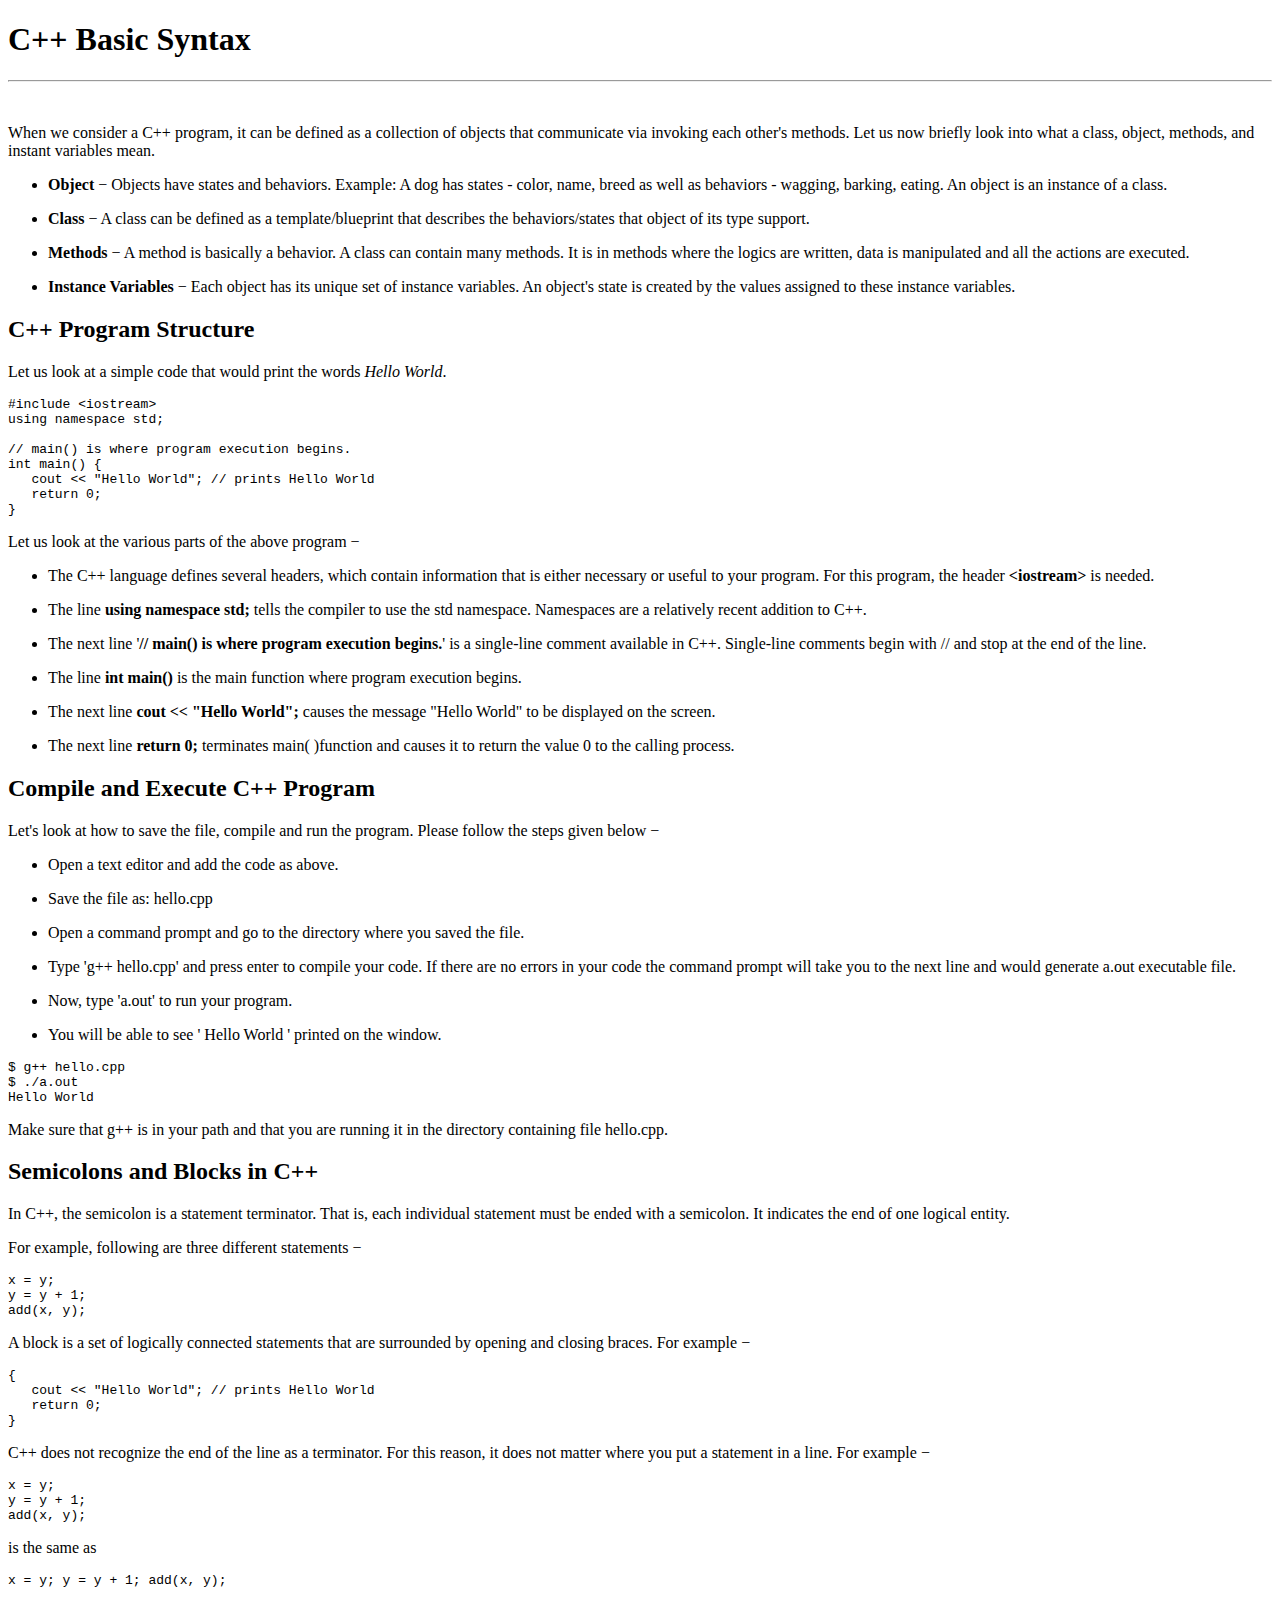
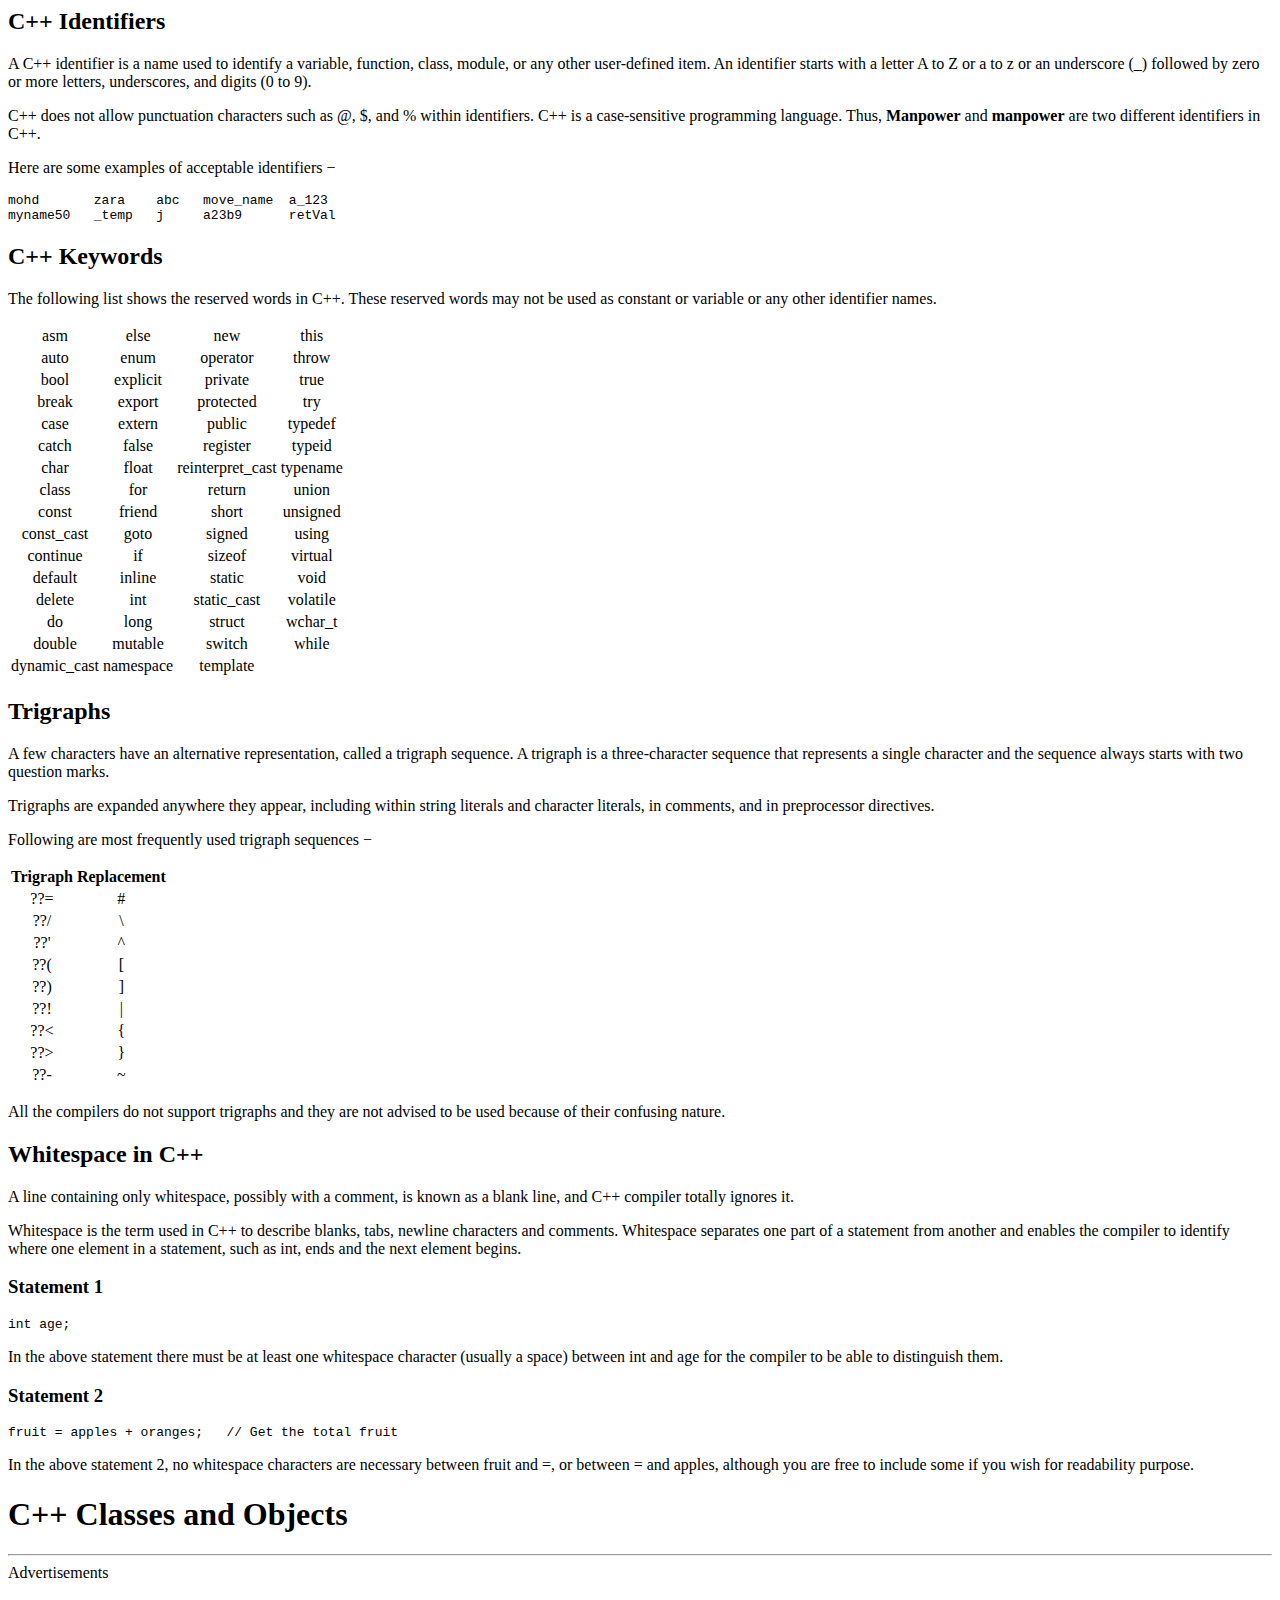
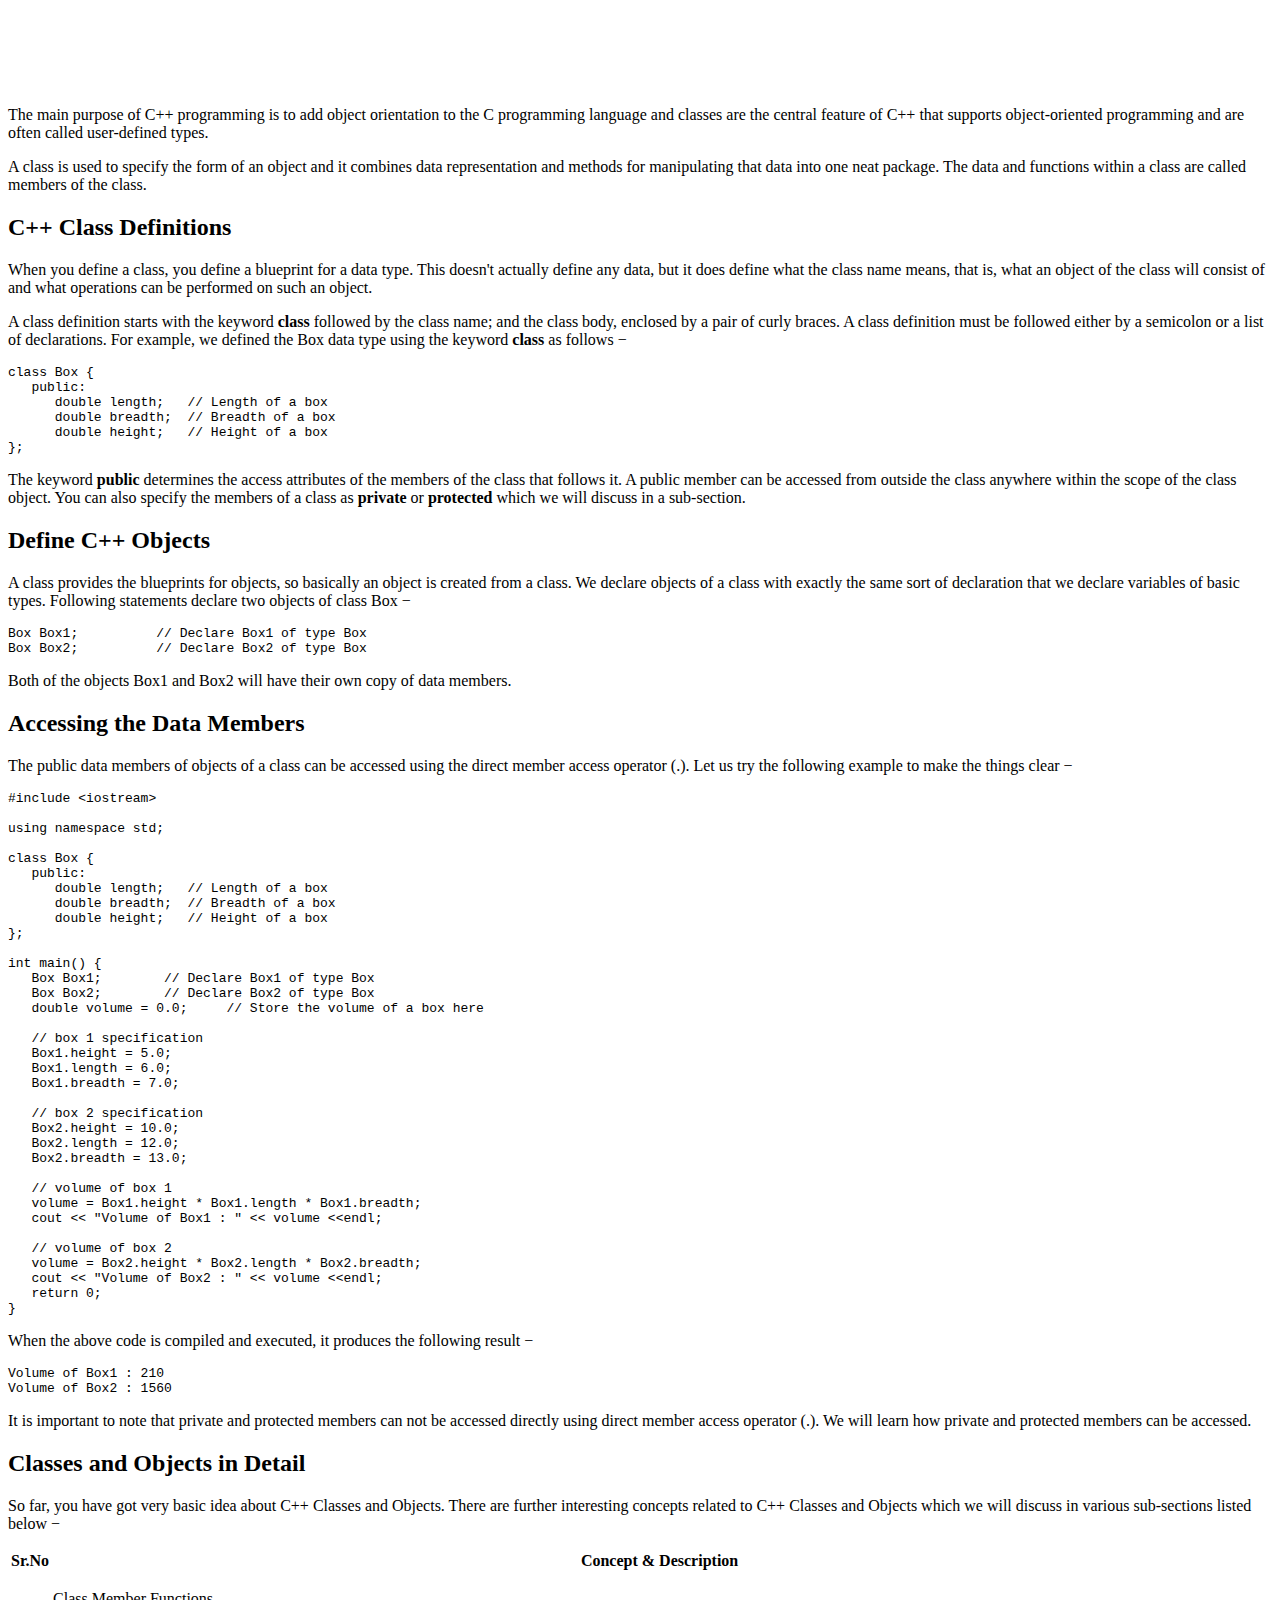
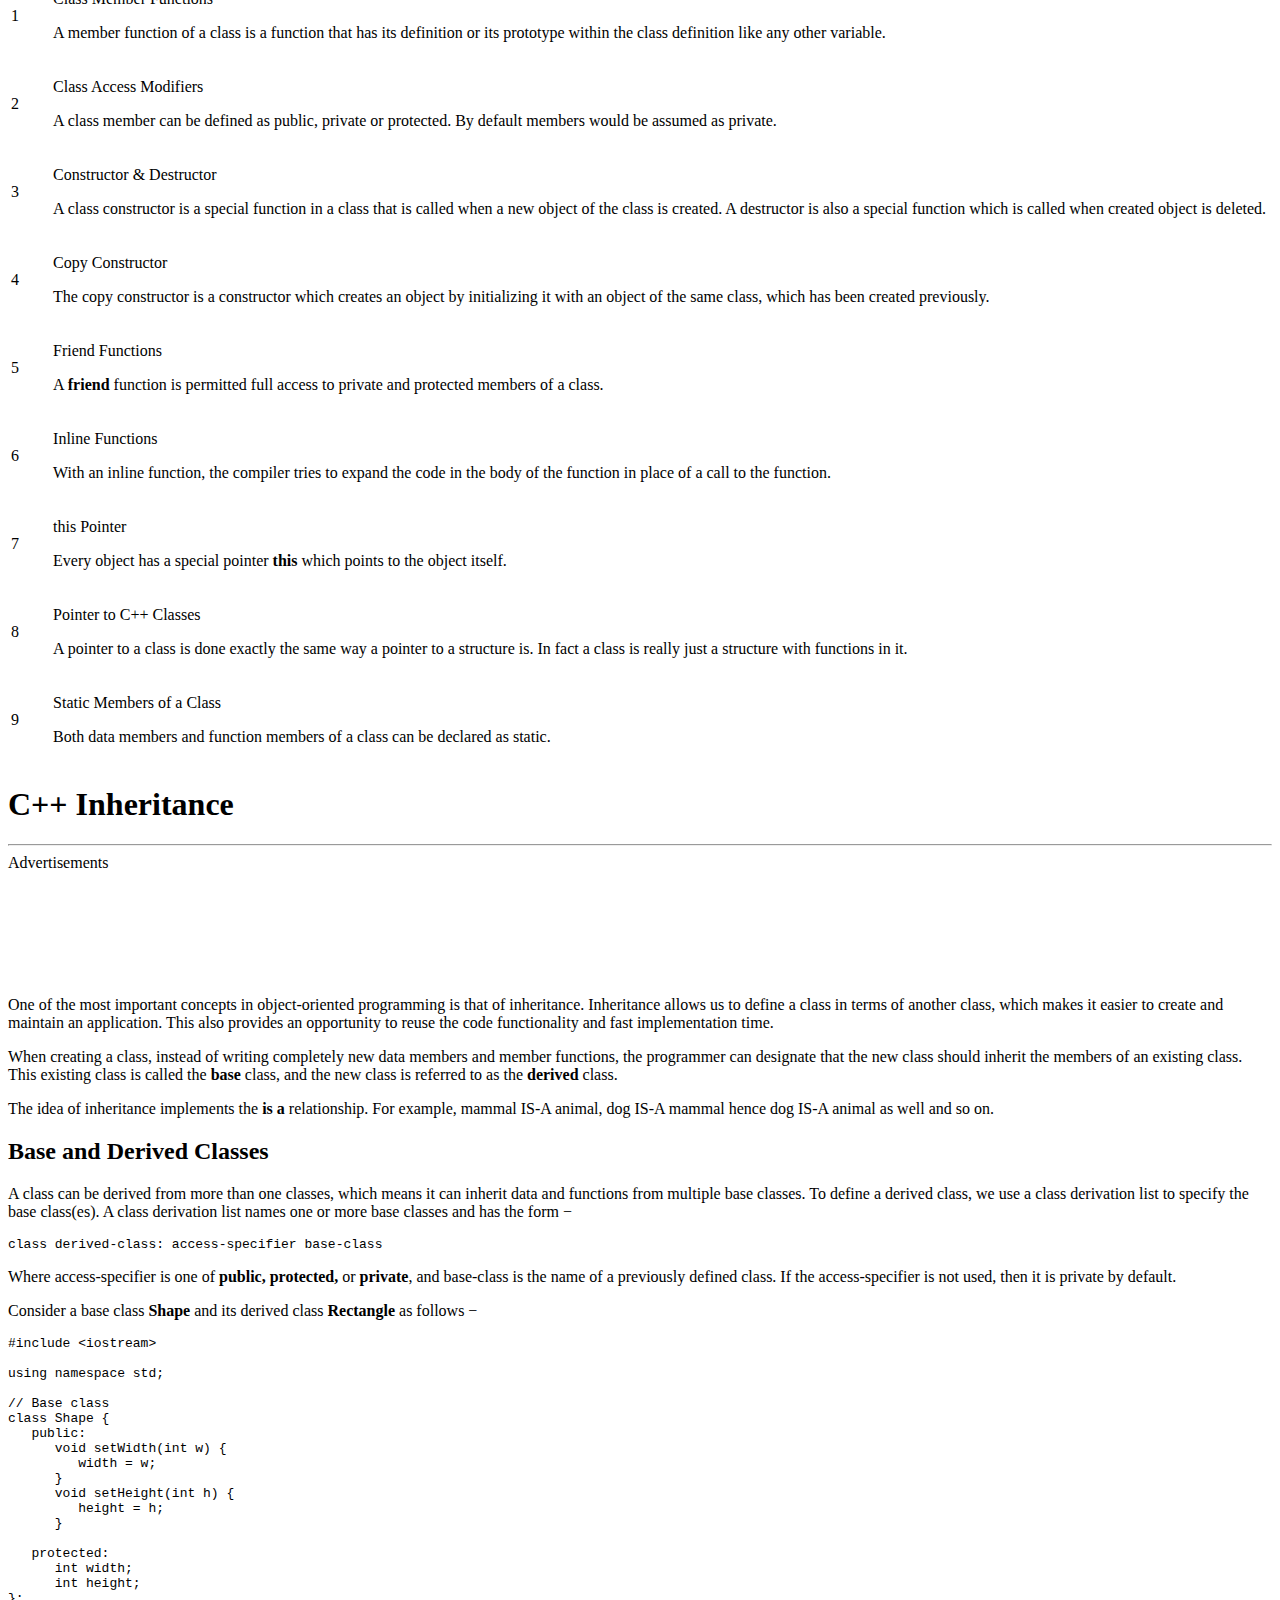
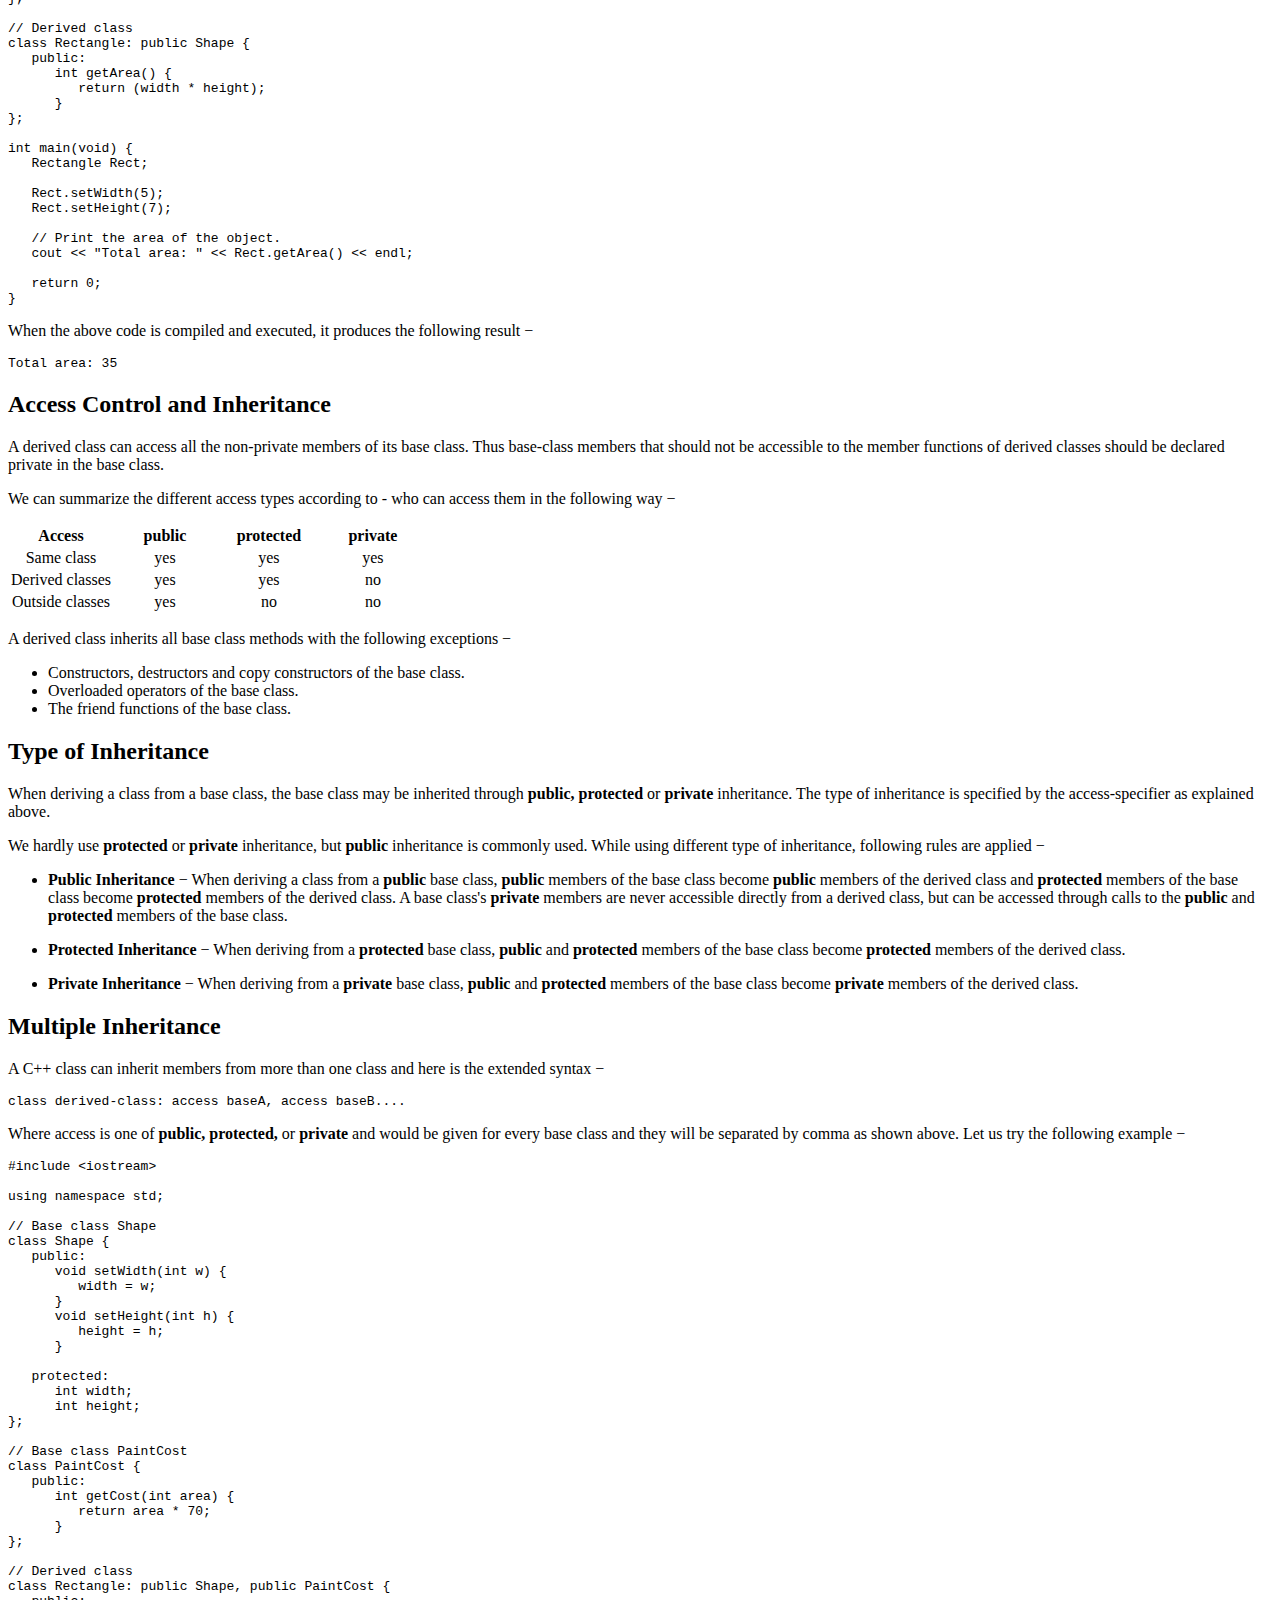
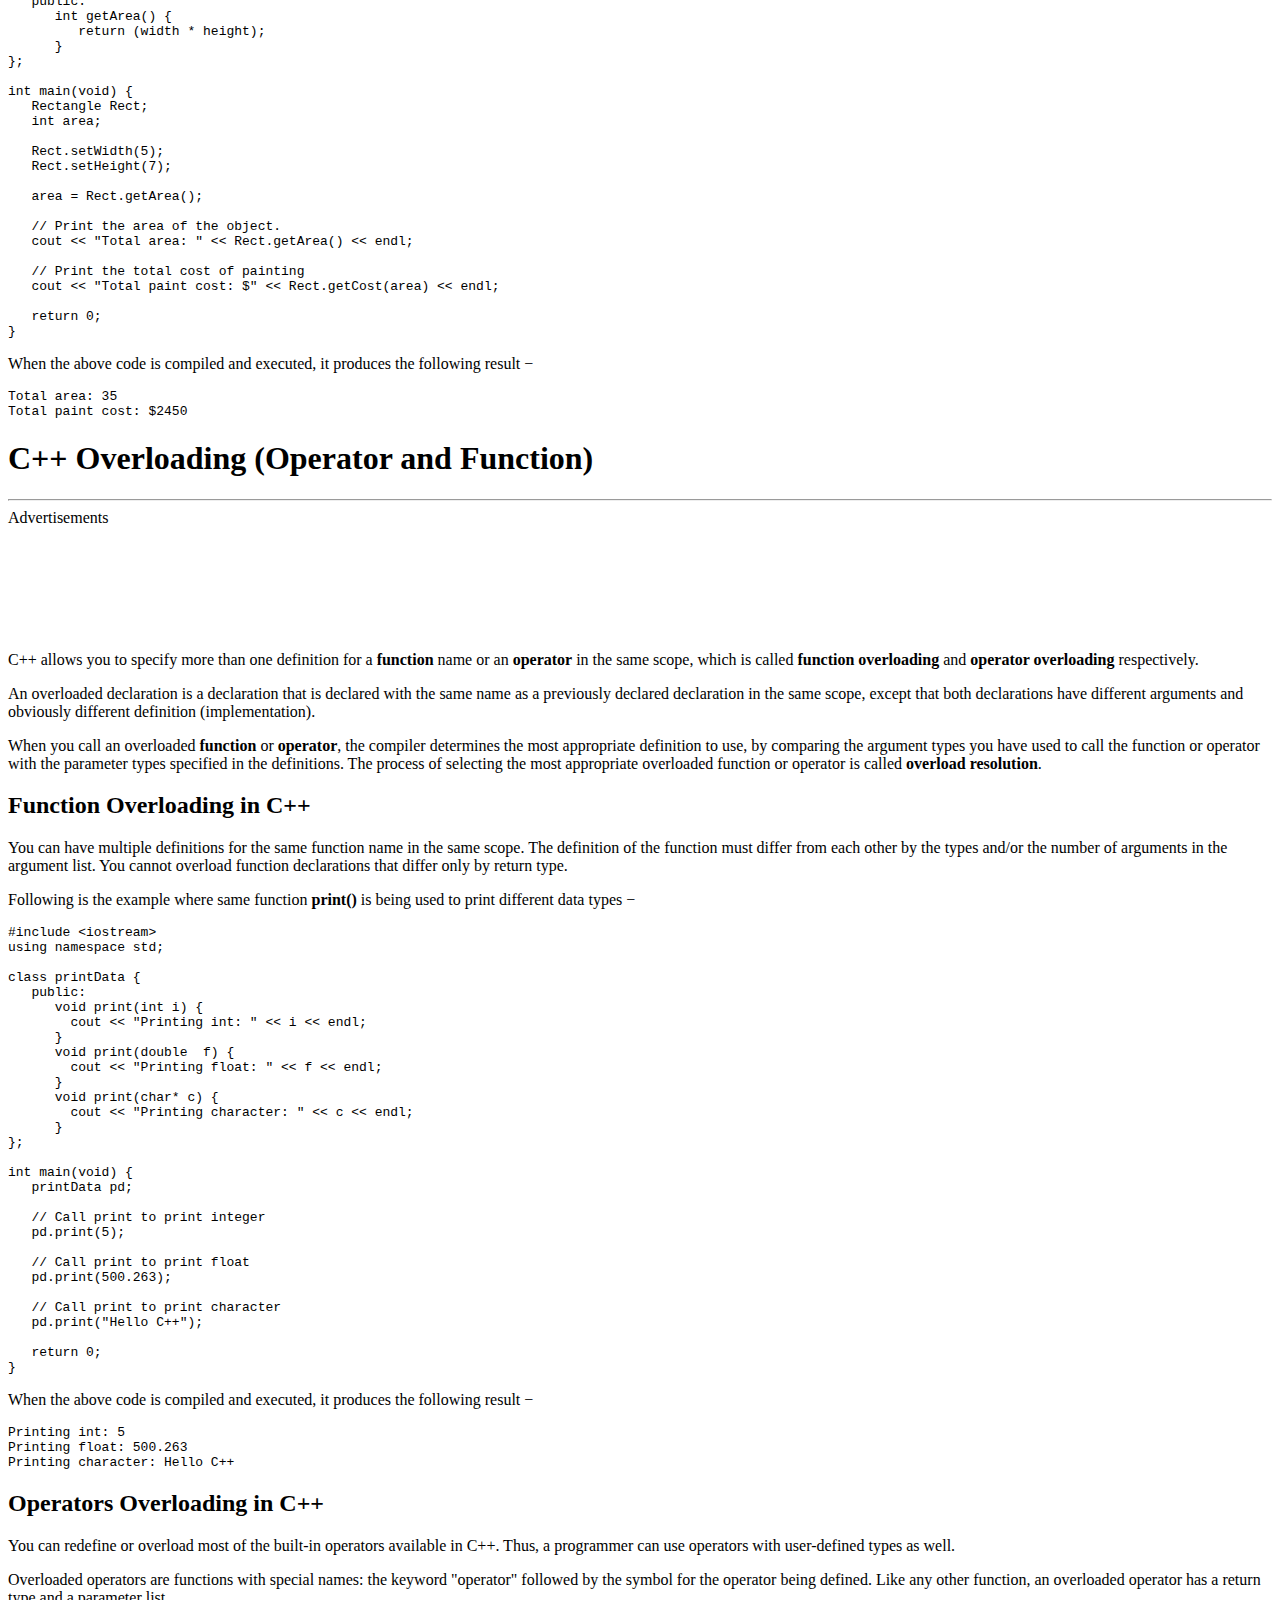
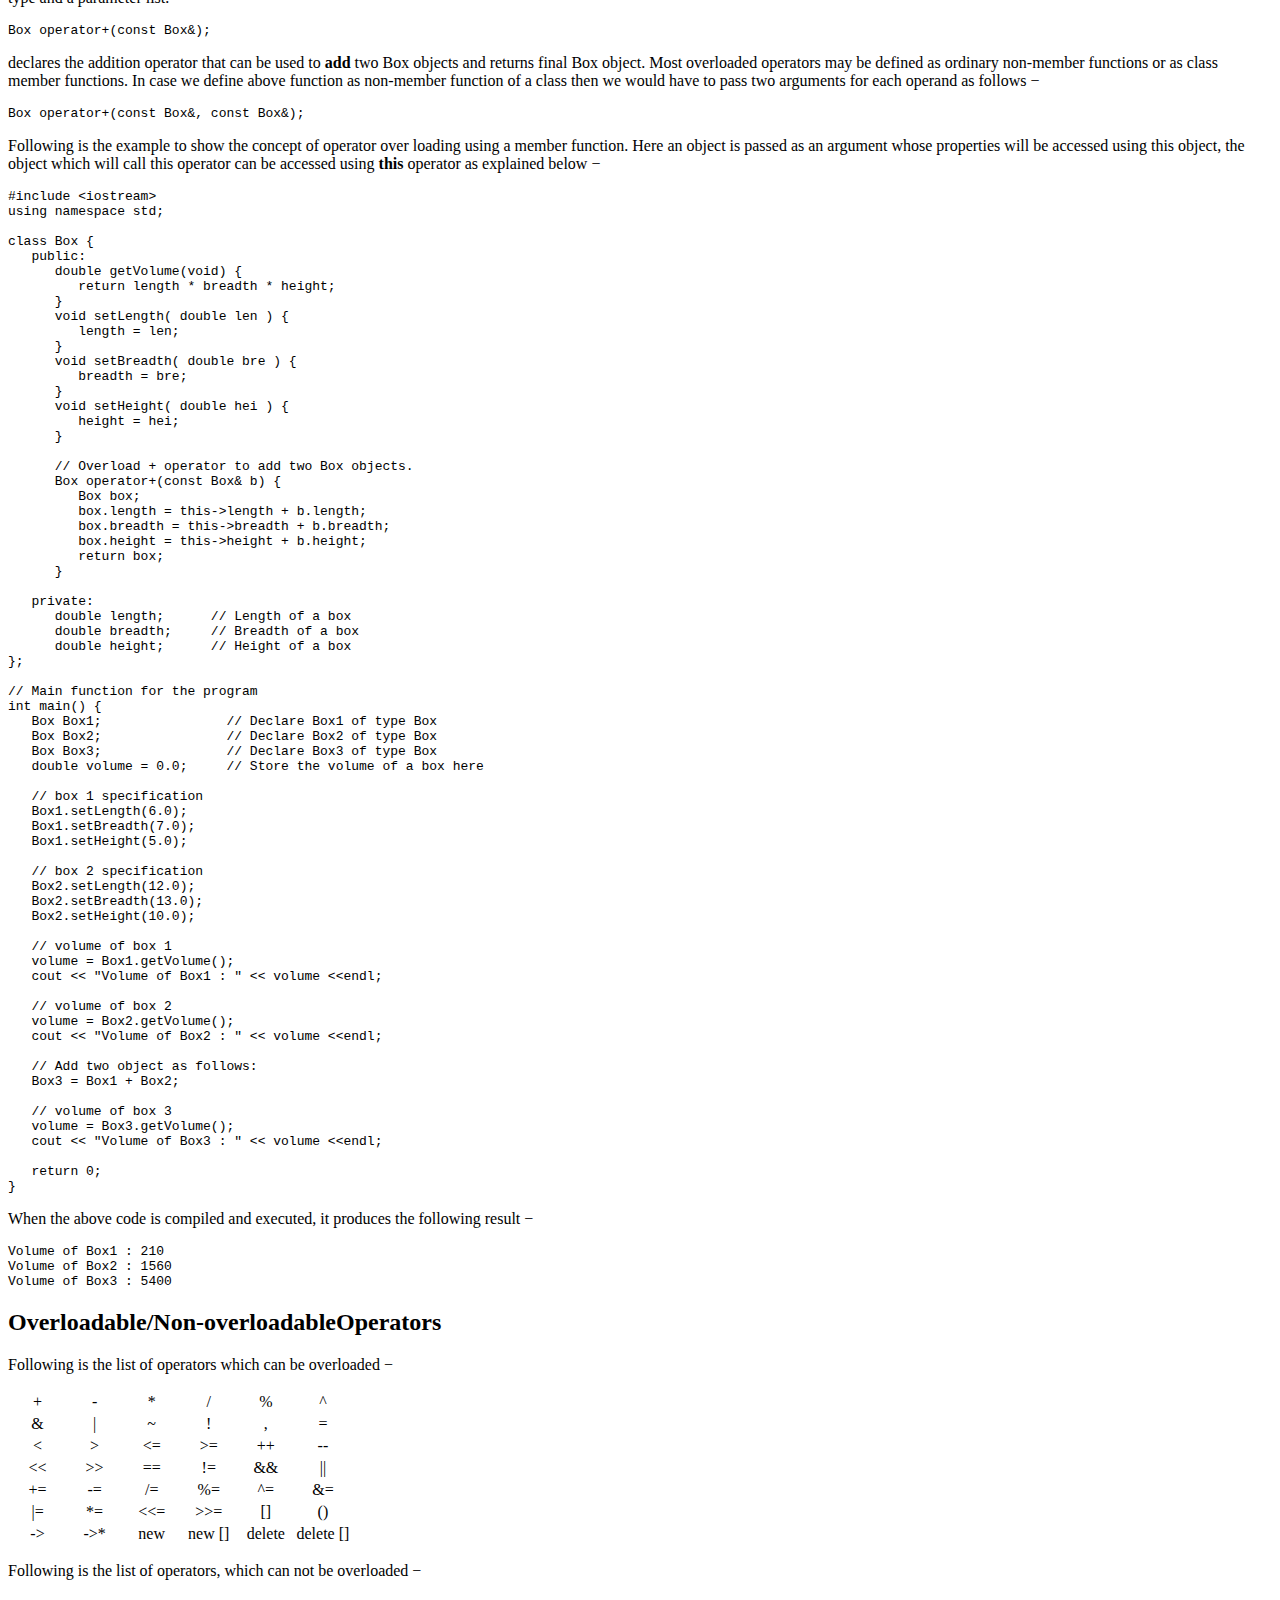
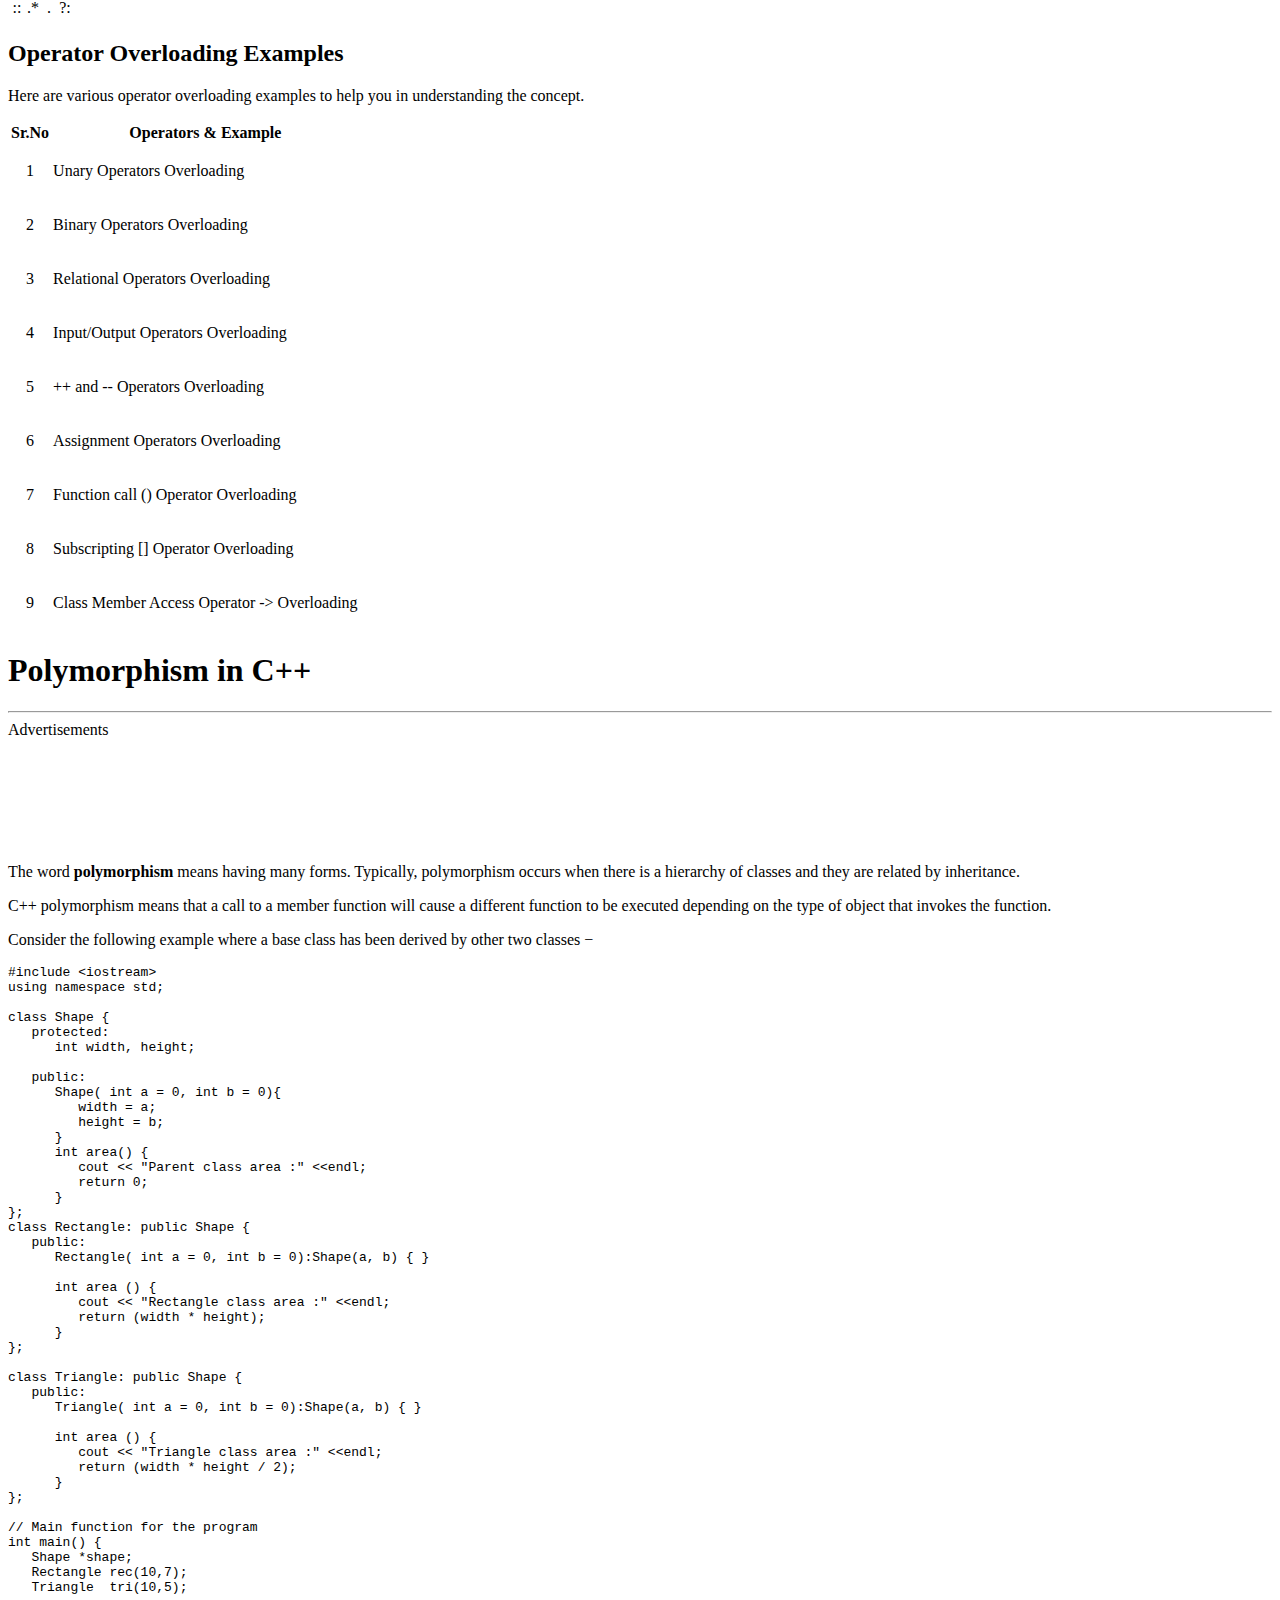
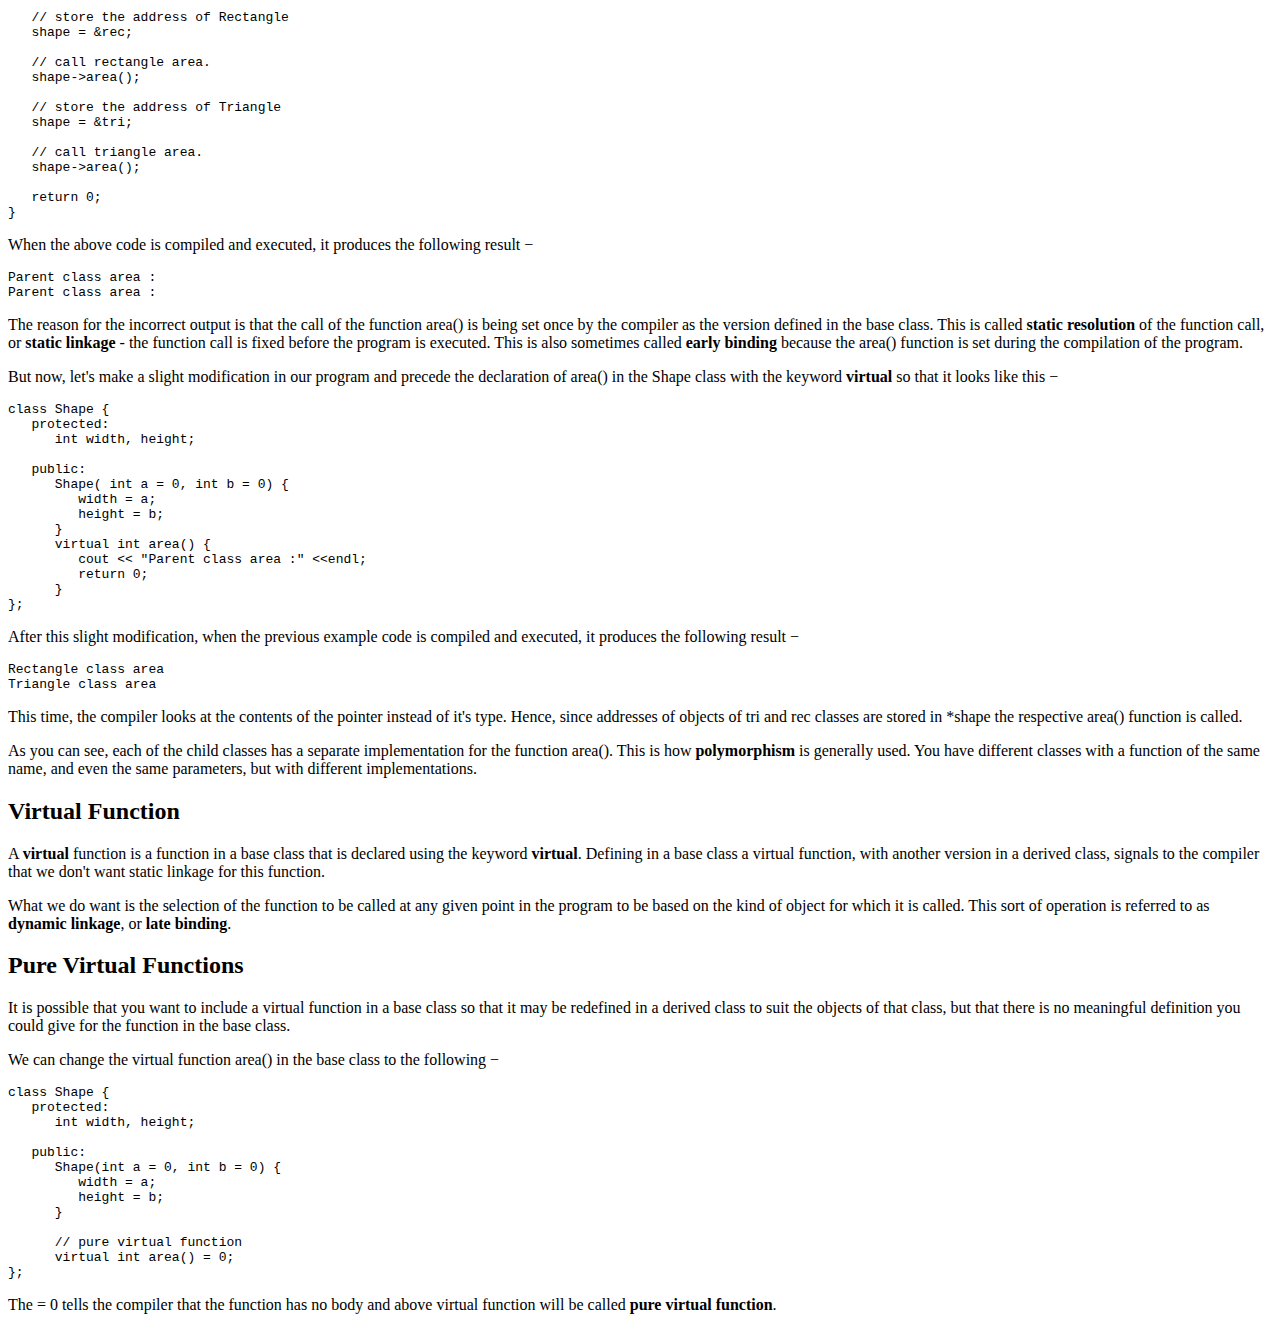
<file: Web Development/Mini Project/C++.html>
<!DOCTYPE html>
<html lang="en">
<head>
    <meta charset="UTF-8">
    <meta http-equiv="X-UA-Compatible" content="IE=edge">
    <meta name="viewport" content="width=device-width, initial-scale=1.0">
    <title>Learn C++</title>
</head>
<body>
    <h1>C++ Basic Syntax</h1>
<hr />
<br>
<div class="clearer"></div>
<p>When we consider a C++ program, it can be defined as a collection of objects that communicate via invoking each other's methods. Let us now briefly look into what a class, object, methods, and instant variables mean.</p>
<ul class="list">
<li><p><b>Object</b> &minus; Objects have states and behaviors. Example: A dog has states - color, name, breed as well as behaviors - wagging, barking, eating. An object is an instance of a class. </p></li>
<li><p><b>Class</b> &minus; A class can be defined as a template/blueprint that describes the behaviors/states that object of its type support.</p></li>
<li><p><b>Methods</b> &minus; A method is basically a behavior. A class can contain many methods. It is in methods where the logics are written, data is manipulated and all the actions are executed.</p></li>
<li><p><b>Instance Variables</b> &minus; Each object has its unique set of instance variables. An object's state is created by the values assigned to these instance variables.</p></li>
</ul>
<h2>C++ Program Structure</h2>
<p>Let us look at a simple code that would print the words <i>Hello World</i>.</p>
<pre class="prettyprint notranslate">
#include &lt;iostream&gt;
using namespace std;

// main() is where program execution begins.
int main() {
   cout &lt;&lt; "Hello World"; // prints Hello World
   return 0;
}
</pre>
<p>Let us look at the various parts of the above program &minus;</p>
<ul class="list">
<li><p>The C++ language defines several headers, which contain information that is either necessary or useful to your program. For this program, the header <b>&lt;iostream&gt;</b> is needed.</p></li>
<li><p>The line <b>using namespace std;</b> tells the compiler to use the std namespace. Namespaces are a relatively recent addition to C++.</p></li>
<li><p>The next line '<b>// main() is where program execution begins.</b>' is a single-line comment available in C++. Single-line comments begin with // and stop at the end of the line.</p></li>
<li><p>The line <b>int main()</b> is the main function where program execution begins.</p></li>
<li><p>The next line <b>cout &lt;&lt; "Hello World";</b> causes the message "Hello World" to be displayed on the screen.</p></li>
<li><p>The next line <b>return 0;</b> terminates main( )function and causes it to return the value 0 to the calling process.</p></li>
</ul>
<h2>Compile and Execute C++ Program</h2>
<p>Let's look at how to save the file, compile and run the program. Please follow the steps given below &minus;</p>
<ul class="list">
<li><p>Open a text editor and add the code as above.</p></li>
<li><p>Save the file as: hello.cpp</p></li>
<li><p>Open a command prompt and go to the directory where you saved the file.</p></li>
<li><p>Type 'g++ hello.cpp' and press enter to compile your code. If there are no errors in your code the command prompt will take you to the next line and would generate a.out executable file.</p></li>
<li><p>Now, type 'a.out' to run your program.</p></li>	
<li><p>You will be able to see ' Hello World ' printed on the window.</p></li>
</ul>
<pre class="result notranslate">
$ g++ hello.cpp
$ ./a.out
Hello World
</pre>
<p>Make sure that g++ is in your path and that you are running it in the directory containing file hello.cpp.</p>
<h2>Semicolons and Blocks in C++</h2>
<p>In C++, the semicolon is a statement terminator. That is, each individual statement must be ended with a semicolon. It indicates the end of one logical entity.</p>
<p>For example, following are three different statements &minus;</p>
<pre class="result notranslate">
x = y;
y = y + 1;
add(x, y);
</pre>
<p>A block is a set of logically connected statements that are surrounded by opening and closing braces. For example &minus;</p>
<pre class="result notranslate">
{
   cout &lt;&lt; "Hello World"; // prints Hello World
   return 0;
}
</pre>
<p>C++ does not recognize the end of the line as a terminator. For this reason, it does not matter where you put a statement in a line. For example &minus;</p>
<pre class="result notranslate">
x = y;
y = y + 1;
add(x, y);
</pre>
<p>is the same as</p>
<pre class="result notranslate">
x = y; y = y + 1; add(x, y);
</pre>
<h2>C++ Identifiers</h2>
<p>A C++ identifier is a name used to identify a variable, function, class, module, or any other user-defined item. An identifier starts with a letter A to Z or a to z or an underscore (_) followed by zero or more letters, underscores, and digits (0 to 9).</p>
<p>C++ does not allow punctuation characters such as @, $, and % within identifiers. C++ is a case-sensitive programming language.  Thus, <b>Manpower</b> and <b>manpower</b> are two different identifiers in C++.</p>
<p>Here are some examples of acceptable identifiers &minus;</p>
<pre class="result notranslate">
mohd       zara    abc   move_name  a_123
myname50   _temp   j     a23b9      retVal
</pre>
<h2>C++ Keywords</h2>
<p>The following list shows the reserved words in C++. These reserved words may not be used as constant or variable or any other identifier names.</p>
<table class="table table-bordered" style="text-align:center;">
<tr>
<td>asm</td>
<td>else</td>
<td>new</td>
<td>this</td>
</tr>
<tr>
<td>auto</td>
<td>enum</td>
<td>operator</td>
<td>throw</td>
</tr>
<tr>
<td>bool</td>
<td>explicit</td>
<td>private</td>
<td>true</td>
</tr>
<tr>
<td>break</td>
<td>export</td>
<td>protected</td>
<td>try</td>
</tr>
<tr>
<td>case</td>
<td>extern</td>
<td>public</td>
<td>typedef</td>
</tr>
<tr>
<td>catch</td>
<td>false</td>
<td>register</td>
<td>typeid</td>
</tr>
<tr>
<td>char</td>
<td>float</td>
<td>reinterpret_cast</td>
<td>typename</td>
</tr>
<tr>
<td>class</td>
<td>for</td>
<td>return</td>
<td>union</td>
</tr>
<tr>
<td>const</td>
<td>friend</td>
<td>short</td>
<td>unsigned</td>
</tr>
<tr>
<td>const_cast</td>
<td>goto</td>
<td>signed</td>
<td>using</td>
</tr>
<tr>
<td>continue</td>
<td>if</td>
<td>sizeof</td>
<td>virtual</td>
</tr>
<tr>
<td>default</td>
<td>inline</td>
<td>static</td>
<td>void</td>
</tr>
<tr>
<td>delete</td>
<td>int</td>
<td>static_cast</td>
<td>volatile</td>
</tr>
<tr>
<td>do</td>
<td>long</td>
<td>struct</td>
<td>wchar_t</td>
</tr>
<tr>
<td>double</td>
<td>mutable</td>
<td>switch</td>
<td>while</td>
</tr>
<tr>
<td>dynamic_cast</td>
<td>namespace</td>
<td>template</td>
<td>&nbsp;</td>
</tr>
</table>
<h2>Trigraphs</h2>
<p>A few characters have an alternative representation, called a trigraph sequence. A trigraph is a three-character sequence that represents a single character and the sequence always starts with two question marks.</p>
<p>Trigraphs are expanded anywhere they appear, including within string literals and character literals, in comments, and in preprocessor directives.</p>
<p>Following are most frequently used trigraph sequences &minus;</p>
<table class="table table-bordered" style="text-align:center;">
<tr>
<th style="text-align:center;">Trigraph</th>
<th style="text-align:center;">Replacement</th>
</tr>
<tr>
<td>??=</td>
<td>#</td>
</tr>
<tr>
<td>??/</td>
<td>\</td>
</tr>
<tr>
<td>??'</td>
<td>^</td>
</tr>
<tr>
<td>??(</td>
<td>[</td>
</tr>
<tr>
<td>??)</td>
<td>]</td>
</tr>
<tr>
<td>??!</td>
<td>|</td>
</tr>
<tr>
<td>??&lt;</td>
<td>{</td>
</tr>
<tr>
<td>??&gt;</td>
<td>}</td>
</tr>
<tr>
<td>??-</td>
<td>~</td>
</tr>
</table>
<p>All the compilers do not support trigraphs and they are not advised to be used because of their confusing nature.</p>
<h2>Whitespace in C++</h2>
<p>A line containing only whitespace, possibly with a comment, is known as a blank line, and C++ compiler totally ignores it.</p>
<p>Whitespace is the term used in C++ to describe blanks, tabs, newline characters and comments. Whitespace separates one part of a statement from another and enables the compiler to identify where one element in a statement, such as int, ends and the next element begins.</p>
<h3>Statement 1</h3>
<pre class="result notranslate">
int age;
</pre>
<p>In the above statement there must be at least one whitespace character (usually a space) between int and age for the compiler to be able to distinguish them.</p>
<h3>Statement 2</h3>
<pre class="result notranslate">
fruit = apples + oranges;   // Get the total fruit
</pre>
<p>In the above statement 2, no whitespace characters are necessary between fruit and =, or between = and apples, although you are free to include some if you wish for readability purpose.</p>
<h1>C++ Classes and Objects</h1>
<hr />
<div id="google-top-ads">
<div class="top-ad-heading">Advertisements</div>
<div style="text-align:center" class="google-top-ads">
<div id="adp_top_ads" style="text-align:center!important;min-height:90px!important"></div>
<script>
     var adPos = document.getElementById('adp_top_ads');
     var ad_id_720 = "8014640d-fd34-4b2e-9b1b-cc67234a2325";
     var ad_id_650 = "2d1bb2c4-eb72-471d-9c80-1bf5514728c1";
     var ad_id_300 = "df94a1a9-ae2f-432d-9a92-d93823ff4503";
     var width = window.innerWidth;
     var ad_id = ad_id_720;
     if( width <= 768 ){
        ad_id =  ad_id_300;
     }else if( width <= 1435 ){
        ad_id =  ad_id_650;
     }
     adPos.innerHTML = '<div id="' + ad_id + '" class="_ap_apex_ad"></div>';
     var adpushup = adpushup || {};
     adpushup.que = adpushup.que || [];
     adpushup.que.push(function() {
     adpushup.triggerAd(ad_id);
     });
</script>
</div>
</div>
<br>
<div class="clearer"></div>
<p>The main purpose of C++ programming is to add object orientation to the C programming language and classes are the central feature of C++ that supports object-oriented programming and are often called user-defined types.</p>
<p>A class is used to specify the form of an object and it combines data representation and methods for manipulating that data into one neat package. The data and functions within a class are called members of the class.</p>
<h2>C++ Class Definitions</h2>
<p>When you define a class, you define a blueprint for a data type. This doesn't actually define any data, but it does define what the class name means, that is, what an object of the class will consist of and what operations can be performed on such an object.</p>
<p>A class definition starts with the keyword <b>class</b> followed by the class name; and the class body, enclosed by a pair of curly braces. A class definition must be followed either by a semicolon or a list of declarations. For example, we defined the Box data type using the keyword <b>class</b> as follows &minus;</p>
<pre class="result notranslate">
class Box {
   public:
      double length;   // Length of a box
      double breadth;  // Breadth of a box
      double height;   // Height of a box
};
</pre>
<p>The keyword <b>public</b> determines the access attributes of the members of the class that follows it. A public member can be accessed from outside the class anywhere within the scope of the class object. You can also specify the members of a class as <b>private</b> or <b>protected</b> which we will discuss in a sub-section.</p>
<h2>Define C++ Objects</h2>
<p>A class provides the blueprints for objects, so basically an object is created from a class. We declare objects of a class with exactly the same sort of declaration that we declare variables of basic types. Following statements declare two objects of class Box &minus;</p>
<pre class="result notranslate">
Box Box1;          // Declare Box1 of type Box
Box Box2;          // Declare Box2 of type Box
</pre>
<p>Both of the objects Box1 and Box2 will have their own copy of data members.</p>
<h2>Accessing the Data Members</h2>
<p>The public data members of objects of a class can be accessed using the direct member access operator (.). Let us try the following example to make the things clear &minus;</p>
<div class="demo-view">
</div>
<pre class="prettyprint notranslate">
#include &lt;iostream&gt;

using namespace std;

class Box {
   public:
      double length;   // Length of a box
      double breadth;  // Breadth of a box
      double height;   // Height of a box
};

int main() {
   Box Box1;        // Declare Box1 of type Box
   Box Box2;        // Declare Box2 of type Box
   double volume = 0.0;     // Store the volume of a box here
 
   // box 1 specification
   Box1.height = 5.0; 
   Box1.length = 6.0; 
   Box1.breadth = 7.0;

   // box 2 specification
   Box2.height = 10.0;
   Box2.length = 12.0;
   Box2.breadth = 13.0;
   
   // volume of box 1
   volume = Box1.height * Box1.length * Box1.breadth;
   cout &lt;&lt; "Volume of Box1 : " &lt;&lt; volume &lt;&lt;endl;

   // volume of box 2
   volume = Box2.height * Box2.length * Box2.breadth;
   cout &lt;&lt; "Volume of Box2 : " &lt;&lt; volume &lt;&lt;endl;
   return 0;
}
</pre>
<p>When the above code is compiled and executed, it produces the following result &minus;</p>
<pre class="result notranslate">
Volume of Box1 : 210
Volume of Box2 : 1560
</pre>
<p>It is important to note that private and protected members can not be accessed directly using direct member access operator (.). We will learn how private and protected members can be accessed.</p>
<h2>Classes and Objects in Detail</h2>
<p>So far, you have got very basic idea about C++ Classes and Objects. There are further interesting concepts related to C++ Classes and Objects which we will discuss in various sub-sections listed below &minus;</p>
<table class="table table-bordered">
<tr>
<th>Sr.No</th>
<th style="text-align:center;">Concept &amp; Description</th>
</tr>
<tr>
<td class="ts">1</td>
<td><p>Class Member Functions</p>
<p>A member function of a class is a function that has its definition or its prototype within the class definition like any other variable.</p></td>
</tr>
<tr>
<td class="ts">2</td>
<td><p>Class Access Modifiers</p>
<p>A class member can be defined as public, private or protected. By default members would be assumed as private.</p></td>
</tr>
<tr>
<td class="ts">3</td>
<td><p>Constructor &amp; Destructor</p>
<p>A class constructor is a special function in a class that is called when a new object of the class is created. A destructor is also a special function which is called when created object is deleted.</p></td>
</tr>
<tr>
<td class="ts">4</td>
<td><p>Copy Constructor</p>
<p>The copy constructor is a constructor which creates an object by initializing it with an object of the same class, which has been created previously.</p></td>
</tr>
<tr>
<td class="ts">5</td>
<td><p>Friend Functions</p>
<p>A <b>friend</b> function is permitted full access to private and protected members of a class.</p></td>
</tr>
<tr>
<td class="ts">6</td>
<td><p>Inline Functions</p>
<p>With an inline function, the compiler tries to expand the code in the body of the function in place of a call to the function.</p></td>
</tr>
<tr>
<td class="ts">7</td>
<td><p>this Pointer</p>
<p>Every object has a special pointer <b>this</b> which points to the object itself.</p></td>
</tr>
<tr>
<td class="ts">8</td>
<td><p>Pointer to C++ Classes</p>
<p>A pointer to a class is done exactly the same way a pointer to a structure is. In fact a class is really just a structure with functions in it.</p></td>
</tr>
<tr>
<td class="ts">9</td>
<td><p>Static Members of a Class</p>
<p>Both data members and function members of a class can be declared as static.</p></td>
</tr>
</table>
<h1>C++ Inheritance</h1>
<hr />
<div id="google-top-ads">
<div class="top-ad-heading">Advertisements</div>
<div style="text-align:center" class="google-top-ads">
<div id="adp_top_ads" style="text-align:center!important;min-height:90px!important"></div>
<script>
     var adPos = document.getElementById('adp_top_ads');
     var ad_id_720 = "8014640d-fd34-4b2e-9b1b-cc67234a2325";
     var ad_id_650 = "2d1bb2c4-eb72-471d-9c80-1bf5514728c1";
     var ad_id_300 = "df94a1a9-ae2f-432d-9a92-d93823ff4503";
     var width = window.innerWidth;
     var ad_id = ad_id_720;
     if( width <= 768 ){
        ad_id =  ad_id_300;
     }else if( width <= 1435 ){
        ad_id =  ad_id_650;
     }
     adPos.innerHTML = '<div id="' + ad_id + '" class="_ap_apex_ad"></div>';
     var adpushup = adpushup || {};
     adpushup.que = adpushup.que || [];
     adpushup.que.push(function() {
     adpushup.triggerAd(ad_id);
     });
</script>
</div>
</div>
<br>
<div class="clearer"></div>
<p>One of the most important concepts in object-oriented programming is that of inheritance. Inheritance allows us to define a class in terms of another class, which makes it easier to create and maintain an application. This also provides an opportunity to reuse the code functionality and fast implementation time.</p>
<p>When creating a class, instead of writing completely new data members and member functions, the programmer can designate that the new class should inherit the members of an existing class. This existing class is called the <b>base</b> class, and the new class is referred to as the <b>derived</b> class.</p>
<p>The idea of inheritance implements the <b>is a</b> relationship. For example, mammal IS-A animal, dog IS-A mammal hence dog IS-A animal as well and so on.</p>
<h2>Base and Derived Classes</h2>
<p>A class can be derived from more than one classes, which means it can inherit data and functions from multiple base classes. To define a derived class, we use a class derivation list to specify the base class(es). A class derivation list names one or more base classes and has the form &minus;</p>
<pre class="result notranslate">
class derived-class: access-specifier base-class
</pre>
<p>Where access-specifier is one of <b>public, protected,</b> or <b>private</b>, and base-class is the name of a previously defined class. If the access-specifier is not used, then it is private by default.</p>
<p>Consider a base class <b>Shape</b> and its derived class <b>Rectangle</b> as follows &minus;</p>
<pre class="prettyprint notranslate">
#include &lt;iostream&gt;
 
using namespace std;

// Base class
class Shape {
   public:
      void setWidth(int w) {
         width = w;
      }
      void setHeight(int h) {
         height = h;
      }
      
   protected:
      int width;
      int height;
};

// Derived class
class Rectangle: public Shape {
   public:
      int getArea() { 
         return (width * height); 
      }
};

int main(void) {
   Rectangle Rect;
 
   Rect.setWidth(5);
   Rect.setHeight(7);

   // Print the area of the object.
   cout &lt;&lt; "Total area: " &lt;&lt; Rect.getArea() &lt;&lt; endl;

   return 0;
}
</pre>
<p>When the above code is compiled and executed, it produces the following result &minus;</p>
<pre class="result notranslate">
Total area: 35
</pre>
<h2>Access Control and Inheritance</h2>
<p>A derived class can access all the non-private members of its base class. Thus base-class members that should not be accessible to the member functions of derived classes should be declared private in the base class.</p>
<p>We can summarize the different access types according to - who can access them in the following way &minus;</p>
<table class="table table-bordered" style="text-align:center;">
<tr>
<th width="25%" style="text-align:center;">Access</th>
<th width="25%" style="text-align:center;">public</th>
<th width="25%" style="text-align:center;">protected</th>
<th width="25%" style="text-align:center;">private</th>
</tr>
<tr>
<td>Same class</td>
<td>yes</td>
<td>yes</td>
<td>yes</td>
</tr>
<tr>
<td>Derived classes</td>
<td>yes</td>
<td>yes</td>
<td>no</td>
</tr>
<tr>
<td>Outside classes</td>
<td>yes</td>
<td>no</td>
<td>no</td>
</tr>
</table>
<p>A derived class inherits all base class methods with the following exceptions &minus;</p>
<ul class="list">
<li>Constructors, destructors and copy constructors of the base class.</li>
<li>Overloaded operators of the base class.</li>
<li>The friend functions of the base class.</li>
</ul>
<h2>Type of Inheritance</h2>
<p>When deriving a class from a base class, the base class may be inherited through <b>public, protected</b> or <b> private</b> inheritance. The type of inheritance is specified by the access-specifier as explained above.</p>
<p>We hardly use <b>protected</b> or <b> private</b> inheritance, but <b>public</b> inheritance is commonly used. While using different type of inheritance, following rules are applied &minus;</p>
<ul class="list">
<li><p><b>Public Inheritance</b> &minus; When deriving a class from a <b>public</b> base class, <b>public</b> members of the base class become <b>public</b> members of the derived class and <b>protected</b> members of the base class become <b>protected</b> members of the derived class. A base class's <b>private</b> members are never accessible directly from a derived class, but can be accessed through calls to the <b>public</b> and <b>protected</b> members of the base class.</p></li>
<li><p><b>Protected Inheritance</b> &minus;  When deriving from a <b>protected</b> base class, <b>public</b> and <b>protected</b> members of the base class become <b>protected</b> members of the derived class.</p></li>
<li><p><b>Private Inheritance</b> &minus; When deriving from a <b>private</b> base class, <b>public</b> and <b>protected</b> members of the base class become <b>private</b> members of the derived class.</p></li>
</ul>
<h2>Multiple Inheritance</h2>
<p>A C++ class can inherit members from more than one class and here is the extended syntax &minus;</p>
<pre class="result notranslate">
class derived-class: access baseA, access baseB....
</pre>
<p>Where access is one of <b>public, protected,</b> or <b>private</b> and would be given for every base class and they will be separated by comma as shown above. Let us try the following example &minus;</p>
<pre class="prettyprint notranslate">
#include &lt;iostream&gt;
 
using namespace std;

// Base class Shape
class Shape {
   public:
      void setWidth(int w) {
         width = w;
      }
      void setHeight(int h) {
         height = h;
      }
      
   protected:
      int width;
      int height;
};

// Base class PaintCost
class PaintCost {
   public:
      int getCost(int area) {
         return area * 70;
      }
};

// Derived class
class Rectangle: public Shape, public PaintCost {
   public:
      int getArea() {
         return (width * height); 
      }
};

int main(void) {
   Rectangle Rect;
   int area;
 
   Rect.setWidth(5);
   Rect.setHeight(7);

   area = Rect.getArea();
   
   // Print the area of the object.
   cout &lt;&lt; "Total area: " &lt;&lt; Rect.getArea() &lt;&lt; endl;

   // Print the total cost of painting
   cout &lt;&lt; "Total paint cost: $" &lt;&lt; Rect.getCost(area) &lt;&lt; endl;

   return 0;
}
</pre>
<p>When the above code is compiled and executed, it produces the following result &minus;</p>
<pre class="result notranslate">
Total area: 35
Total paint cost: $2450
</pre>
<h1>C++ Overloading (Operator and Function)</h1>
<hr />
<div id="google-top-ads">
<div class="top-ad-heading">Advertisements</div>
<div style="text-align:center" class="google-top-ads">
<div id="adp_top_ads" style="text-align:center!important;min-height:90px!important"></div>
<script>
     var adPos = document.getElementById('adp_top_ads');
     var ad_id_720 = "8014640d-fd34-4b2e-9b1b-cc67234a2325";
     var ad_id_650 = "2d1bb2c4-eb72-471d-9c80-1bf5514728c1";
     var ad_id_300 = "df94a1a9-ae2f-432d-9a92-d93823ff4503";
     var width = window.innerWidth;
     var ad_id = ad_id_720;
     if( width <= 768 ){
        ad_id =  ad_id_300;
     }else if( width <= 1435 ){
        ad_id =  ad_id_650;
     }
     adPos.innerHTML = '<div id="' + ad_id + '" class="_ap_apex_ad"></div>';
     var adpushup = adpushup || {};
     adpushup.que = adpushup.que || [];
     adpushup.que.push(function() {
     adpushup.triggerAd(ad_id);
     });
</script>
</div>
</div>
<br>
<div class="clearer"></div>
<p>C++ allows you to specify more than one definition for a <b>function</b> name or an <b>operator</b> in the same scope, which is called <b>function overloading</b> and <b>operator overloading</b> respectively.</p>
<p>An overloaded declaration is a declaration that is declared with the same name as a previously declared declaration in the same scope, except that both declarations have different arguments and obviously different definition (implementation).</p>
<p>When you call an overloaded <b>function</b> or <b>operator</b>, the compiler determines the most appropriate definition to use, by comparing the argument types you have used to call the function or operator with the parameter types specified in the definitions. The process of selecting the most appropriate overloaded function or operator is called <b>overload resolution</b>.</p>
<h2>Function Overloading in C++</h2>
<p>You can have multiple definitions for the same function name in the same scope. The definition of the function must differ from each other by the types and/or the number of arguments in the argument list. You cannot overload function declarations that differ only by return type.</p>
<p>Following is the example where same function <b>print()</b> is being used to print different data types &minus;</p>
<pre class="prettyprint notranslate">
#include &lt;iostream&gt;
using namespace std;
 
class printData {
   public:
      void print(int i) {
        cout &lt;&lt; "Printing int: " &lt;&lt; i &lt;&lt; endl;
      }
      void print(double  f) {
        cout &lt;&lt; "Printing float: " &lt;&lt; f &lt;&lt; endl;
      }
      void print(char* c) {
        cout &lt;&lt; "Printing character: " &lt;&lt; c &lt;&lt; endl;
      }
};

int main(void) {
   printData pd;
 
   // Call print to print integer
   pd.print(5);
   
   // Call print to print float
   pd.print(500.263);
   
   // Call print to print character
   pd.print("Hello C++");
 
   return 0;
}
</pre>
<p>When the above code is compiled and executed, it produces the following result &minus;</p>
<pre class="result notranslate">
Printing int: 5
Printing float: 500.263
Printing character: Hello C++
</pre>
<h2>Operators Overloading in C++</h2>
<p>You can redefine or overload most of the built-in operators available in C++. Thus, a programmer can use operators with user-defined types as well.</p>
<p>Overloaded operators are functions with special names: the keyword "operator" followed by the symbol for the operator being defined. Like any other function, an overloaded operator has a return type and a parameter list.</p>
<pre class="result notranslate">
Box operator+(const Box&amp;);
</pre>
<p>declares the addition operator that can be used to <b>add</b> two Box objects and returns final Box object. Most overloaded operators may be defined as ordinary non-member functions or as class member functions. In case we define above function as non-member function of a class then we would have to pass two arguments for each operand as follows &minus;</p>
<pre class="result notranslate">
Box operator+(const Box&amp;, const Box&amp;);
</pre>
<p>Following is the example to show the concept of operator over loading using a member function. Here an object is passed as an argument whose properties will be accessed using this object, the object which will call this operator can be accessed using <b>this</b> operator as explained below &minus;</p>
<pre class="prettyprint notranslate">
#include &lt;iostream&gt;
using namespace std;

class Box {
   public:
      double getVolume(void) {
         return length * breadth * height;
      }
      void setLength( double len ) {
         length = len;
      }
      void setBreadth( double bre ) {
         breadth = bre;
      }
      void setHeight( double hei ) {
         height = hei;
      }
      
      // Overload + operator to add two Box objects.
      Box operator+(const Box&amp; b) {
         Box box;
         box.length = this-&gt;length + b.length;
         box.breadth = this-&gt;breadth + b.breadth;
         box.height = this-&gt;height + b.height;
         return box;
      }
      
   private:
      double length;      // Length of a box
      double breadth;     // Breadth of a box
      double height;      // Height of a box
};

// Main function for the program
int main() {
   Box Box1;                // Declare Box1 of type Box
   Box Box2;                // Declare Box2 of type Box
   Box Box3;                // Declare Box3 of type Box
   double volume = 0.0;     // Store the volume of a box here
 
   // box 1 specification
   Box1.setLength(6.0); 
   Box1.setBreadth(7.0); 
   Box1.setHeight(5.0);
 
   // box 2 specification
   Box2.setLength(12.0); 
   Box2.setBreadth(13.0); 
   Box2.setHeight(10.0);
 
   // volume of box 1
   volume = Box1.getVolume();
   cout &lt;&lt; "Volume of Box1 : " &lt;&lt; volume &lt;&lt;endl;
 
   // volume of box 2
   volume = Box2.getVolume();
   cout &lt;&lt; "Volume of Box2 : " &lt;&lt; volume &lt;&lt;endl;

   // Add two object as follows:
   Box3 = Box1 + Box2;

   // volume of box 3
   volume = Box3.getVolume();
   cout &lt;&lt; "Volume of Box3 : " &lt;&lt; volume &lt;&lt;endl;

   return 0;
}
</pre>
<p>When the above code is compiled and executed, it produces the following result &minus;</p>
<pre class="result notranslate">
Volume of Box1 : 210
Volume of Box2 : 1560
Volume of Box3 : 5400
</pre>
<h2>Overloadable/Non-overloadableOperators</h2>
<p>Following is the list of operators which can be overloaded &minus;</p>
<table class="table table-bordered" style="text-align:center;">
<tr>
<td width="16.6%">+</td>
<td width="16.6%">-</td>
<td width="16.6%">*</td>
<td width="16.6%">/</td>
<td width="16.6%">%</td>
<td width="16.6%">^</td>
</tr>
<tr>
<td>&amp;</td>
<td>|</td>
<td>~</td>
<td>!</td>
<td>,</td>
<td>=</td>
</tr>
<tr>
<td>&lt;</td>
<td>&gt;</td>
<td>&lt;=</td>
<td>&gt;=</td>
<td>++</td>
<td>--</td>
</tr>
<tr>
<td>&lt;&lt;</td>
<td>&gt;&gt;</td>
<td>==</td>
<td>!=</td>
<td>&amp;&amp;</td>
<td>||</td>
</tr>
<tr>
<td>+=</td>
<td>-=</td>
<td>/=</td>
<td>%=</td>
<td>^=</td>
<td>&amp;=</td>
</tr>
<tr>
<td>|=</td>
<td>*=</td>
<td>&lt;&lt;=</td>
<td>&gt;&gt;=</td>
<td>[]</td>
<td>()</td>
</tr>
<tr>
<td>-&gt;</td>
<td>-&gt;*</td>
<td>new</td>
<td>new []</td>
<td>delete</td>
<td>delete []</td>
</tr>
</table>
<p>Following is the list of operators, which can not be overloaded &minus;</p>
<table class="table table-bordered" style="text-align:center;">
<tr>
<td width="25%">::</td>
<td width="25%">.*</td>
<td width="25%">.</td>
<td width="25%">?:</td>
</tr>
</table>
<h2 id="examples">Operator Overloading Examples</h2>
<p>Here are various operator overloading examples to help you in understanding the concept.</p>
<table class="table table-bordered">
<tr>
<th style="text-align:center;">Sr.No</th>
<th style="text-align:center;">Operators &amp; Example</th>
</tr>
<tr>
<td style="text-align:center;">1</td>
<td><p>Unary Operators Overloading</p></td>
</tr>
<tr>
<td style="text-align:center;">2</td>
<td><p>Binary Operators Overloading</p></td>
</tr>
<tr>
<td style="text-align:center;">3</td>
<td><p>Relational Operators Overloading</p></td>
</tr>
<tr>
<td style="text-align:center;">4</td>
<td><p>Input/Output Operators Overloading</p></td>
</tr>
<tr>
<td style="text-align:center;">5</td>
<td><p> ++ and -- Operators Overloading</p></td>
</tr>
<tr>
<td style="text-align:center;">6</td>
<td><p>Assignment Operators Overloading</p></td>
</tr>
<tr>
<td style="text-align:center;">7</td>
<td><p>Function call () Operator  Overloading</p></td>
</tr>
<tr>
<td style="text-align:center;">8</td>
<td><p>Subscripting [] Operator Overloading</p></td>
</tr>
<tr>
<td style="text-align:center;">9</td>
<td><p>Class Member Access Operator -&gt; Overloading</p></td>
</tr>
</table>
<h1>Polymorphism in C++</h1>
<hr />
<div id="google-top-ads">
<div class="top-ad-heading">Advertisements</div>
<div style="text-align:center" class="google-top-ads">
<div id="adp_top_ads" style="text-align:center!important;min-height:90px!important"></div>
<script>
     var adPos = document.getElementById('adp_top_ads');
     var ad_id_720 = "8014640d-fd34-4b2e-9b1b-cc67234a2325";
     var ad_id_650 = "2d1bb2c4-eb72-471d-9c80-1bf5514728c1";
     var ad_id_300 = "df94a1a9-ae2f-432d-9a92-d93823ff4503";
     var width = window.innerWidth;
     var ad_id = ad_id_720;
     if( width <= 768 ){
        ad_id =  ad_id_300;
     }else if( width <= 1435 ){
        ad_id =  ad_id_650;
     }
     adPos.innerHTML = '<div id="' + ad_id + '" class="_ap_apex_ad"></div>';
     var adpushup = adpushup || {};
     adpushup.que = adpushup.que || [];
     adpushup.que.push(function() {
     adpushup.triggerAd(ad_id);
     });
</script>
</div>
</div>
<br>
<div class="clearer"></div>
<p>The word <b>polymorphism</b> means having many forms. Typically, polymorphism occurs when there is a hierarchy of classes and they are related by inheritance.</p>
<p>C++ polymorphism means that a call to a member function will cause a different function to be executed depending on the type of object that invokes the function.</p>
<p>Consider the following example where a base class has been derived by other two classes &minus;</p>
<pre class="prettyprint notranslate">
#include &lt;iostream&gt; 
using namespace std;
 
class Shape {
   protected:
      int width, height;
      
   public:
      Shape( int a = 0, int b = 0){
         width = a;
         height = b;
      }
      int area() {
         cout &lt;&lt; "Parent class area :" &lt;&lt;endl;
         return 0;
      }
};
class Rectangle: public Shape {
   public:
      Rectangle( int a = 0, int b = 0):Shape(a, b) { }
      
      int area () { 
         cout &lt;&lt; "Rectangle class area :" &lt;&lt;endl;
         return (width * height); 
      }
};

class Triangle: public Shape {
   public:
      Triangle( int a = 0, int b = 0):Shape(a, b) { }
      
      int area () { 
         cout &lt;&lt; "Triangle class area :" &lt;&lt;endl;
         return (width * height / 2); 
      }
};

// Main function for the program
int main() {
   Shape *shape;
   Rectangle rec(10,7);
   Triangle  tri(10,5);

   // store the address of Rectangle
   shape = &amp;rec;
   
   // call rectangle area.
   shape-&gt;area();

   // store the address of Triangle
   shape = &amp;tri;
   
   // call triangle area.
   shape-&gt;area();
   
   return 0;
}
</pre>
<p>When the above code is compiled and executed, it produces the following result &minus;</p>
<pre class="result notranslate">
Parent class area :
Parent class area :
</pre>
<p>The reason for the incorrect output is that the call of the function area() is being set once by the compiler as the version defined in the base class. This is called <b>static resolution</b> of the function call, or <b>static linkage</b> - the function call is fixed before the program is executed. This is also sometimes called <b>early binding</b> because the area() function is set during the compilation of the program.</p>
<p>But now, let's make a slight modification in our program and precede the declaration of area() in the Shape class with the keyword <b>virtual</b> so that it  looks like this &minus;</p>
<pre class="result notranslate">
class Shape {
   protected:
      int width, height;
      
   public:
      Shape( int a = 0, int b = 0) {
         width = a;
         height = b;
      }
      virtual int area() {
         cout &lt;&lt; "Parent class area :" &lt;&lt;endl;
         return 0;
      }
};
</pre>
<p>After this slight modification, when the previous example code is compiled and executed, it produces the following result &minus;</p>
<pre class="result notranslate">
Rectangle class area
Triangle class area
</pre>
<p>This time, the compiler looks at the contents of the pointer instead of it's type. Hence, since addresses of objects of tri and rec classes are stored in *shape the respective area() function is called.</p>
<p>As you can see, each of the child classes has a separate implementation for the function area(). This is how <b>polymorphism</b> is generally used. You have different classes with a function of the same name, and even the same parameters, but with different implementations.</p>
<h2>Virtual Function</h2>
<p>A <b>virtual</b> function is a function in a base class that is declared using the keyword <b>virtual</b>. Defining in a base class a virtual function, with another version in a derived class, signals to the compiler that we don't want static linkage for this function.</p>
<p>What we do want is the selection of the function to be called at any given point in the program to be based on the kind of object for which it is called.  This sort of operation is referred to as <b>dynamic linkage</b>, or <b>late binding</b>.</p>
<h2>Pure Virtual Functions</h2>
<p>It is possible that you want to include a virtual function in a base class so that it may be redefined in a derived class to suit the objects of that class, but that there is no meaningful definition you could give for the function in the base class.</p>
<p>We can change the virtual function area() in the base class to the following &minus;</p>
<pre class="result notranslate">
class Shape {
   protected:
      int width, height;

   public:
      Shape(int a = 0, int b = 0) {
         width = a;
         height = b;
      }
      
      // pure virtual function
      virtual int area() = 0;
};
</pre>
<p>The = 0 tells the compiler that the function has no body  and above virtual function will be called <b>pure virtual function</b>.</p>
</body>
</html>
</file>
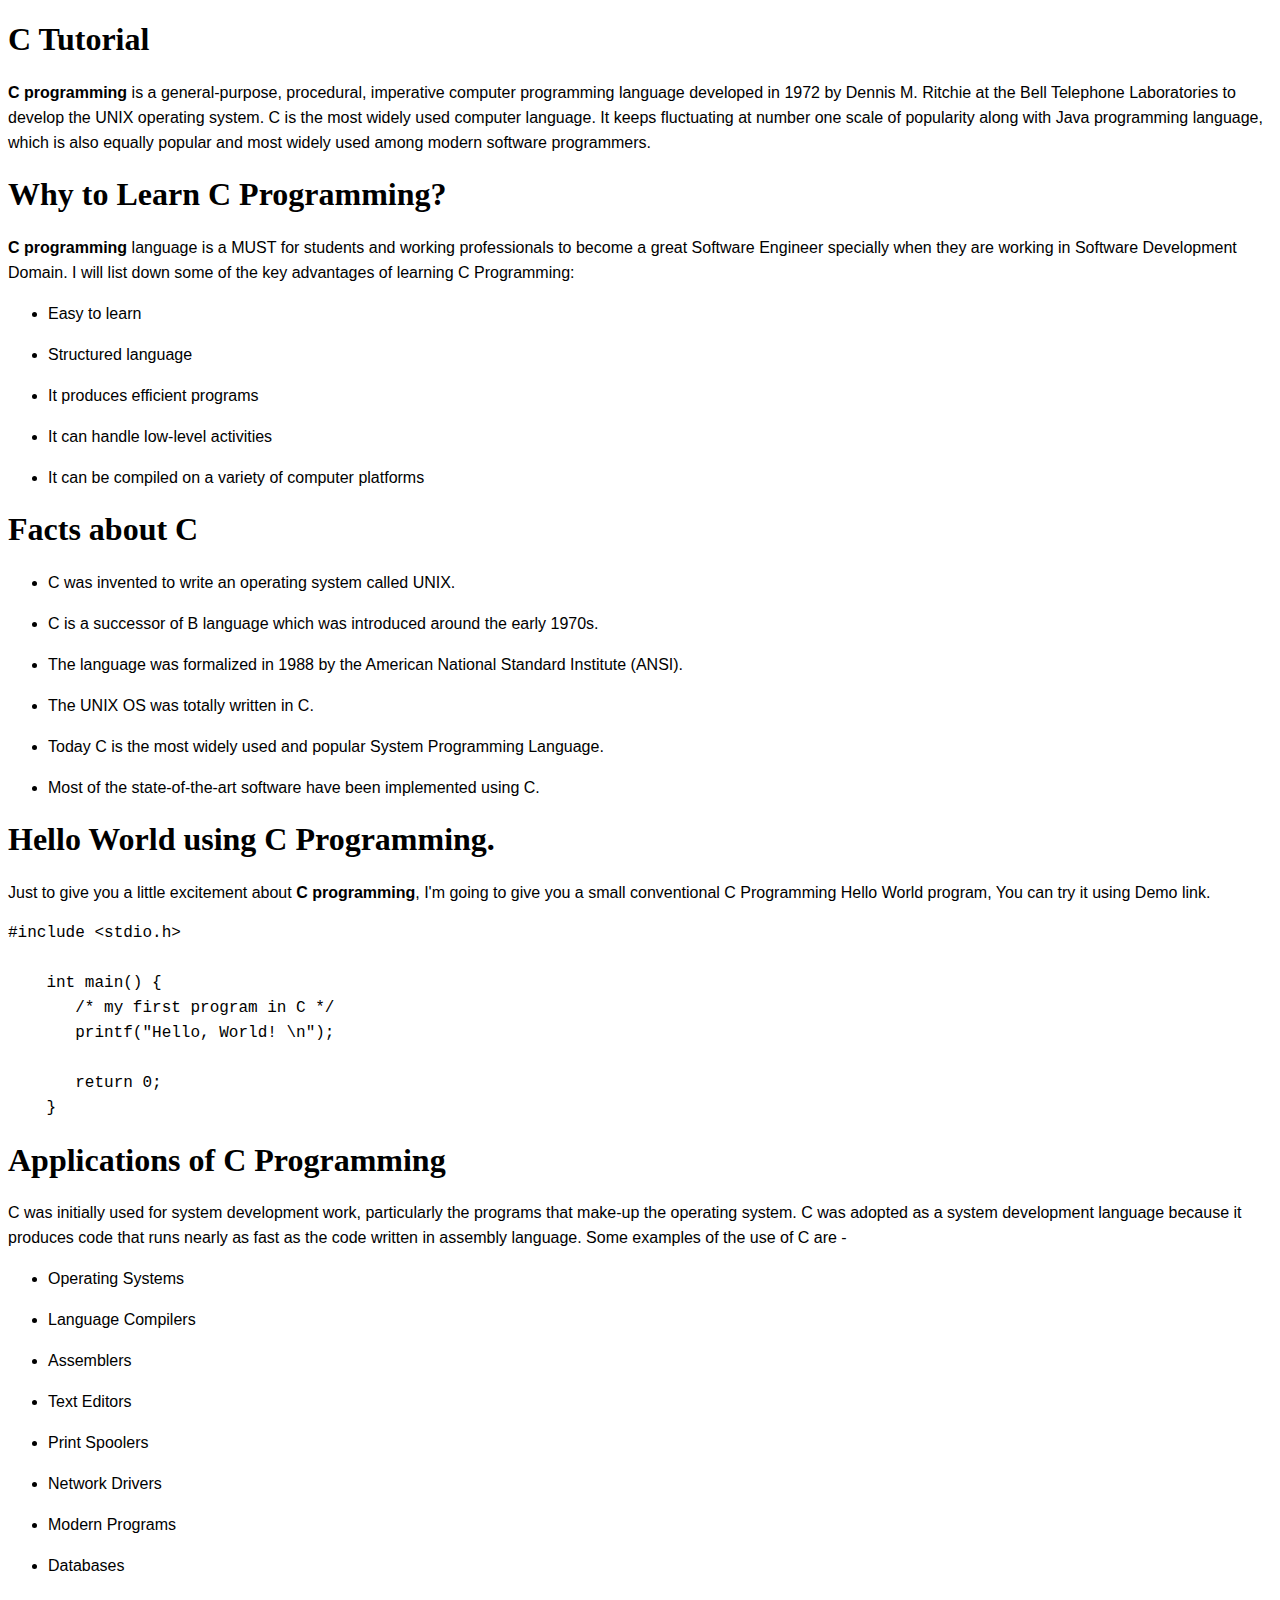
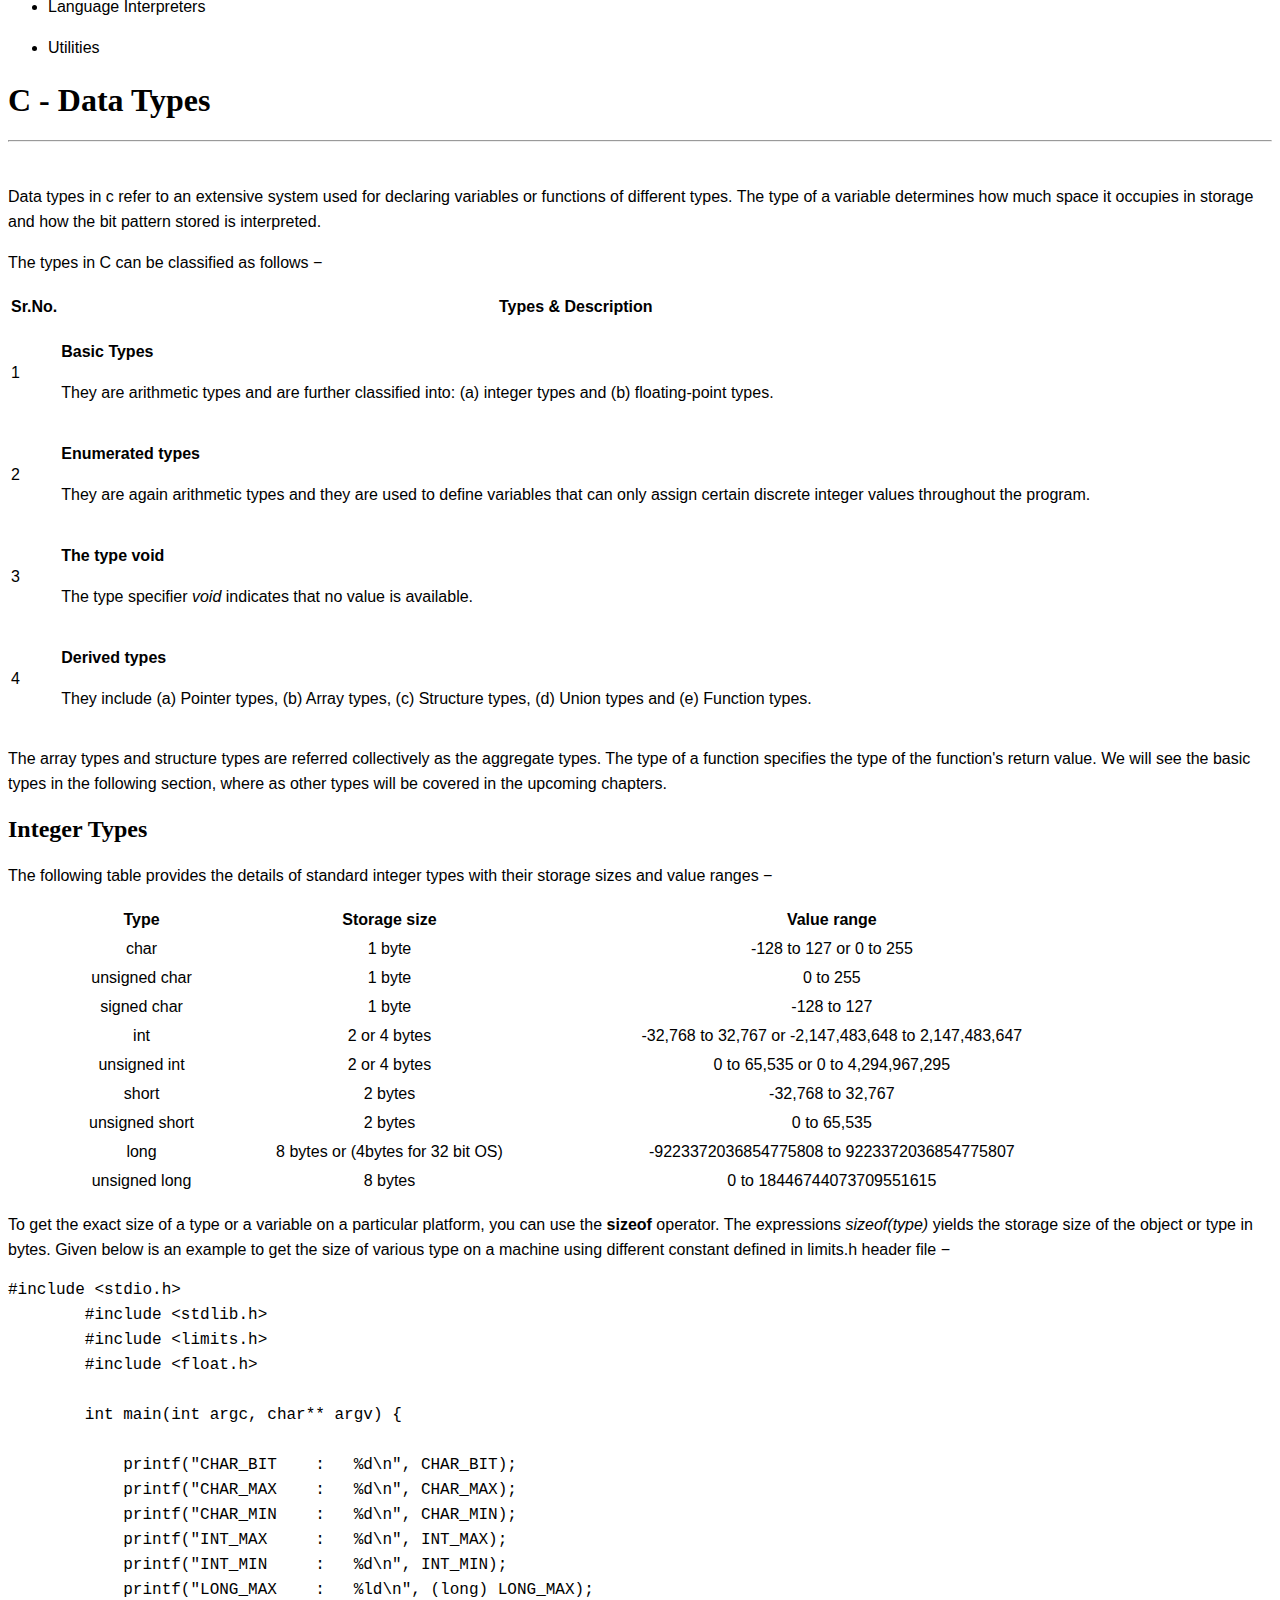
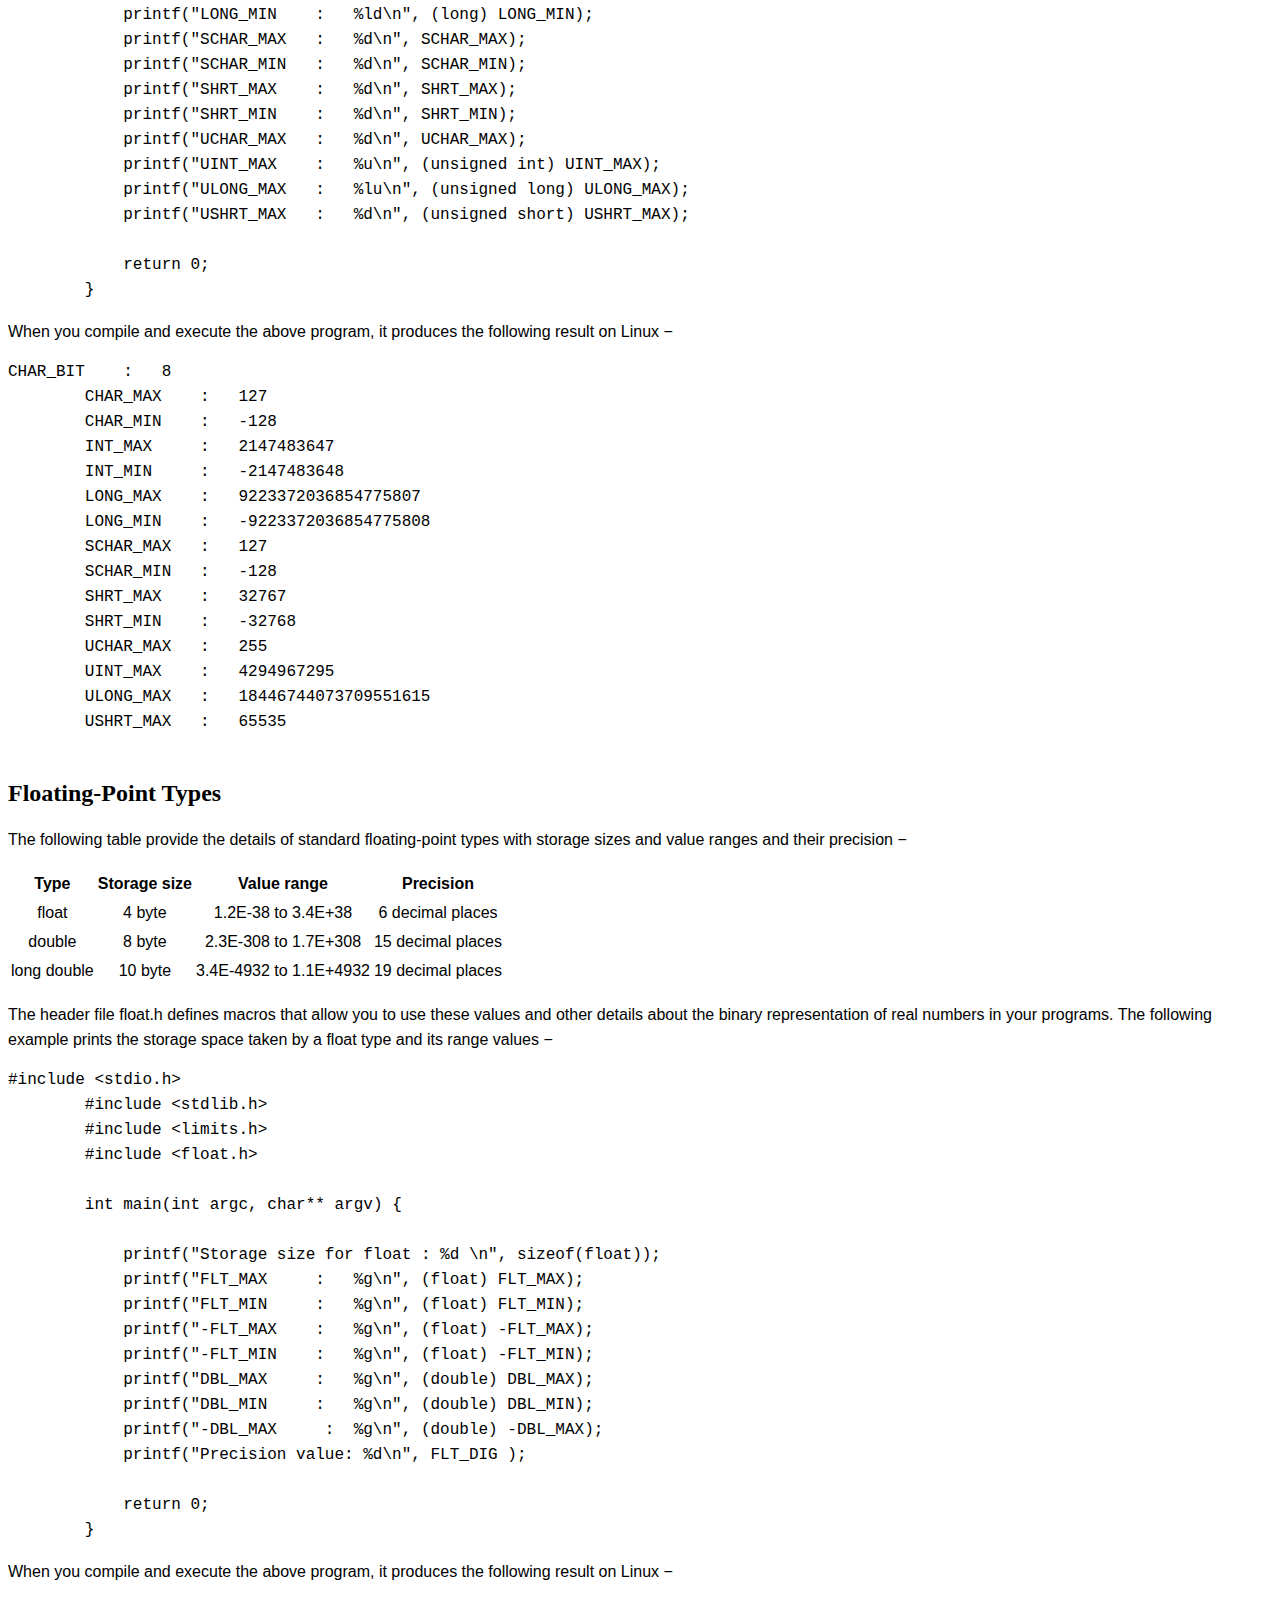
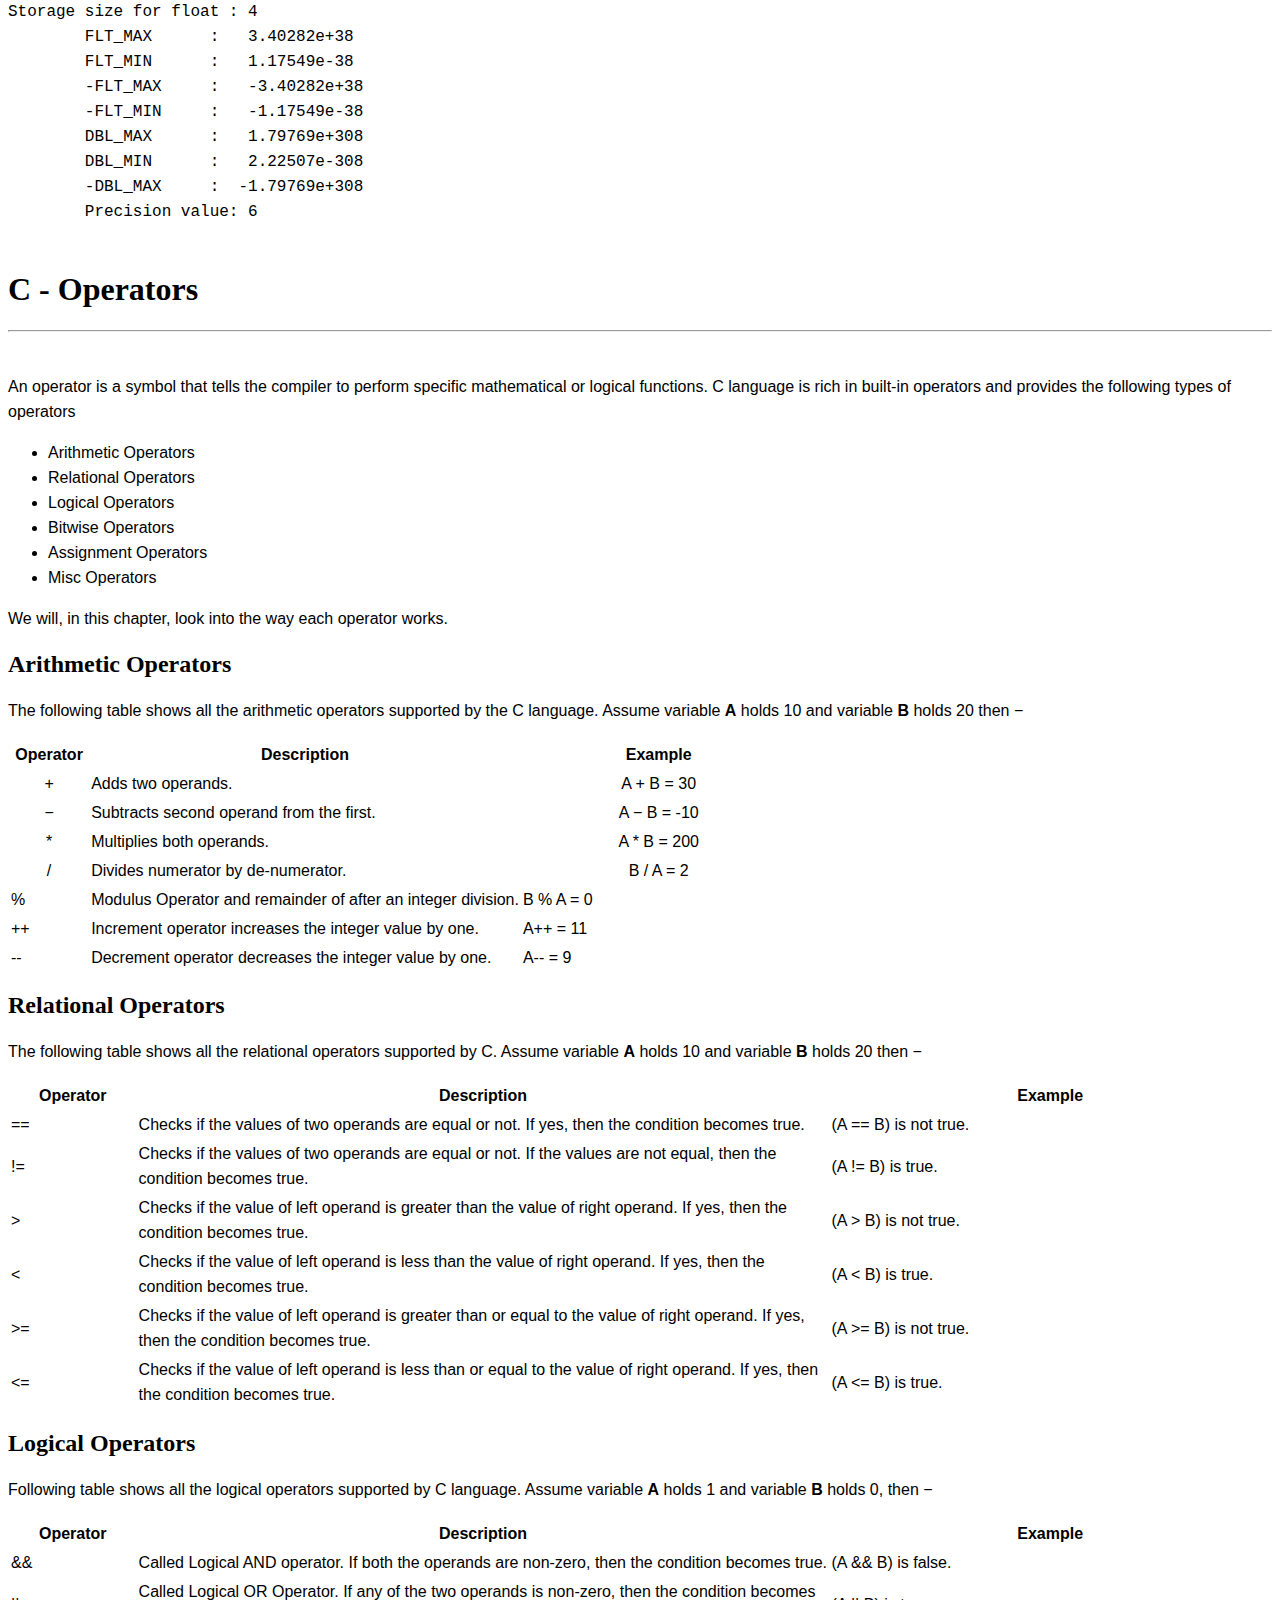
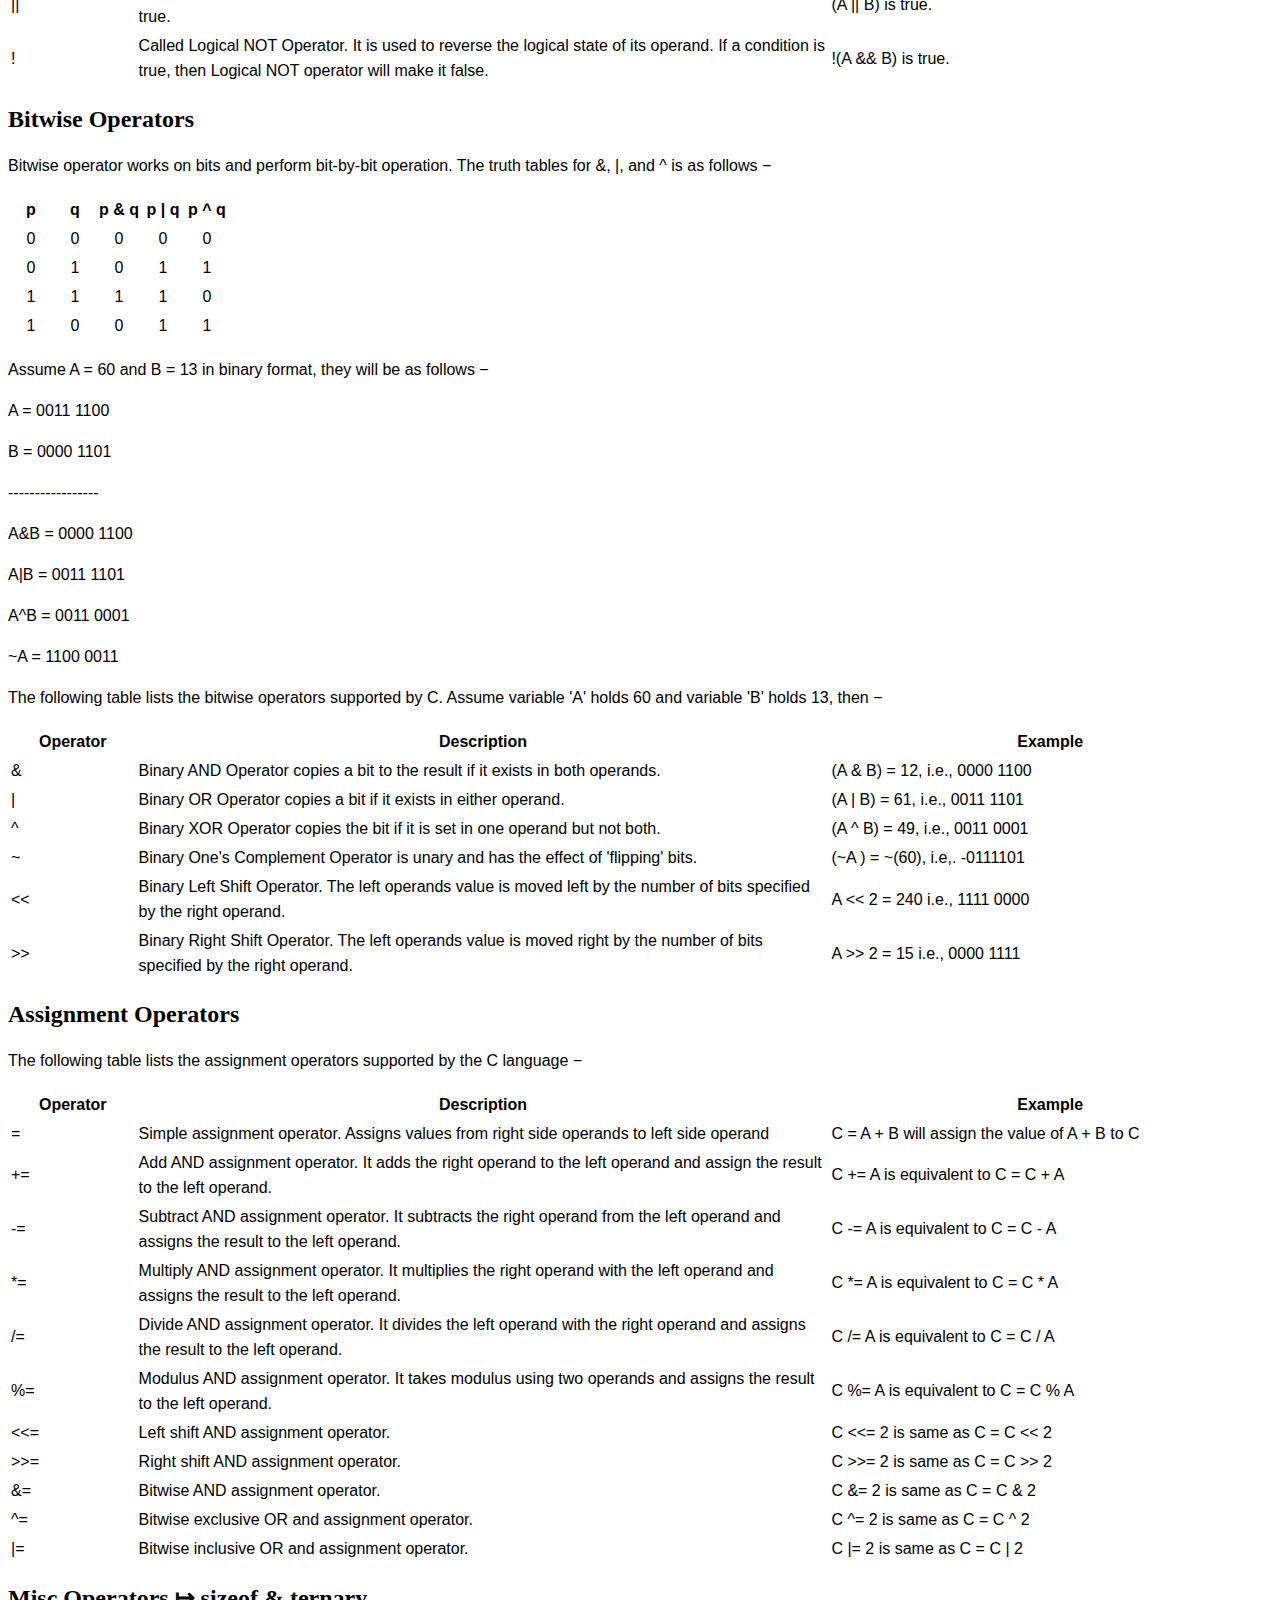
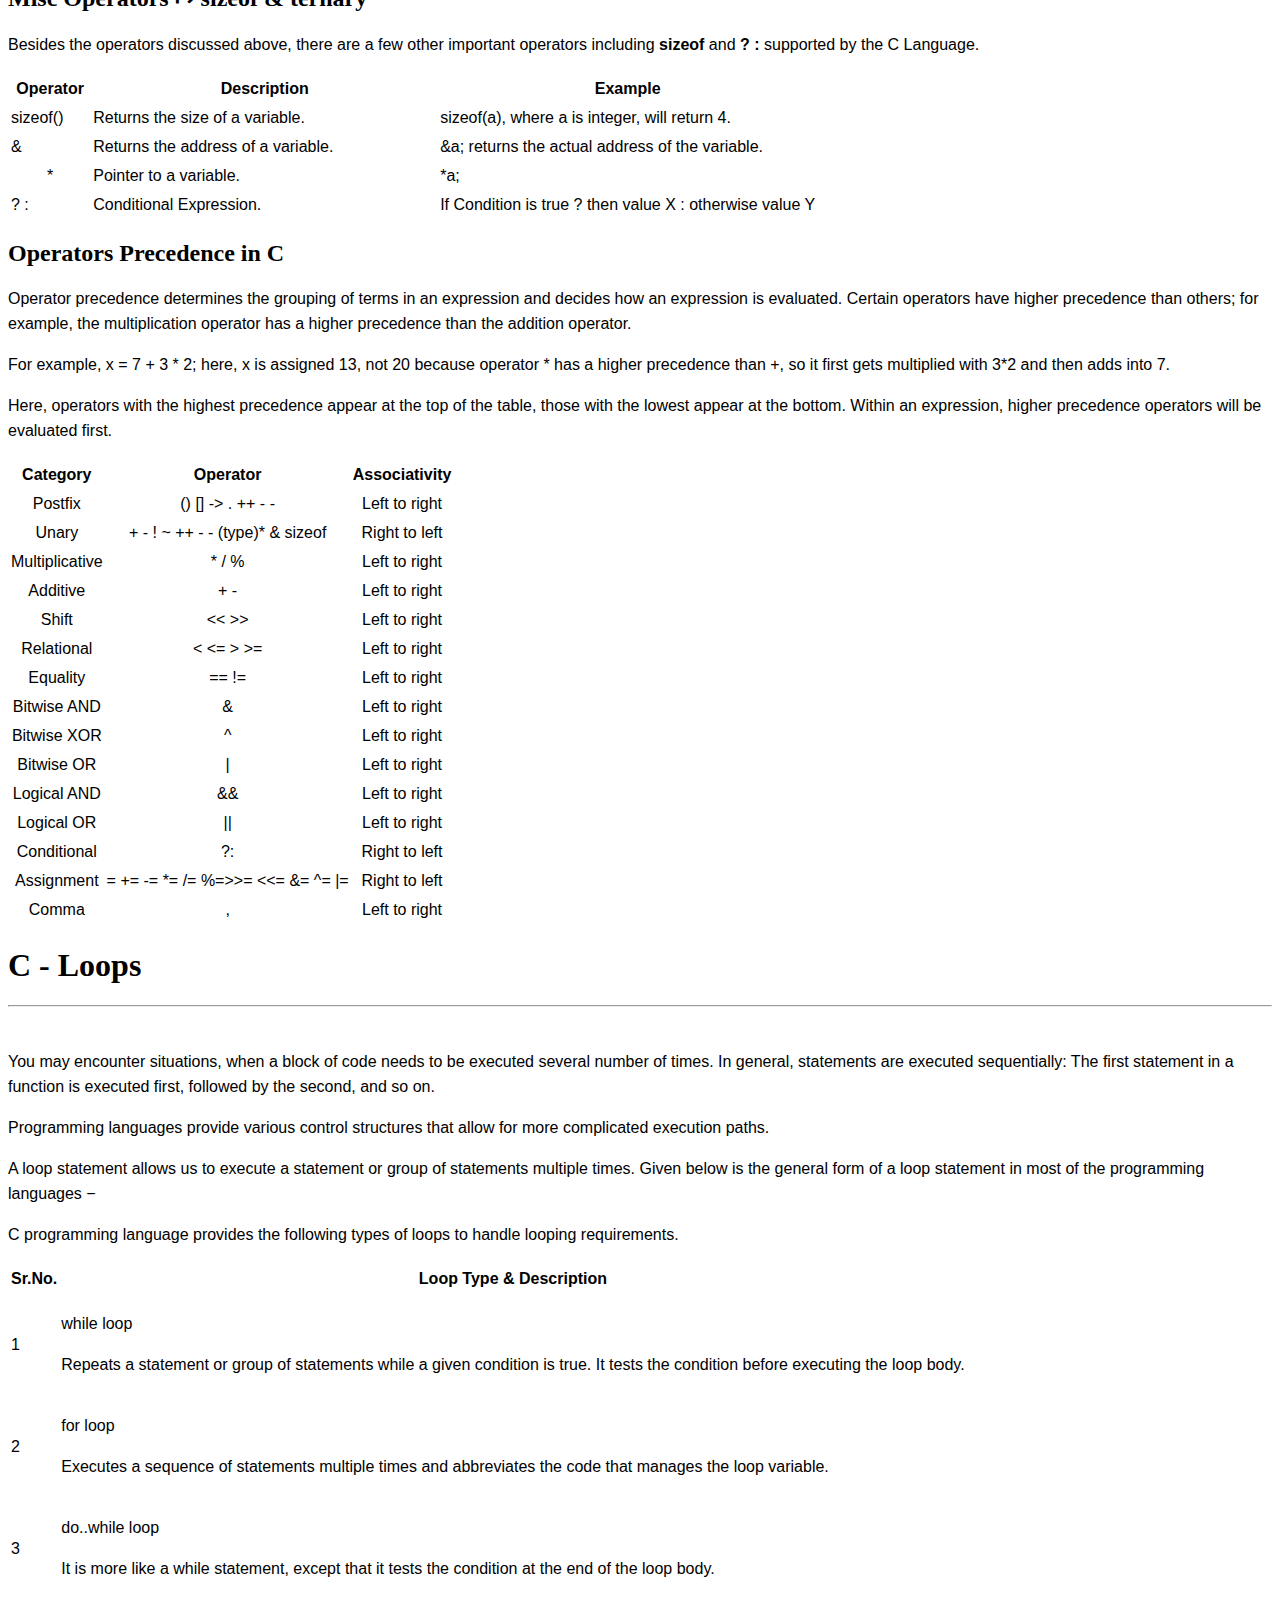
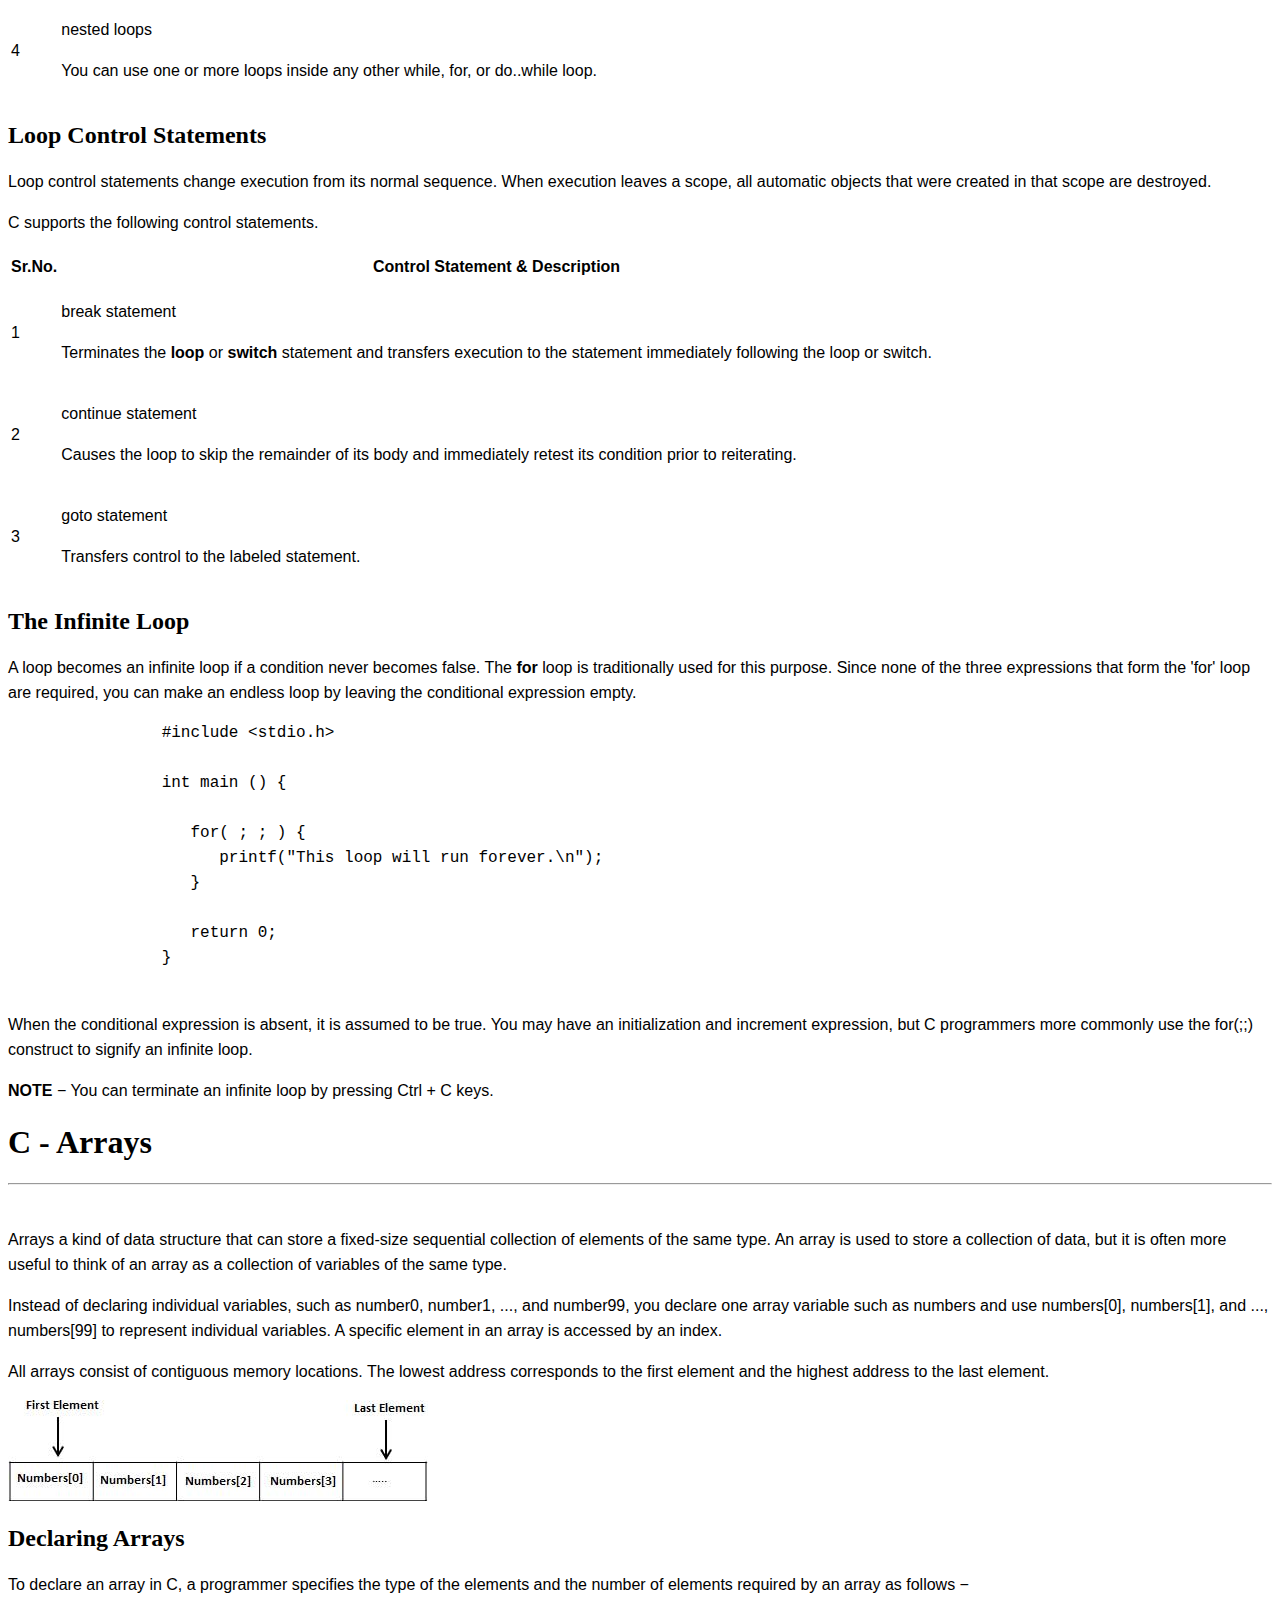
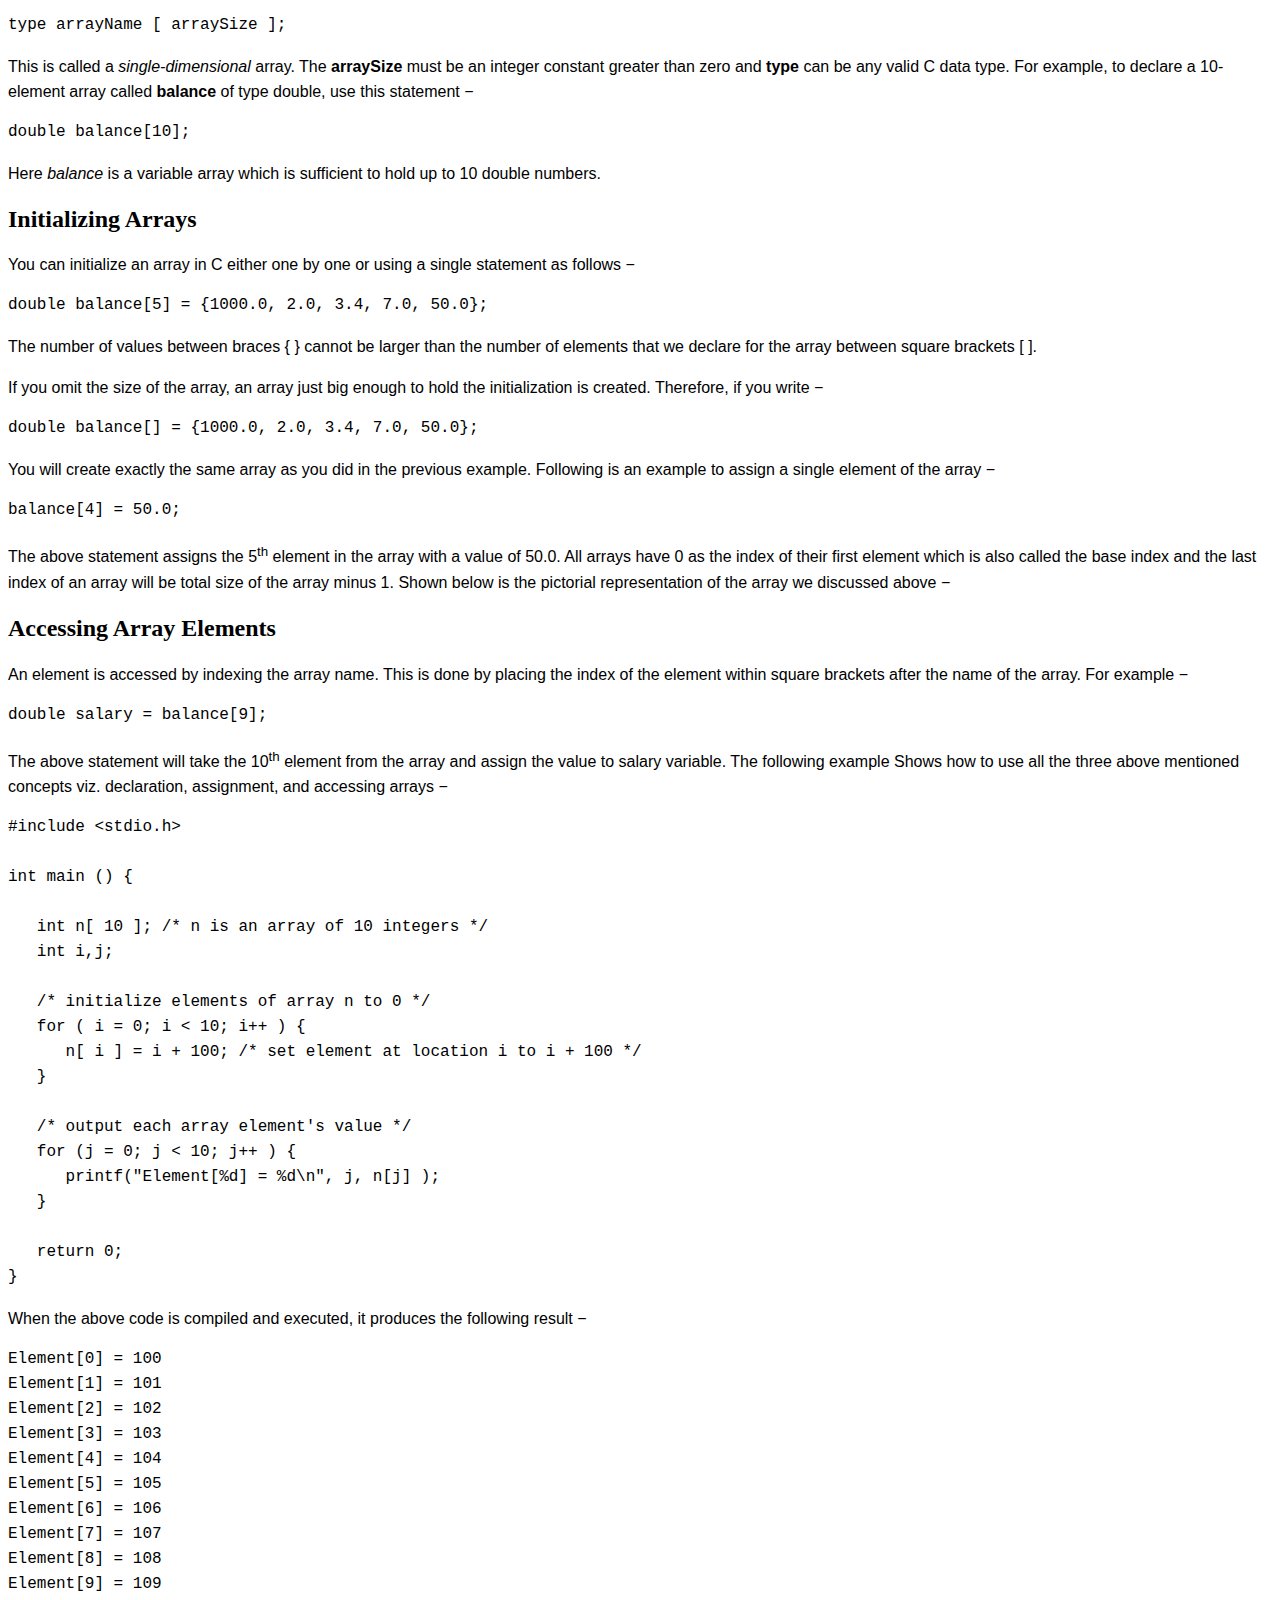
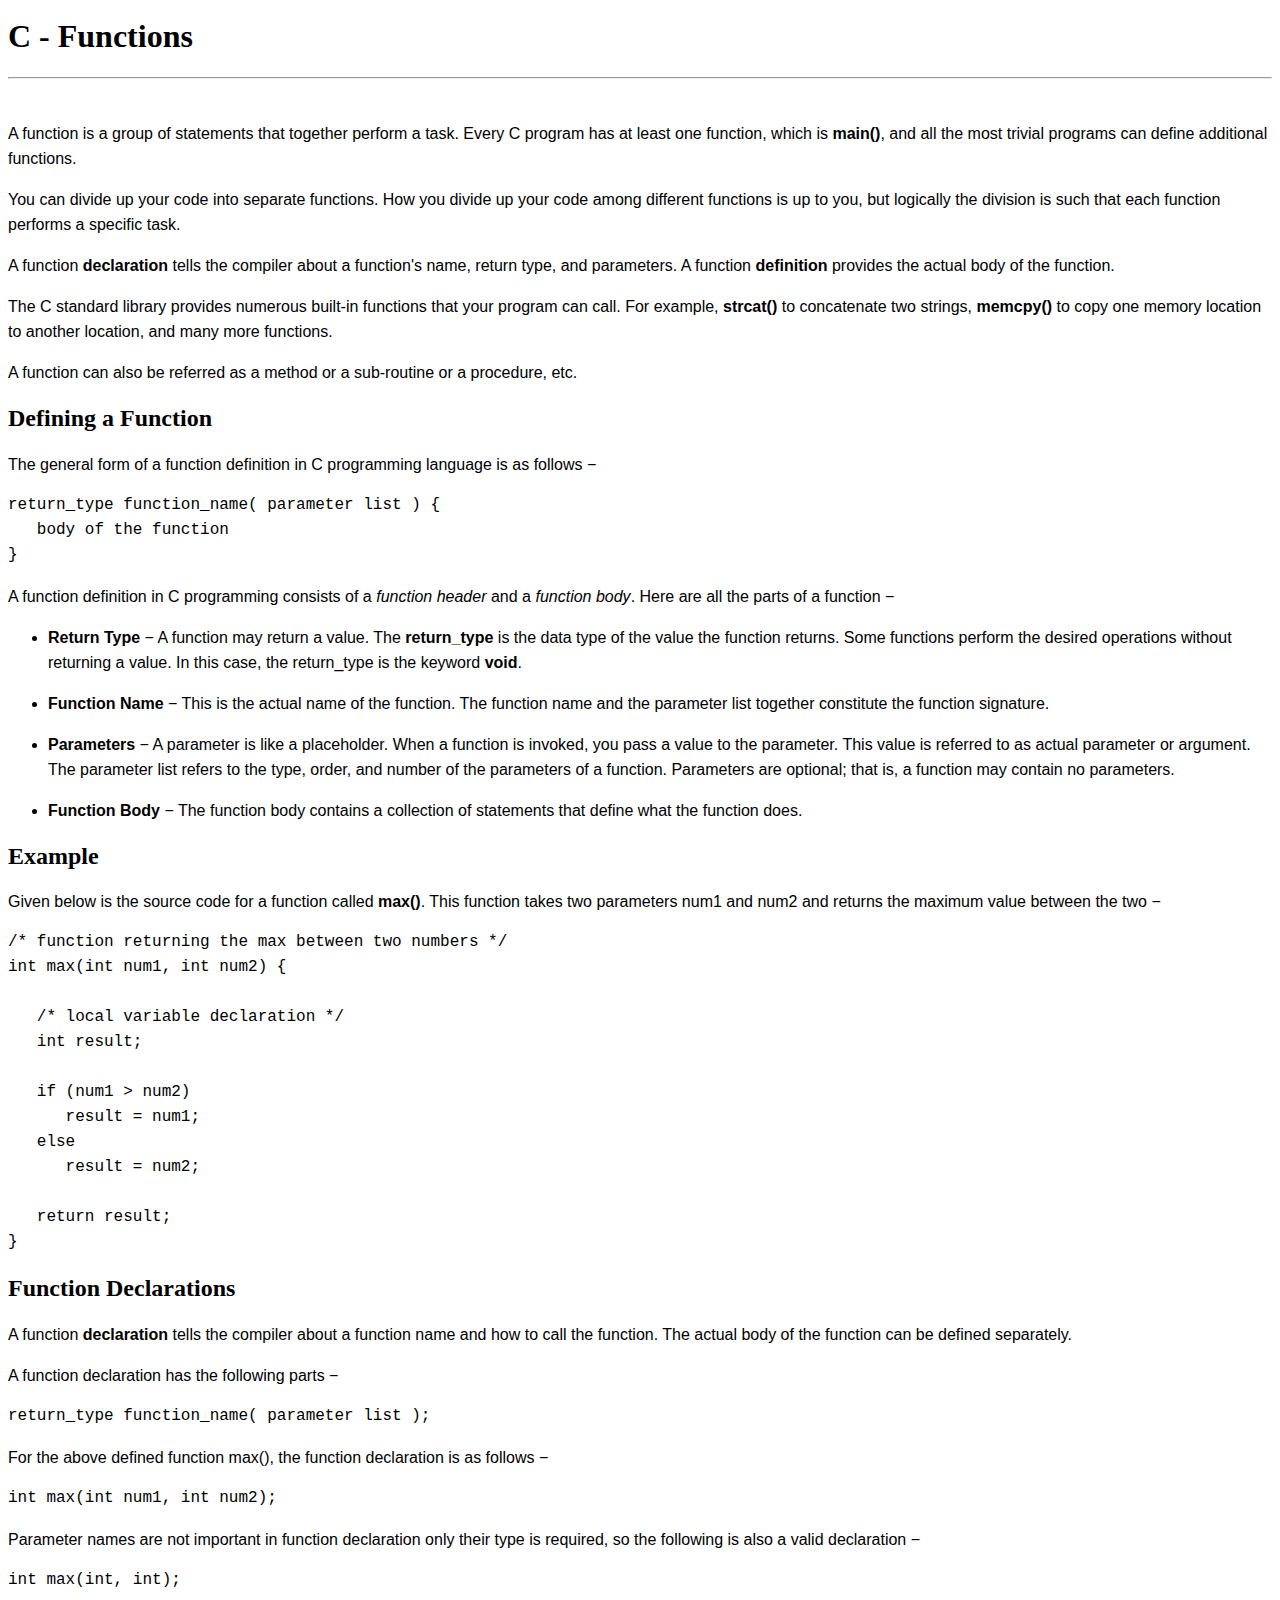
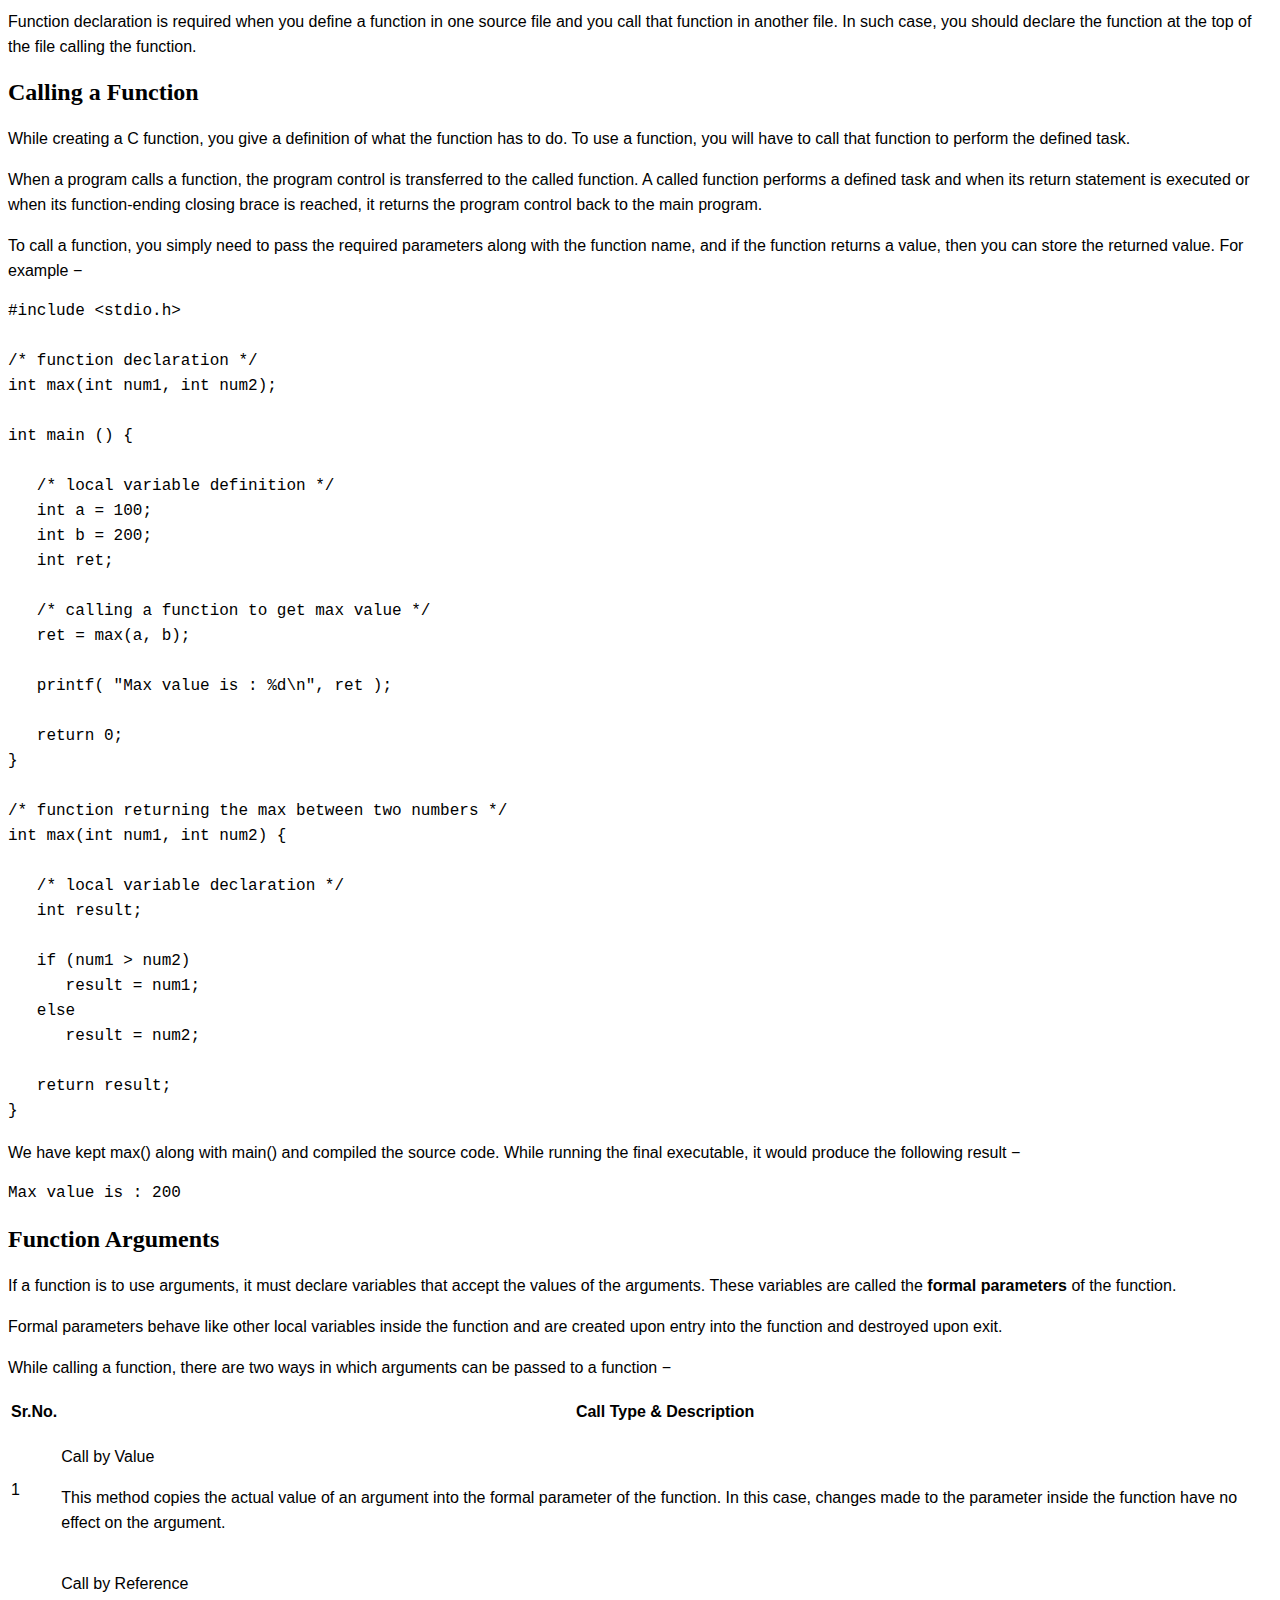
<file: Web Development/Mini Project/C.html>
<!DOCTYPE html>
<html lang="en-US"><head>
    <title>Learn C programming</title>
    <meta charset="utf-8">
    <style>
       h1,h2,h3,h4 {
          font-family: Comic Sans MS;
       }
       p,tr,td,li{
          font-family: Verdana, Geneva, Tahoma, sans-serif;
          line-height: 25px;
       }
       span,pre {
          font-size: 16px;
          line-height: 25px;
       }
    </style>
    <body>
    <div class="mui-col-md-6 tutorial-content">
    <h1>C Tutorial</h1>
    <p><b>C programming</b> is a general-purpose, procedural, imperative computer programming language developed in 1972 by Dennis M. Ritchie at the Bell Telephone Laboratories to develop the UNIX operating system. C is the most widely used computer language. It keeps fluctuating at number one scale of popularity along with Java programming language, which is also equally popular and most widely used among modern software programmers.</p>
    <h1>Why to Learn C Programming?</h1>
    <p><b>C programming</b> language is a MUST for students and working professionals to become a great Software Engineer specially when they are working in Software Development Domain. I will list down some of the key advantages of learning C Programming:</p>
    <ul class="list">
    <li><p>Easy to learn</p></li>
    <li><p>Structured language</p></li>
    <li><p>It produces efficient programs</p></li>
    <li><p>It can handle low-level activities</p></li>
    <li><p>It can be compiled on a variety of computer platforms</p></li>
    </ul>
    <h1>Facts about C</h1>
    <ul class="list">
    <li><p>C was invented to write an operating system called UNIX.</p></li>
    <li><p>C is a successor of B language which was introduced around the early 1970s.</p></li>
    <li><p>The language was formalized in 1988 by the American National Standard Institute (ANSI).</p></li>
    <li><p>The UNIX OS was totally written in C.</p></li>
    <li><p>Today C is the most widely used and popular System Programming Language.</p></li>
    <li><p>Most of the state-of-the-art software have been implemented using C.</p></li>
    </ul>
    <h1>Hello World using C Programming.</h1>
    <p>Just to give you a little excitement about <b>C programming</b>, I'm going to give you a small conventional C Programming Hello World program, You can try it using Demo link.</p>
    <pre class="prettyprint notranslate prettyprinted" ><span class="com">#include</span><span class="pln"> </span><span class="str">&lt;stdio.h&gt;</span><span class="pln">
    
    </span><span class="kwd">int</span><span class="pln"> main</span><span class="pun">()</span><span class="pln"> </span><span class="pun">{</span><span class="pln">
       </span><span class="com">/* my first program in C */</span><span class="pln">
       printf</span><span class="pun">(</span><span class="str">"Hello, World! \n"</span><span class="pun">);</span><span class="pln">
       
       </span><span class="kwd">return</span><span class="pln"> </span><span class="lit">0</span><span class="pun">;</span><span class="pln">
    </span><span class="pun">}</span></pre>
    <h1>Applications of C Programming</h1>
    <p>C was initially used for system development work, particularly the programs that make-up the operating system. C was adopted as a system development language because it produces code that runs nearly as fast as the code written in assembly language. Some examples of the use of C are - </p>
    <ul class="list">
    <li><p>Operating Systems</p></li>
    <li><p>Language Compilers</p></li>
    <li><p>Assemblers</p></li>
    <li><p>Text Editors</p></li>
    <li><p>Print Spoolers</p></li>
    <li><p>Network Drivers</p></li>
    <li><p>Modern Programs</p></li>
    <li><p>Databases</p></li>
    <li><p>Language Interpreters</p></li>
    <li><p>Utilities</p></li>
    </ul>
    </div>
    <div class="mui-container">
        <!-- Tutorial ToC Starts Here -->
        <div class="mui-col-md-3 tutorial-toc">
        <!-- Tutorial ToC Ends Here -->
        <!-- Tutorial Content Starts Here -->
        <div class="mui-col-md-6 tutorial-content">
        <h1>C - Data Types</h1>
        <hr>
        </div>
        </div>
        <br>
        <div class="clearer"></div>
        <p>Data types in c refer to an extensive system used for declaring variables or functions of different types. The type of a variable determines how much space it occupies in storage and how the bit pattern stored is interpreted.</p>
        <p>The types in C can be classified as follows −</p>
        <table class="table table-bordered">
        <tbody><tr>
        <th style="text-align:center;">Sr.No.</th>
        <th style="text-align:center;">Types &amp; Description</th>
        </tr>
        <tr>
        <td class="ts">1</td>
        <td><p><b>Basic Types</b></p>
        <p>They are arithmetic types and are further classified into: (a) integer types and (b) floating-point types.</p>
        </td>
        </tr>
        <tr>
        <td class="ts">2</td>
        <td><p><b>Enumerated types</b></p>
        <p>They are again arithmetic types and they are used to define variables that can only assign certain discrete integer values throughout the program.</p>
        </td>
        </tr>
        <tr>
        <td class="ts">3</td>
        <td><p><b>The type void</b></p>
        <p>The type specifier <i>void</i> indicates that no value is available.</p>
        </td>
        </tr>
        <tr>
        <td class="ts">4</td>
        <td><p><b>Derived types</b></p>
        <p>They include (a) Pointer types, (b) Array types, (c) Structure types, (d) Union types and (e) Function types.</p>
        </td>
        </tr>
        </tbody></table>
        <p>The array types and structure types are referred collectively as the aggregate types. The type of a function specifies the type of the function's return value. We will see the basic types in the following section, where as other types will be covered in the upcoming chapters.</p>
        <h2>Integer Types</h2>
        <p>The following table provides the details of standard integer types with their storage sizes and value ranges −</p>
        <table style="text-align:center;" class="table table-bordered">
        <tbody><tr>
        <th style="width:23%;text-align:center;">Type</th>
        <th style="width:20%;text-align:center;">Storage size</th>
        <th style="text-align:center;">Value range</th>
        </tr>
        <tr>
        <td>char</td>
        <td>1 byte</td>
        <td>-128 to 127 or 0 to 255</td>
        </tr>
        <tr>
        <td>unsigned char</td>
        <td>1 byte</td>
        <td>0 to 255</td>
        </tr>
        <tr>
        <td>signed char</td>
        <td>1 byte</td>
        <td>-128 to 127</td>
        </tr>
        <tr>
        <td style="vertical-align:middle;">int</td>
        <td style="vertical-align:middle;">2 or 4 bytes</td>
        <td>-32,768 to 32,767 or -2,147,483,648 to 2,147,483,647</td>
        </tr>
        <tr>
        <td>unsigned int</td>
        <td>2 or 4 bytes</td>
        <td>0 to 65,535 or 0 to 4,294,967,295</td>
        </tr>
        <tr>
        <td>short</td>
        <td>2 bytes</td>
        <td>-32,768 to 32,767</td>
        </tr>
        <tr>
        <td>unsigned short</td>
        <td>2 bytes</td>
        <td>0 to 65,535</td>
        </tr>
        <tr>
        <td>long</td>
        <td>8 bytes or (4bytes for 32 bit OS)</td>
        <td>-9223372036854775808 to 9223372036854775807</td>
        </tr>
        <tr>
        <td>unsigned long</td>
        <td>8 bytes</td>
        <td>0 to 18446744073709551615</td>
        </tr>
        </tbody></table>
        <p>To get the exact size of a type or a variable on a particular platform, you can use the <b>sizeof</b> operator. The expressions <i>sizeof(type)</i> yields the storage size of the object or type in bytes. Given below is an example to get the size of various type on a machine using different constant defined in limits.h header file −</p>

        <pre class="prettyprint notranslate prettyprinted" ><span class="com">#include</span><span class="pln"> </span><span class="str">&lt;stdio.h&gt;</span><span class="pln">
        </span><span class="com">#include</span><span class="pln"> </span><span class="str">&lt;stdlib.h&gt;</span><span class="pln">
        </span><span class="com">#include</span><span class="pln"> </span><span class="str">&lt;limits.h&gt;</span><span class="pln">
        </span><span class="com">#include</span><span class="pln"> </span><span class="str">&lt;float.h&gt;</span><span class="pln">
        
        </span><span class="kwd">int</span><span class="pln"> main</span><span class="pun">(</span><span class="kwd">int</span><span class="pln"> argc</span><span class="pun">,</span><span class="pln"> </span><span class="kwd">char</span><span class="pun">**</span><span class="pln"> argv</span><span class="pun">)</span><span class="pln"> </span><span class="pun">{</span><span class="pln">
        
            printf</span><span class="pun">(</span><span class="str">"CHAR_BIT    :   %d\n"</span><span class="pun">,</span><span class="pln"> CHAR_BIT</span><span class="pun">);</span><span class="pln">
            printf</span><span class="pun">(</span><span class="str">"CHAR_MAX    :   %d\n"</span><span class="pun">,</span><span class="pln"> CHAR_MAX</span><span class="pun">);</span><span class="pln">
            printf</span><span class="pun">(</span><span class="str">"CHAR_MIN    :   %d\n"</span><span class="pun">,</span><span class="pln"> CHAR_MIN</span><span class="pun">);</span><span class="pln">
            printf</span><span class="pun">(</span><span class="str">"INT_MAX     :   %d\n"</span><span class="pun">,</span><span class="pln"> INT_MAX</span><span class="pun">);</span><span class="pln">
            printf</span><span class="pun">(</span><span class="str">"INT_MIN     :   %d\n"</span><span class="pun">,</span><span class="pln"> INT_MIN</span><span class="pun">);</span><span class="pln">
            printf</span><span class="pun">(</span><span class="str">"LONG_MAX    :   %ld\n"</span><span class="pun">,</span><span class="pln"> </span><span class="pun">(</span><span class="kwd">long</span><span class="pun">)</span><span class="pln"> LONG_MAX</span><span class="pun">);</span><span class="pln">
            printf</span><span class="pun">(</span><span class="str">"LONG_MIN    :   %ld\n"</span><span class="pun">,</span><span class="pln"> </span><span class="pun">(</span><span class="kwd">long</span><span class="pun">)</span><span class="pln"> LONG_MIN</span><span class="pun">);</span><span class="pln">
            printf</span><span class="pun">(</span><span class="str">"SCHAR_MAX   :   %d\n"</span><span class="pun">,</span><span class="pln"> SCHAR_MAX</span><span class="pun">);</span><span class="pln">
            printf</span><span class="pun">(</span><span class="str">"SCHAR_MIN   :   %d\n"</span><span class="pun">,</span><span class="pln"> SCHAR_MIN</span><span class="pun">);</span><span class="pln">
            printf</span><span class="pun">(</span><span class="str">"SHRT_MAX    :   %d\n"</span><span class="pun">,</span><span class="pln"> SHRT_MAX</span><span class="pun">);</span><span class="pln">
            printf</span><span class="pun">(</span><span class="str">"SHRT_MIN    :   %d\n"</span><span class="pun">,</span><span class="pln"> SHRT_MIN</span><span class="pun">);</span><span class="pln">
            printf</span><span class="pun">(</span><span class="str">"UCHAR_MAX   :   %d\n"</span><span class="pun">,</span><span class="pln"> UCHAR_MAX</span><span class="pun">);</span><span class="pln">
            printf</span><span class="pun">(</span><span class="str">"UINT_MAX    :   %u\n"</span><span class="pun">,</span><span class="pln"> </span><span class="pun">(</span><span class="kwd">unsigned</span><span class="pln"> </span><span class="kwd">int</span><span class="pun">)</span><span class="pln"> UINT_MAX</span><span class="pun">);</span><span class="pln">
            printf</span><span class="pun">(</span><span class="str">"ULONG_MAX   :   %lu\n"</span><span class="pun">,</span><span class="pln"> </span><span class="pun">(</span><span class="kwd">unsigned</span><span class="pln"> </span><span class="kwd">long</span><span class="pun">)</span><span class="pln"> ULONG_MAX</span><span class="pun">);</span><span class="pln">
            printf</span><span class="pun">(</span><span class="str">"USHRT_MAX   :   %d\n"</span><span class="pun">,</span><span class="pln"> </span><span class="pun">(</span><span class="kwd">unsigned</span><span class="pln"> </span><span class="kwd">short</span><span class="pun">)</span><span class="pln"> USHRT_MAX</span><span class="pun">);</span><span class="pln">
        
            </span><span class="kwd">return</span><span class="pln"> </span><span class="lit">0</span><span class="pun">;</span><span class="pln">
        </span><span class="pun">}</span></pre>
        <p>When you compile and execute the above program, it produces the following result on Linux −</p>
        <pre class="result notranslate">CHAR_BIT    :   8
        CHAR_MAX    :   127
        CHAR_MIN    :   -128
        INT_MAX     :   2147483647
        INT_MIN     :   -2147483648
        LONG_MAX    :   9223372036854775807
        LONG_MIN    :   -9223372036854775808
        SCHAR_MAX   :   127
        SCHAR_MIN   :   -128
        SHRT_MAX    :   32767
        SHRT_MIN    :   -32768
        UCHAR_MAX   :   255
        UINT_MAX    :   4294967295
        ULONG_MAX   :   18446744073709551615
        USHRT_MAX   :   65535
        </pre>
        <h2>Floating-Point Types</h2>
        <p>The following table provide the details of standard floating-point types with storage sizes and value ranges and their precision −</p>
        <table style="text-align:center;" class="table table-bordered">
        <tbody><tr>
        <th style="text-align:center;">Type</th>
        <th style="text-align:center;">Storage size</th>
        <th style="text-align:center;">Value range</th>
        <th style="text-align:center;">Precision</th>
        </tr>
        <tr>
        <td>float</td>
        <td>4 byte</td>
        <td>1.2E-38 to 3.4E+38</td>
        <td>6 decimal places</td>
        </tr>
        <tr>
        <td>double</td>
        <td>8 byte</td>
        <td>2.3E-308 to 1.7E+308</td>
        <td>15 decimal places</td>
        </tr>
        <tr>
        <td>long double</td>
        <td>10 byte</td>
        <td>3.4E-4932 to 1.1E+4932</td>
        <td>19 decimal places</td>
        </tr>
        </tbody></table>
        <p>The header file float.h defines macros that allow you to use these values and other details about the binary representation of real numbers in your programs. The following example prints the storage space taken by a float type and its range values −</p>
        <pre class="prettyprint notranslate prettyprinted" ><span class="com">#include</span><span class="pln"> </span><span class="str">&lt;stdio.h&gt;</span><span class="pln">
        </span><span class="com">#include</span><span class="pln"> </span><span class="str">&lt;stdlib.h&gt;</span><span class="pln">
        </span><span class="com">#include</span><span class="pln"> </span><span class="str">&lt;limits.h&gt;</span><span class="pln">
        </span><span class="com">#include</span><span class="pln"> </span><span class="str">&lt;float.h&gt;</span><span class="pln">
        
        </span><span class="kwd">int</span><span class="pln"> main</span><span class="pun">(</span><span class="kwd">int</span><span class="pln"> argc</span><span class="pun">,</span><span class="pln"> </span><span class="kwd">char</span><span class="pun">**</span><span class="pln"> argv</span><span class="pun">)</span><span class="pln"> </span><span class="pun">{</span><span class="pln">
        
            printf</span><span class="pun">(</span><span class="str">"Storage size for float : %d \n"</span><span class="pun">,</span><span class="pln"> </span><span class="kwd">sizeof</span><span class="pun">(</span><span class="kwd">float</span><span class="pun">));</span><span class="pln">
            printf</span><span class="pun">(</span><span class="str">"FLT_MAX     :   %g\n"</span><span class="pun">,</span><span class="pln"> </span><span class="pun">(</span><span class="kwd">float</span><span class="pun">)</span><span class="pln"> FLT_MAX</span><span class="pun">);</span><span class="pln">
            printf</span><span class="pun">(</span><span class="str">"FLT_MIN     :   %g\n"</span><span class="pun">,</span><span class="pln"> </span><span class="pun">(</span><span class="kwd">float</span><span class="pun">)</span><span class="pln"> FLT_MIN</span><span class="pun">);</span><span class="pln">
            printf</span><span class="pun">(</span><span class="str">"-FLT_MAX    :   %g\n"</span><span class="pun">,</span><span class="pln"> </span><span class="pun">(</span><span class="kwd">float</span><span class="pun">)</span><span class="pln"> </span><span class="pun">-</span><span class="pln">FLT_MAX</span><span class="pun">);</span><span class="pln">
            printf</span><span class="pun">(</span><span class="str">"-FLT_MIN    :   %g\n"</span><span class="pun">,</span><span class="pln"> </span><span class="pun">(</span><span class="kwd">float</span><span class="pun">)</span><span class="pln"> </span><span class="pun">-</span><span class="pln">FLT_MIN</span><span class="pun">);</span><span class="pln">
            printf</span><span class="pun">(</span><span class="str">"DBL_MAX     :   %g\n"</span><span class="pun">,</span><span class="pln"> </span><span class="pun">(</span><span class="kwd">double</span><span class="pun">)</span><span class="pln"> DBL_MAX</span><span class="pun">);</span><span class="pln">
            printf</span><span class="pun">(</span><span class="str">"DBL_MIN     :   %g\n"</span><span class="pun">,</span><span class="pln"> </span><span class="pun">(</span><span class="kwd">double</span><span class="pun">)</span><span class="pln"> DBL_MIN</span><span class="pun">);</span><span class="pln">
            printf</span><span class="pun">(</span><span class="str">"-DBL_MAX     :  %g\n"</span><span class="pun">,</span><span class="pln"> </span><span class="pun">(</span><span class="kwd">double</span><span class="pun">)</span><span class="pln"> </span><span class="pun">-</span><span class="pln">DBL_MAX</span><span class="pun">);</span><span class="pln">
            printf</span><span class="pun">(</span><span class="str">"Precision value: %d\n"</span><span class="pun">,</span><span class="pln"> FLT_DIG </span><span class="pun">);</span><span class="pln">
        
            </span><span class="kwd">return</span><span class="pln"> </span><span class="lit">0</span><span class="pun">;</span><span class="pln">
        </span><span class="pun">}</span></pre>
        <p>When you compile and execute the above program, it produces the following result on Linux −</p>
        <pre class="result notranslate">Storage size for float : 4 
        FLT_MAX      :   3.40282e+38
        FLT_MIN      :   1.17549e-38
        -FLT_MAX     :   -3.40282e+38
        -FLT_MIN     :   -1.17549e-38
        DBL_MAX      :   1.79769e+308
        DBL_MIN      :   2.22507e-308
        -DBL_MAX     :  -1.79769e+308
        Precision value: 6
        </pre>
        </div>
        <div class="mui-container">
            <!-- Tutorial ToC Starts Here -->
            <div class="mui-col-md-3 tutorial-toc">
            <div class="mui-col-md-6 tutorial-content">
            <h1>C - Operators</h1>
            <hr>
            <br>
            <p>An operator is a symbol that tells the compiler to perform specific mathematical or logical functions. C language is rich in built-in operators and provides the following types of operators</p>
            <ul class="list">
            <li>Arithmetic Operators</li>
            <li>Relational Operators</li>
            <li>Logical Operators</li>
            <li>Bitwise Operators</li>
            <li>Assignment Operators</li>
            <li>Misc Operators</li>
            </ul>
            <p>We will, in this chapter, look into the way each operator works.</p>
            <h2>Arithmetic Operators</h2>
            <p>The following table shows all the arithmetic operators supported by the C language. Assume variable <b>A</b> holds 10 and variable <b>B</b> holds 20 then −</p>
            <p></p>
            <table class="table table-bordered">
            <tbody><tr>
            <th style="width:10%;text-align:center;">Operator</th>
            <th style="width:55%;text-align:center;">Description</th>
            <th style="text-align:center;">Example</th>
            </tr>
            <tr>
            <td style="text-align:center;">+</td>
            <td>Adds two operands.</td>
            <td style="text-align:center;">A + B = 30</td>
            </tr>
            <tr>
            <td style="text-align:center;">−</td>
            <td>Subtracts second operand from the first.</td>
            <td style="text-align:center;">A − B = -10</td>
            </tr>
            <tr>
            <td style="text-align:center;">*</td>
            <td>Multiplies both operands.</td>
            <td style="text-align:center;">A * B = 200</td>
            </tr>
            <tr>
            <td style="text-align:center;">/</td>
            <td>Divides numerator by de-numerator.</td>
            <td style="text-align:center;">B / A = 2</td>
            </tr>
            <tr>
            <td class="ts">%</td>
            <td>Modulus Operator and remainder of after an integer division.</td>
            <td class="ts">B % A = 0</td>
            </tr>
            <tr>
            <td class="ts">++</td>
            <td>Increment operator increases the integer value by one.</td>
            <td class="ts">A++ = 11</td>
            </tr>
            <tr>
            <td class="ts">--</td>
            <td>Decrement operator decreases the integer value by one.</td>
            <td class="ts">A-- = 9</td>
            </tr>
            </tbody></table>
            <h2>Relational Operators</h2>
            <p>The following table shows all the relational operators supported by C. Assume variable <b>A</b> holds 10 and variable <b>B</b> holds 20 then −</p>
            <table class="table table-bordered">
            <tbody><tr>
            <th style="width:10%;text-align:center;">Operator</th>
            <th style="width:55%;text-align:center;">Description</th>
            <th style="text-align:center;">Example</th>
            </tr>
            <tr>
            <td class="ts">==</td>
            <td>Checks if the values of two operands are equal or not. If yes, then the condition becomes true.</td>
            <td class="ts">(A == B) is not true. </td>
            </tr>
            <tr>
            <td class="ts">!=</td>
            <td>Checks if the values of two operands are equal or not. If the values are not equal, then the condition becomes true.</td>
            <td class="ts">(A != B) is true.</td>
            </tr>
            <tr>
            <td class="ts">&gt;</td>
            <td>Checks if the value of left  operand is greater than the value of right operand. If yes, then the condition becomes true.</td>
            <td class="ts">(A &gt; B) is not true.</td>
            </tr>
            <tr>
            <td class="ts">&lt;</td>
            <td>Checks if the value of left operand is less than the value of right operand. If yes, then the condition becomes true.</td>
            <td class="ts">(A &lt; B) is true.</td>
            </tr>
            <tr>
            <td class="ts">&gt;=</td>
            <td>Checks if the value of left operand is greater than or equal to the value of right operand. If yes, then the condition becomes true.</td>
            <td class="ts">(A &gt;= B) is not true.</td>
            </tr>
            <tr>
            <td class="ts">&lt;=</td>
            <td>Checks if the value of left operand is less than or equal to the value of right operand. If yes, then the condition becomes true.</td>
            <td class="ts">(A &lt;= B) is true.</td>
            </tr>
            </tbody></table>
            <h2>Logical Operators</h2>
            <p>Following table shows all the logical operators supported by C language. Assume variable <b>A</b> holds 1 and variable <b>B</b> holds 0, then −</p>
            <table class="table table-bordered">
            <tbody><tr>
            <th style="width:10%;text-align:center;">Operator</th>
            <th style="width:55%;text-align:center;">Description</th>
            <th style="text-align:center;">Example</th>
            </tr>
            <tr>
            <td class="ts">&amp;&amp;</td>
            <td>Called Logical AND operator. If both the operands are non-zero, then the condition becomes true.</td>
            <td class="ts">(A &amp;&amp; B) is false.</td>
            </tr>
            <tr>
            <td class="ts">||</td>
            <td>Called Logical OR Operator. If any of the two operands is non-zero, then the condition becomes true.</td>
            <td class="ts">(A || B) is true.</td>
            </tr>
            <tr>
            <td class="ts">!</td>
            <td>Called Logical NOT Operator. It is used to reverse the logical state of its operand. If a condition is true, then Logical NOT operator will make it false.</td>
            <td class="ts">!(A &amp;&amp; B) is true.</td>
            </tr>
            </tbody></table>
            <h2>Bitwise Operators</h2>
            <p>Bitwise operator works on bits and perform bit-by-bit operation. The truth tables for &amp;, |, and ^ is as follows −</p>
            <table style="text-align:center;" class="table table-bordered">
            <tbody><tr>
            <th style="width:20%;text-align:center;">p</th>
            <th style="width:20%;text-align:center;">q</th>
            <th style="width:20%;text-align:center;">p &amp; q</th>
            <th style="width:20%;text-align:center;">p | q</th>
            <th style="width:20%;text-align:center;">p ^ q</th>
            </tr>
            <tr>
            <td>0</td>
            <td>0</td>
            <td>0</td>
            <td>0</td>
            <td>0</td>
            </tr>
            <tr>
            <td>0</td>
            <td>1</td>
            <td>0</td>
            <td>1</td>
            <td>1</td>
            </tr>
            <tr>
            <td>1</td>
            <td>1</td>
            <td>1</td>
            <td>1</td>
            <td>0</td>
            </tr>
            <tr>
            <td>1</td>
            <td>0</td>
            <td>0</td>
            <td>1</td>
            <td>1</td>
            </tr>
            </tbody></table>
            <p>Assume A = 60 and B = 13 in binary format, they will be as follows −</p>
            <p>A = 0011 1100</p>
            <p>B = 0000 1101</p>
            <p>-----------------</p>
            <p>A&amp;B = 0000 1100</p>
            <p>A|B = 0011 1101</p>
            <p>A^B = 0011 0001</p>
            <p>~A = 1100 0011</p>
            <p>The following table lists the bitwise operators supported by C. Assume variable 'A' holds 60 and variable 'B' holds 13, then −</p>
            <table class="table table-bordered">
            <tbody><tr>
            <th style="width:10%;text-align:center;">Operator</th>
            <th style="width:55%;text-align:center;">Description</th>
            <th style="text-align:center;">Example</th>
            </tr>
            <tr>
            <td class="ts">&amp;</td>
            <td>Binary AND Operator copies a bit to the result if it exists in both operands. </td>
            <td>(A &amp; B) = 12, i.e., 0000 1100</td>
            </tr>
            <tr>
            <td class="ts">|</td>
            <td>Binary OR Operator copies a bit if it exists in either operand.</td>
            <td>(A | B) = 61, i.e., 0011 1101</td>
            </tr>
            <tr>
            <td class="ts">^</td>
            <td>Binary XOR Operator copies the bit if it is set in one operand but not both. </td>
            <td>(A ^ B) = 49, i.e., 0011 0001</td>
            </tr>
            <tr>
            <td class="ts">~</td>
            <td style="vertical-align:middle;">Binary One's Complement Operator is unary and has the effect of 'flipping' bits.</td>
            <td>(~A ) = ~(60), i.e,. -0111101</td>
            </tr>
            <tr>
            <td class="ts">&lt;&lt;</td>
            <td>Binary Left Shift Operator. The left operands value is moved left by the number of bits specified by the right operand.</td>
            <td style="vertical-align:middle;">A &lt;&lt; 2 = 240 i.e., 1111 0000</td>
            </tr>
            <tr>
            <td class="ts">&gt;&gt;</td>
            <td>Binary Right Shift Operator. The left operands value is moved right by the number of bits specified by the right operand.</td>
            <td style="vertical-align:middle;">A &gt;&gt; 2 = 15 i.e., 0000 1111</td>
            </tr>
            </tbody></table>
            <h2>Assignment Operators</h2>
            <p>The following table lists the assignment operators supported by the C language −</p>
            <table class="table table-bordered">
            <tbody><tr>
            <th style="width:10%;text-align:center;">Operator</th>
            <th style="width:55%;text-align:center;">Description</th>
            <th style="text-align:center;">Example</th>
            </tr>
            <tr>
            <td class="ts">=</td>
            <td>Simple assignment operator. Assigns values from right side operands to left side operand</td>
            <td style="vertical-align:middle;">C = A + B will assign the value of A + B to C</td>
            </tr>
            <tr>
            <td class="ts">+=</td>
            <td>Add AND assignment operator. It adds the right operand to the left operand and assign the result to the left operand.</td>
            <td style="vertical-align:middle;">C += A is equivalent to C = C + A</td>
            </tr>
            <tr>
            <td class="ts">-=</td>
            <td>Subtract AND assignment operator. It subtracts the right operand from the left operand and assigns the result to the left operand.</td>
            <td style="vertical-align:middle;">C -= A is equivalent to C = C - A</td>
            </tr>
            <tr>
            <td class="ts">*=</td>
            <td>Multiply AND assignment operator. It multiplies the right operand with the left operand and assigns the result to the left operand.</td>
            <td style="vertical-align:middle;">C *= A is equivalent to C = C * A</td>
            </tr>
            <tr>
            <td class="ts">/=</td>
            <td>Divide AND assignment operator. It divides the left operand with the right operand and assigns the result to the left operand.</td>
            <td style="vertical-align:middle;">C /= A is equivalent to C = C / A</td>
            </tr>
            <tr>
            <td class="ts">%=</td>
            <td>Modulus AND assignment operator. It takes modulus using two operands and assigns the result to the left operand.</td>
            <td style="vertical-align:middle;">C %= A is equivalent to C = C % A</td>
            </tr>
            <tr>
            <td class="ts">&lt;&lt;=</td>
            <td>Left shift AND assignment operator.</td>
            <td>C &lt;&lt;= 2 is same as  C = C &lt;&lt; 2</td>
            </tr>
            <tr>
            <td class="ts">&gt;&gt;=</td>
            <td>Right shift AND assignment operator.</td>
            <td>C &gt;&gt;= 2 is same as  C = C &gt;&gt; 2</td>
            </tr>
            <tr>
            <td class="ts">&amp;=</td>
            <td>Bitwise AND assignment operator.</td>
            <td>C &amp;= 2 is same as  C = C &amp; 2</td>
            </tr>
            <tr>
            <td class="ts">^=</td>
            <td>Bitwise exclusive OR and assignment operator.</td>
            <td>C ^= 2 is same as  C = C ^ 2</td>
            </tr>
            <tr>
            <td class="ts">|=</td>
            <td>Bitwise inclusive OR and assignment operator.</td>
            <td>C |= 2 is same as  C = C | 2</td>
            </tr>
            </tbody></table>
            <h2>Misc Operators ↦ sizeof &amp; ternary</h2>
            <p>Besides the operators discussed above, there are a few other important operators including <b>sizeof</b> and <b>? :</b> supported by the C Language.</p>
            <table class="table table-bordered">
            <tbody><tr>
            <th style="width:10%">Operator</th>
            <th style="width:43%;">Description</th>
            <th style="text-align:center;">Example</th>
            </tr>
            <tr>
            <td class="ts">sizeof()</td>
            <td style="vertical-align:middle;">Returns the size of a variable.</td>
            <td>sizeof(a), where a is integer, will return 4.</td>
            </tr>
            <tr>
            <td class="ts">&amp;</td>
            <td style="vertical-align:middle;">Returns the address of a variable.</td>
            <td>&amp;a; returns the actual address of the variable.</td>
            </tr>
            <tr>
            <td style="text-align:center;">*</td>
            <td>Pointer to a variable.</td>
            <td>*a;</td>
            </tr>
            <tr>
            <td class="ts">? :</td>
            <td style="vertical-align:middle;">Conditional Expression.</td>
            <td>If Condition is true ? then value X : otherwise value Y</td>
            </tr>
            </tbody></table>
            <h2>Operators Precedence in C</h2>
            <p>Operator precedence determines the grouping of terms in an expression and decides how an expression is evaluated. Certain operators have higher precedence than others; for example, the multiplication operator has a higher precedence than the addition operator.</p>
            <p>For example, x = 7 + 3 * 2; here, x is assigned 13, not 20 because operator * has a higher precedence than +, so it first gets multiplied with 3*2 and then adds into 7.</p>
            <p>Here, operators with the highest precedence appear at the top of the table, those with the lowest appear at the bottom. Within an expression, higher precedence operators will be evaluated first.</p>
            <table style="text-align:center;" class="table table-bordered">
            <tbody><tr> 
            <th style="text-align:center;">Category</th> 
            <th style="text-align:center;">Operator</th>
            <th style="text-align:center;">Associativity</th> 
            </tr> 
            <tr> 
            <td>Postfix</td>
            <td>() [] -&gt; . ++ - -</td> 
            <td>Left to right</td> 
            </tr>
            <tr> 
            <td>Unary</td> 
            <td>+  -  !  ~  ++  - -  (type)*  &amp; sizeof</td> 
            <td>Right to left</td>
            </tr> 
            <tr> 
            <td>Multiplicative</td> 
            <td>*  /  %</td>
            <td>Left to right</td> 
            </tr> 
            <tr> 
            <td>Additive</td>
            <td>+  -</td> 
            <td>Left to right</td> 
            </tr>
            <tr> 
            <td>Shift</td> 
            <td>&lt;&lt; &gt;&gt;</td> 
            <td>Left to right</td> 
            </tr> 
            <tr> 
            <td>Relational</td>
            <td>&lt; &lt;=  &gt; &gt;=</td> 
            <td>Left to right</td> 
            </tr>
            <tr> 
            <td>Equality</td> 
            <td>==  !=</td> 
            <td>Left to right</td> 
            </tr> 
            <tr> 
            <td>Bitwise AND</td>
            <td>&amp;</td> 
            <td>Left to right</td> 
            </tr> 
            <tr> 
            <td>Bitwise XOR</td> 
            <td>^</td> 
            <td>Left to right</td>
            </tr> 
            <tr> 
            <td>Bitwise OR</td> 
            <td>|</td> 
            <td>Left to right</td>
            </tr> 
            <tr> 
            <td>Logical AND</td>
            <td>&amp;&amp;</td> 
            <td>Left to right</td>
            </tr>
            <tr>
            <td>Logical OR</td> 
            <td>||</td> 
            <td>Left to right</td>
            </tr> 
            <tr> 
            <td>Conditional</td>
            <td>?:</td> 
            <td>Right to left</td> 
            </tr>
            <tr>
            <td>Assignment</td> 
            <td>=  +=  -=  *=  /=  %=&gt;&gt;=  &lt;&lt;=  &amp;=  ^= |=</td>
            <td>Right to left</td>
            </tr>
            <tr> 
            <td>Comma</td> 
            <td>,</td> 
            <td>Left to right</td>
            </tr> 
            </tbody></table>
            </div>
            <!-- Tutorial Content Ends Here -->
            <!-- Right Column Starts Here -->
            <!-- Right Column Ends Here -->
            </div>
            <div class="mui-col-md-6 tutorial-content">
                <h1>C - Loops</h1>
                <hr/>
                <br>
                <div class="mui-container-fluid button-borders">
    
                </div>
                <p>You may encounter situations, when a block of code needs to be executed several number of times. In general, statements are executed sequentially: The first statement in a function is executed first, followed by the second, and so on.</p>
                <p>Programming languages provide various control structures that allow for more complicated execution paths.</p>
                <p>A loop statement allows us to execute a statement or group of statements multiple times. Given below is the general form of a loop statement in most of the programming languages &minus;</p>
                <p>C programming language provides the following types of loops to handle looping requirements.</p>
                <table class="table table-bordered">
                <tr>
                <th style="text-align:center;">Sr.No.</th>
                <th style="text-align:center;">Loop Type &amp; Description</th>
                </tr>
                <tr>
                <td class="ts">1</td>
                <td><p>while loop</p>
                <p>Repeats a statement or group of statements while a given condition is true. It tests the condition before executing the loop body.</p></td>
                </tr>
                <tr>
                <td class="ts">2</td>
                <td><p>for loop</p>
                <p>Executes a sequence of statements multiple times and abbreviates the code that manages the loop variable.</p></td>
                </tr>
                <tr>
                <td class="ts">3</td>
                <td><p>do..while loop</p>
                <p>It is more like a while statement, except that it tests the condition at the end of the loop body.</p></td>
                </tr>
                <tr>
                <td class="ts">4</td>
                <td><p>nested loops</p>
                <p>You can use one or more loops inside any other while, for, or do..while loop.</p></td>
                </tr>
                </table>
                <h2>Loop Control Statements</h2>
                <p>Loop control statements change execution from its normal sequence. When execution leaves a scope, all automatic objects that were created in that scope are destroyed.</p>
                <p>C supports the following control statements.</p>
                <table class="table table-bordered">
                <tr>
                <th style="text-align:center;">Sr.No.</th>
                <th style="text-align:center;">Control Statement &amp; Description</th>
                </tr>
                <tr>
                <td class="ts">1</td>
                <td><p>break statement</p>
                <p>Terminates the <b>loop</b> or <b>switch</b> statement and transfers execution to the statement immediately following the loop or switch.</p></td>
                </tr>
                <tr>
                <td class="ts">2</td>
                <td><p>continue statement</p>
                <p>Causes the loop to skip the remainder of its body and immediately retest its condition prior to reiterating.</p></td>
                </tr>
                <tr>
                <td class="ts">3</td>
                <td><p>goto statement</p>
                <p>Transfers control to the labeled statement.</p></td>
                </tr>
                </table>
                <h2>The Infinite Loop</h2>
                <p>A loop becomes an infinite loop if a condition never becomes false. The <b>for</b> loop is traditionally used for this purpose. Since none of the three expressions that form the 'for' loop are required, you can make an endless loop by leaving the conditional expression empty.</p>
                <pre class="prettyprint notranslate">
                #include &lt;stdio.h&gt;
                 
                int main () {
                
                   for( ; ; ) {
                      printf("This loop will run forever.\n");
                   }
                
                   return 0;
                }
                </pre>
                <p>When the conditional expression is absent, it is assumed to be true. You may have an initialization and increment expression, but C programmers more commonly use the for(;;) construct to signify an infinite loop.</p>
                <p><b>NOTE</b> &minus; You can terminate an infinite loop by pressing Ctrl + C keys.</p>
                <h1>C - Arrays</h1>
<hr/>
<br>
<p>Arrays a kind of data structure that can store a fixed-size sequential collection of elements of the same type. An array is used to store a collection of data, but it is often more useful to think of an array as a collection of variables of the same type.</p>
<p>Instead of declaring individual variables, such as number0, number1, ..., and number99, you declare one array variable such as numbers and use numbers[0], numbers[1], and ..., numbers[99] to represent individual variables. A specific element in an array is accessed by an index.</p>
<p>All arrays consist of contiguous memory locations. The lowest address corresponds to the first element and the highest address to the last element.</p>
<img src="Images/arrays.jpg" alt="Arrays in C" />
<h2>Declaring Arrays</h2>
<p>To declare an array in C, a programmer specifies the type of the elements and the number of elements required by an array as follows &minus;</p>
<pre class="result notranslate">
type arrayName [ arraySize ];
</pre>
<p>This is called a <i>single-dimensional</i> array. The <b>arraySize</b> must be an integer constant greater than zero and <b>type</b> can be any valid C data type. For example, to declare a 10-element array called <b>balance</b> of type double, use this statement &minus;</p>
<pre class="result notranslate">
double balance[10];
</pre>
<p>Here <i>balance</i> is a variable array which is sufficient to hold up to 10 double numbers.</p>
<h2>Initializing Arrays</h2>
<p>You can initialize an array in C either one by one or using a single statement as follows &minus;</p>
<pre class="result notranslate">
double balance[5] = {1000.0, 2.0, 3.4, 7.0, 50.0};
</pre>
<p>The number of values between braces { } cannot be larger than the number of elements that we declare for the array between square brackets [ ].</p>
<p>If you omit the size of the array, an array just big enough to hold the initialization is created. Therefore, if you write &minus;</p>
<pre class="result notranslate">
double balance[] = {1000.0, 2.0, 3.4, 7.0, 50.0};
</pre>
<p>You will create exactly the same array as you did in the previous example. Following is an example to assign a single element of the array &minus;</p>
<pre class="result notranslate">
balance[4] = 50.0;
</pre>
<p>The above statement assigns the 5<sup>th</sup> element in the array with a value of 50.0. All arrays have 0 as the index of their first element which is also called the base index and the last index of an array will be total size of the array minus 1. Shown below is the pictorial representation of the array we discussed above &minus;</p>
<h2>Accessing Array Elements</h2>
<p>An element is accessed by indexing the array name. This is done by placing the index of the element within square brackets after the name of the array. For example &minus;</p>
<pre class="result notranslate">
double salary = balance[9];
</pre>
<p>The above statement will take the 10<sup>th</sup> element from the array and assign the value to salary variable. The following example Shows how to use all the three above mentioned concepts viz. declaration, assignment, and accessing arrays &minus;</p>
<pre class="prettyprint notranslate">
#include &lt;stdio.h&gt;
 
int main () {

   int n[ 10 ]; /* n is an array of 10 integers */
   int i,j;
 
   /* initialize elements of array n to 0 */         
   for ( i = 0; i &lt; 10; i++ ) {
      n[ i ] = i + 100; /* set element at location i to i + 100 */
   }
   
   /* output each array element's value */
   for (j = 0; j &lt; 10; j++ ) {
      printf("Element[%d] = %d\n", j, n[j] );
   }
 
   return 0;
}
</pre>
<p>When the above code is compiled and executed, it produces the following result &minus;</p>
<pre class="result notranslate">
Element[0] = 100
Element[1] = 101
Element[2] = 102
Element[3] = 103
Element[4] = 104
Element[5] = 105
Element[6] = 106
Element[7] = 107
Element[8] = 108
Element[9] = 109
</pre>
<h1>C - Functions</h1>
<hr/>
<br>
<p>A function is a group of statements that together perform a task. Every C program has at least one function, which is <b>main()</b>, and all the most trivial programs can define additional functions.</p>
<p>You can divide up your code into separate functions. How you divide up your code among different functions is up to you, but logically the division is such that each function performs a specific task.</p>
<p>A function <b>declaration</b> tells the compiler about a function's name, return type, and parameters. A function <b>definition</b> provides the actual body of the function.</p>
<p>The C standard library provides numerous built-in functions that your program can call. For example, <b>strcat()</b> to concatenate two strings, <b>memcpy()</b> to copy one memory location to another location, and many more functions.</p>
<p>A function can also be referred as a method or a sub-routine or a procedure, etc.</p>
<h2>Defining a Function</h2>
<p>The general form of a function definition in C programming language is as follows &minus;</p>
<pre class="prettyprint notranslate">
return_type function_name( parameter list ) {
   body of the function
}
</pre>
<p>A function definition in C programming consists of a <i>function header</i> and a <i>function body</i>. Here are all the parts of a function &minus;</p>
<ul class="list">
<li><p><b>Return Type</b> &minus; A function may return a value. The <b>return_type</b> is the data type of the value the function returns. Some functions perform the desired operations without returning a value. In this case, the return_type is the keyword <b>void</b>.</p></li>
<li><p><b>Function Name</b> &minus; This is the actual name of the function. The function name and the parameter list together constitute the function signature.</p></li>
<li><p><b>Parameters</b> &minus; A parameter is like a placeholder. When a function is invoked, you pass a value to the parameter. This value is referred to as actual parameter or argument. The parameter list refers to the type, order, and number of the parameters of a function. Parameters are optional; that is, a function may contain no parameters.</p></li>
<li><p><b>Function Body</b> &minus; The function body contains a collection of statements that define what the function does.</p></li>
</ul>
<h2>Example</h2>
<p>Given below is the source code for a function called <b>max()</b>. This function takes two parameters num1 and num2 and returns the maximum value between the two &minus;</p>
<pre class="prettyprint notranslate">
/* function returning the max between two numbers */
int max(int num1, int num2) {

   /* local variable declaration */
   int result;
 
   if (num1 &gt; num2)
      result = num1;
   else
      result = num2;
 
   return result; 
}
</pre>
<h2>Function Declarations</h2>
<p>A function <b>declaration</b> tells the compiler about a function name and how to call the function. The actual body of the function can be defined separately.</p>
<p>A function declaration has the following parts &minus;</p>
<pre class="result notranslate">
return_type function_name( parameter list );
</pre>
<p>For the above defined function max(), the function declaration is as follows &minus;</p>
<pre class="result notranslate">
int max(int num1, int num2);
</pre>
<p>Parameter names are not important in function declaration only their type is required, so the following is also a valid declaration &minus;</p>
<pre class="result notranslate">
int max(int, int);
</pre>
<p>Function declaration is required when you define a function in one source file and you call that function in another file. In such case, you should declare the function at the top of the file calling the function.</p>
<h2>Calling a Function</h2>
<p>While creating a C function, you give a definition of what the function has to do. To use a function, you will have to call that function to perform the defined task.</p>
<p>When a program calls a function, the program control is transferred to the called function. A called function performs a defined task and when its return statement is executed or when its function-ending closing brace is reached, it returns the program control back to the main program.</p>
<p>To call a function, you simply need to pass the required parameters along with the function name, and if the function returns a value, then you can store the returned value. For example &minus;</p>
<pre class="prettyprint notranslate">
#include &lt;stdio.h&gt;
 
/* function declaration */
int max(int num1, int num2);
 
int main () {

   /* local variable definition */
   int a = 100;
   int b = 200;
   int ret;
 
   /* calling a function to get max value */
   ret = max(a, b);
 
   printf( "Max value is : %d\n", ret );
 
   return 0;
}
 
/* function returning the max between two numbers */
int max(int num1, int num2) {

   /* local variable declaration */
   int result;
 
   if (num1 &gt; num2)
      result = num1;
   else
      result = num2;
 
   return result; 
}
</pre>
<p>We have kept max() along with main() and compiled the source code. While running the final executable, it would produce the following result &minus;</p>
<pre class="result notranslate">
Max value is : 200
</pre>
<h2>Function Arguments</h2>
<p>If a function is to use arguments, it must declare variables that accept the values of the arguments. These variables are called the <b>formal parameters</b> of the function.</p>
<p>Formal parameters behave like other local variables inside the function and are created upon entry into the function and destroyed upon exit.</p>
<p>While calling a function, there are two ways in which arguments can be passed to a function &minus;</p>
<table class="table table-bordered">
<tr>
<th style="text-align:center;">Sr.No.</th>
<th style="text-align:center;">Call Type &amp; Description</th>
</tr>
<tr>
<td class="ts">1</td>
<td><p>Call by Value</p>
<p>This method copies the actual value of an argument into the formal parameter of the function. In this case, changes made to the parameter inside the function have no effect on the argument.</p></td> 
</tr>
<tr>
<td class="ts">2</td>
<td><p>Call by Reference</p>
<p>This method copies the address of an argument into the formal parameter. Inside the function, the address is used to access the actual argument used in the call. This means that changes made to the parameter affect the argument.</p></td> 
</tr>
</table>
<p>By default, C uses <b>call by value</b> to pass arguments. In general, it means the code within a function cannot alter the arguments used to call the function.</p>
    </body>
    </html>
</file>
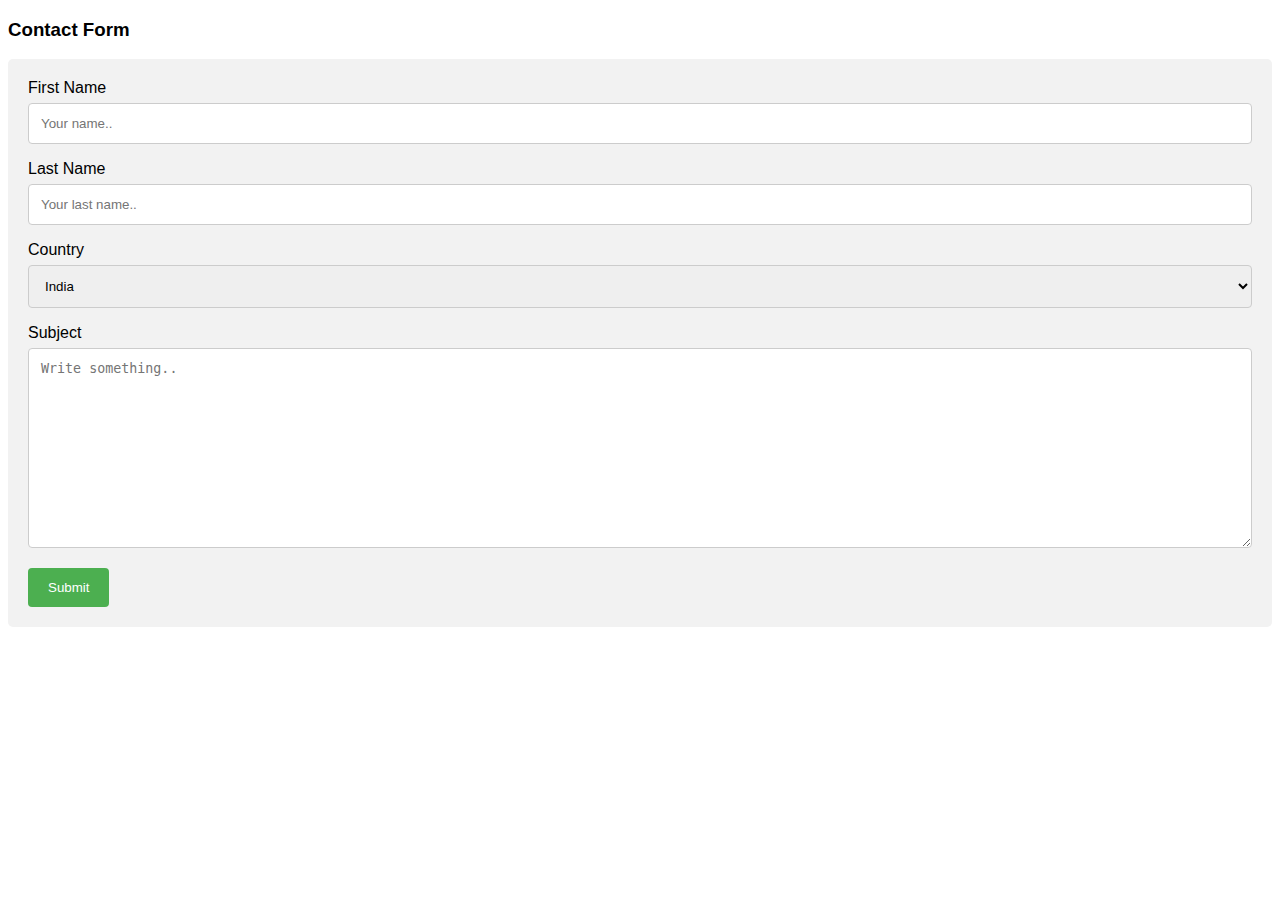
<file: Web Development/Mini Project/Contactform.html>
<!DOCTYPE html>
<html lang="en">
<head>
    <meta charset="UTF-8">
    <meta http-equiv="X-UA-Compatible" content="IE=edge">
    <meta name="viewport" content="width=device-width, initial-scale=1.0">
    <title>Contact Us</title>
    <style>
        body {font-family: Arial, Helvetica, sans-serif;}
        * {box-sizing: border-box;}
        
        input[type=text], select, textarea {
          width: 100%;
          padding: 12px;
          border: 1px solid #ccc;
          border-radius: 4px;
          box-sizing: border-box;
          margin-top: 6px;
          margin-bottom: 16px;
          resize: vertical;
        }
        
        input[type=submit] {
          background-color: #4CAF50;
          color: white;
          padding: 12px 20px;
          border: none;
          border-radius: 4px;
          cursor: pointer;
        }
        
        input[type=submit]:hover {
          background-color: #45a049;
        }
        
        .container {
          border-radius: 5px;
          background-color: #f2f2f2;
          padding: 20px;
        }
        </style>
</head>
<body>
    <h3>Contact Form</h3>

<div class="container">
  <form action="/action_page.php" autocomplete="off">
    <label for="fname">First Name</label>
    <input type="text" id="fname" name="firstname" placeholder="Your name..">

    <label for="lname">Last Name</label>
    <input type="text" id="lname" name="lastname" placeholder="Your last name..">

    <label for="country">Country</label>
    <select id="country" name="country">
      <option value="india">India</option>
      <option value="australia">Australia</option>
      <option value="canada">Canada</option>
      <option value="usa">USA</option>
      <option value="america">America</option>
    </select>

    <label for="subject">Subject</label>
    <textarea id="subject" name="subject" placeholder="Write something.." style="height:200px"></textarea>

    <input type="submit" value="Submit">
  </form>
</div>
</body>
</html>
</file>
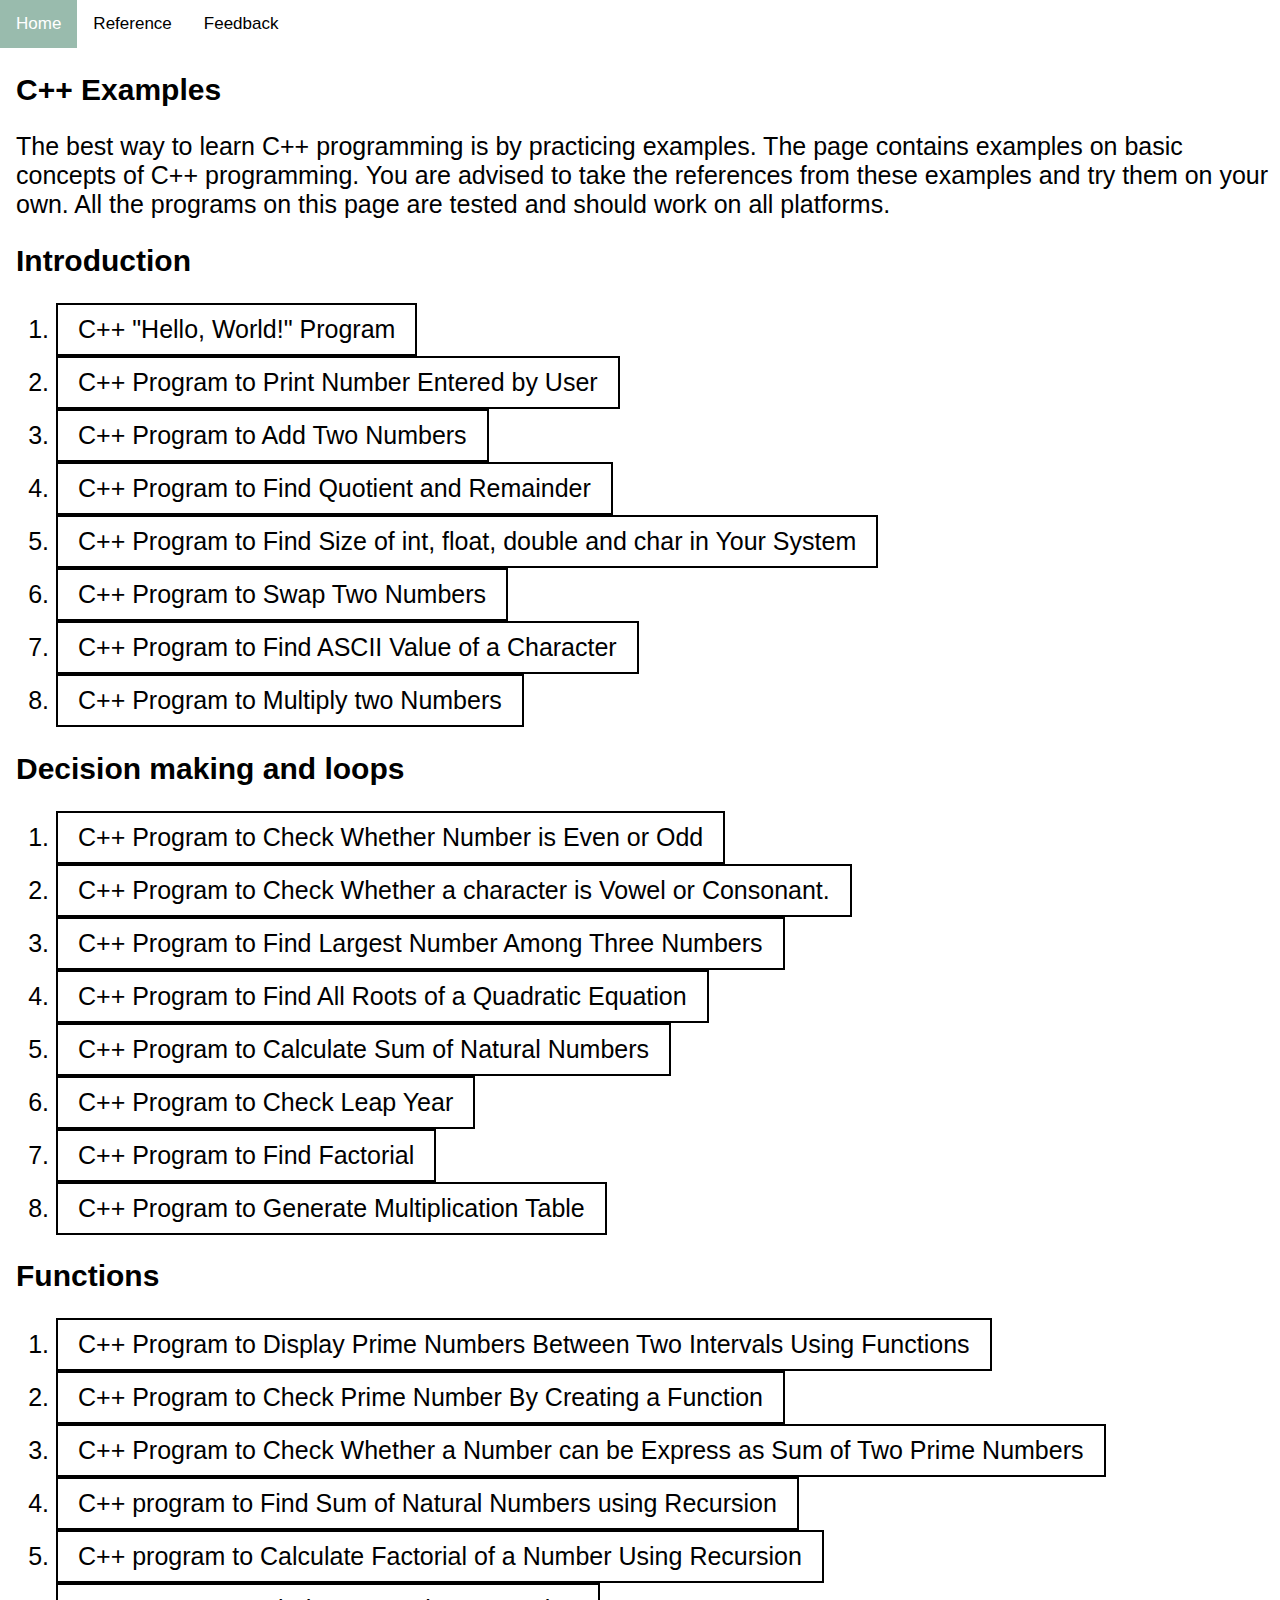
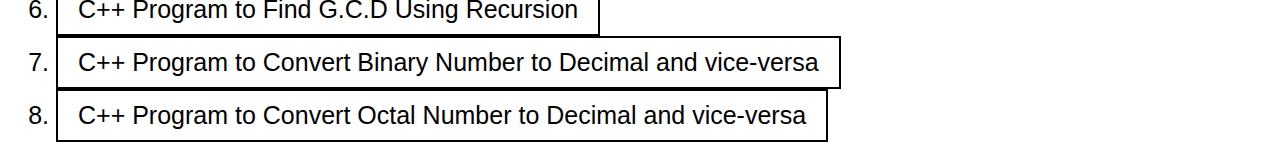
<file: Web Development/Mini Project/Practice_C++.html>
<!DOCTYPE html>
<html lang="en">
<head>
    <meta charset="UTF-8">
    <meta http-equiv="X-UA-Compatible" content="IE=edge">
    <meta name="viewport" content="width=device-width, initial-scale=1.0">
    <title>Practice</title>
    <style>
        body {
          margin: 0;
          font-family: Arial, Helvetica, sans-serif;
        }
        
        .topnav {
          overflow: hidden;
          background-color: white;
        }
        
        .topnav a {
          float: left;
          display: block;
          color: black;
          text-align: center;
          padding: 14px 16px;
          text-decoration: none;
          font-size: 17px;
        }
        
        .topnav a:hover {
          background-color: #ddd;
          color: black;
        }
        
        .topnav a.active {
          background-color: #99bbad;
          color: white;
        }
        
        .topnav .icon {
          display: none;
        }
        
        @media screen and (max-width: 600px) {
          .topnav a:not(:first-child) {display: none;}
          .topnav a.icon {
            float: right;
            display: block;
          }
        }
        
        @media screen and (max-width: 600px) {
          .topnav.responsive {position: relative;}
          .topnav.responsive .icon {
            position: absolute;
            right: 0;
            top: 0;
          }
          .topnav.responsive a {
            float: none;
            display: block;
            text-align: left;
          }
        }
        .links a:link, a:visited {
          background-color: white;
          color: black;
          border: 2px solid black;
          padding: 10px 20px;
          text-align: center;
          text-decoration: none;
          display: inline-block;
        }
       .links a:hover, a:active {
          background-color: #6e7c7c;
          color: white;
        }
        h2 {
            font-size: 30px;
        }
        p {
            font-size: 25px;
        }
       li {
          font-size: 25px;
        }
        </style>
</head>
<body>
    <div class="topnav" id="myTopnav">
        <a href="C:\Users\kisho\Web Development\Mini Project\index.html" class="active">Home</a>
        <a href="C:\Users\kisho\Web Development\Mini Project\C++.html">Reference</a>
        <a href="#contact">Feedback</a>
        <a href="javascript:void(0);" class="icon" onclick="myFunction()">
          <i class="fa fa-bars"></i>
        </a>
      </div>
      
      <div style="padding-left:16px">
        <h2>C++ Examples</h2>
        <p>The best way to learn C++ programming is by practicing examples. The page contains examples on basic concepts of C++ programming. You are advised to take the references from these examples and try them on your own.

            All the programs on this page are tested and should work on all platforms.</p>
            <h2>Introduction</h2>
            <div class="links">
        <ol>
            <li><a href="https://www.programiz.com/cpp-programming/examples/print-sentence">C++ "Hello, World!" Program</a></li>
            <li><a href="https://www.programiz.com/cpp-programming/examples/read-print-integer">C++ Program to Print Number Entered by User</a></li>
            <li><a href="https://www.programiz.com/cpp-programming/examples/add-numbers">C++ Program to Add Two Numbers</a></li>
            <li><a href="https://www.programiz.com/cpp-programming/examples/quotient-remainder">C++ Program to Find Quotient and Remainder</a></li>
            <li><a href="https://www.programiz.com/cpp-programming/examples/sizeof-operator">C++ Program to Find Size of int, float, double and char in Your System</a></li>
            <li><a href="https://www.programiz.com/cpp-programming/examples/swapping">C++ Program to Swap Two Numbers</a></li>
            <li><a href="https://www.programiz.com/cpp-programming/examples/ASCII-value-character">C++ Program to Find ASCII Value of a Character</a></li>
            <li><a href="https://www.programiz.com/cpp-programming/examples/product-numbers">C++ Program to Multiply two Numbers</a></li>
        </ol>
      </div>
      <h2>Decision making and loops</h2>
      <div class="links">
        <ol>
            <li><a href="https://www.programiz.com/cpp-programming/examples/even-odd">C++ Program to Check Whether Number is Even or Odd</a></li>
            <li><a href="https://www.programiz.com/cpp-programming/examples/vowel-consonant">C++ Program to Check Whether a character is Vowel or Consonant.</a></li>
            <li><a href="https://www.programiz.com/cpp-programming/examples/largest-number-among-three">C++ Program to Find Largest Number Among Three Numbers</a></li>
            <li><a href="https://www.programiz.com/cpp-programming/examples/quadratic-roots">C++ Program to Find All Roots of a Quadratic Equation</a></li>
            <li><a href="https://www.programiz.com/cpp-programming/examples/sum-natural-number">C++ Program to Calculate Sum of Natural Numbers</a></li>
            <li><a href="https://www.programiz.com/cpp-programming/examples/leap-year">C++ Program to Check Leap Year</a></li>
            <li><a href="https://www.programiz.com/cpp-programming/examples/factorial">C++ Program to Find Factorial</a></li>
            <li><a href="https://www.programiz.com/cpp-programming/examples/multiplication-table">C++ Program to Generate Multiplication Table</a></li>
        </ol>
      </div>
      <h2>Functions</h2>
      <div class="links">
        <ol>
            <li><a href="https://www.programiz.com/cpp-programming/examples/prime-interval-function">C++ Program to Display Prime Numbers Between Two Intervals Using Functions</a></li>
            <li><a href="https://www.programiz.com/cpp-programming/examples/prime-function">C++ Program to Check Prime Number By Creating a Function</a></li>
            <li><a href="https://www.programiz.com/cpp-programming/examples/sum-prime-numbers">C++ Program to Check Whether a Number can be Express as Sum of Two Prime Numbers</a></li>
            <li><a href="https://www.programiz.com/cpp-programming/examples/natural-number-sum-recursion">C++ program to Find Sum of Natural Numbers using Recursion</a></li>
            <li><a href="https://www.programiz.com/cpp-programming/examples/factorial-recursion">C++ program to Calculate Factorial of a Number Using Recursion</a></li>
            <li><a href="https://www.programiz.com/cpp-programming/examples/hcf-recursion">C++ Program to Find G.C.D Using Recursion</a></li>
            <li><a href="https://www.programiz.com/cpp-programming/examples/binary-decimal-convert">C++ Program to Convert Binary Number to Decimal and vice-versa</a></li>
            <li><a href="https://www.programiz.com/cpp-programming/examples/octal-decimal-convert">C++ Program to Convert Octal Number to Decimal and vice-versa</a></li>
        </ol>
      </div>
      </div>
      <script>
      function myFunction() {
        var x = document.getElementById("myTopnav");
        if (x.className === "topnav") {
          x.className += " responsive";
        } else {
          x.className = "topnav";
        }
      }
      </script>
      
</body>
</html>
</file>
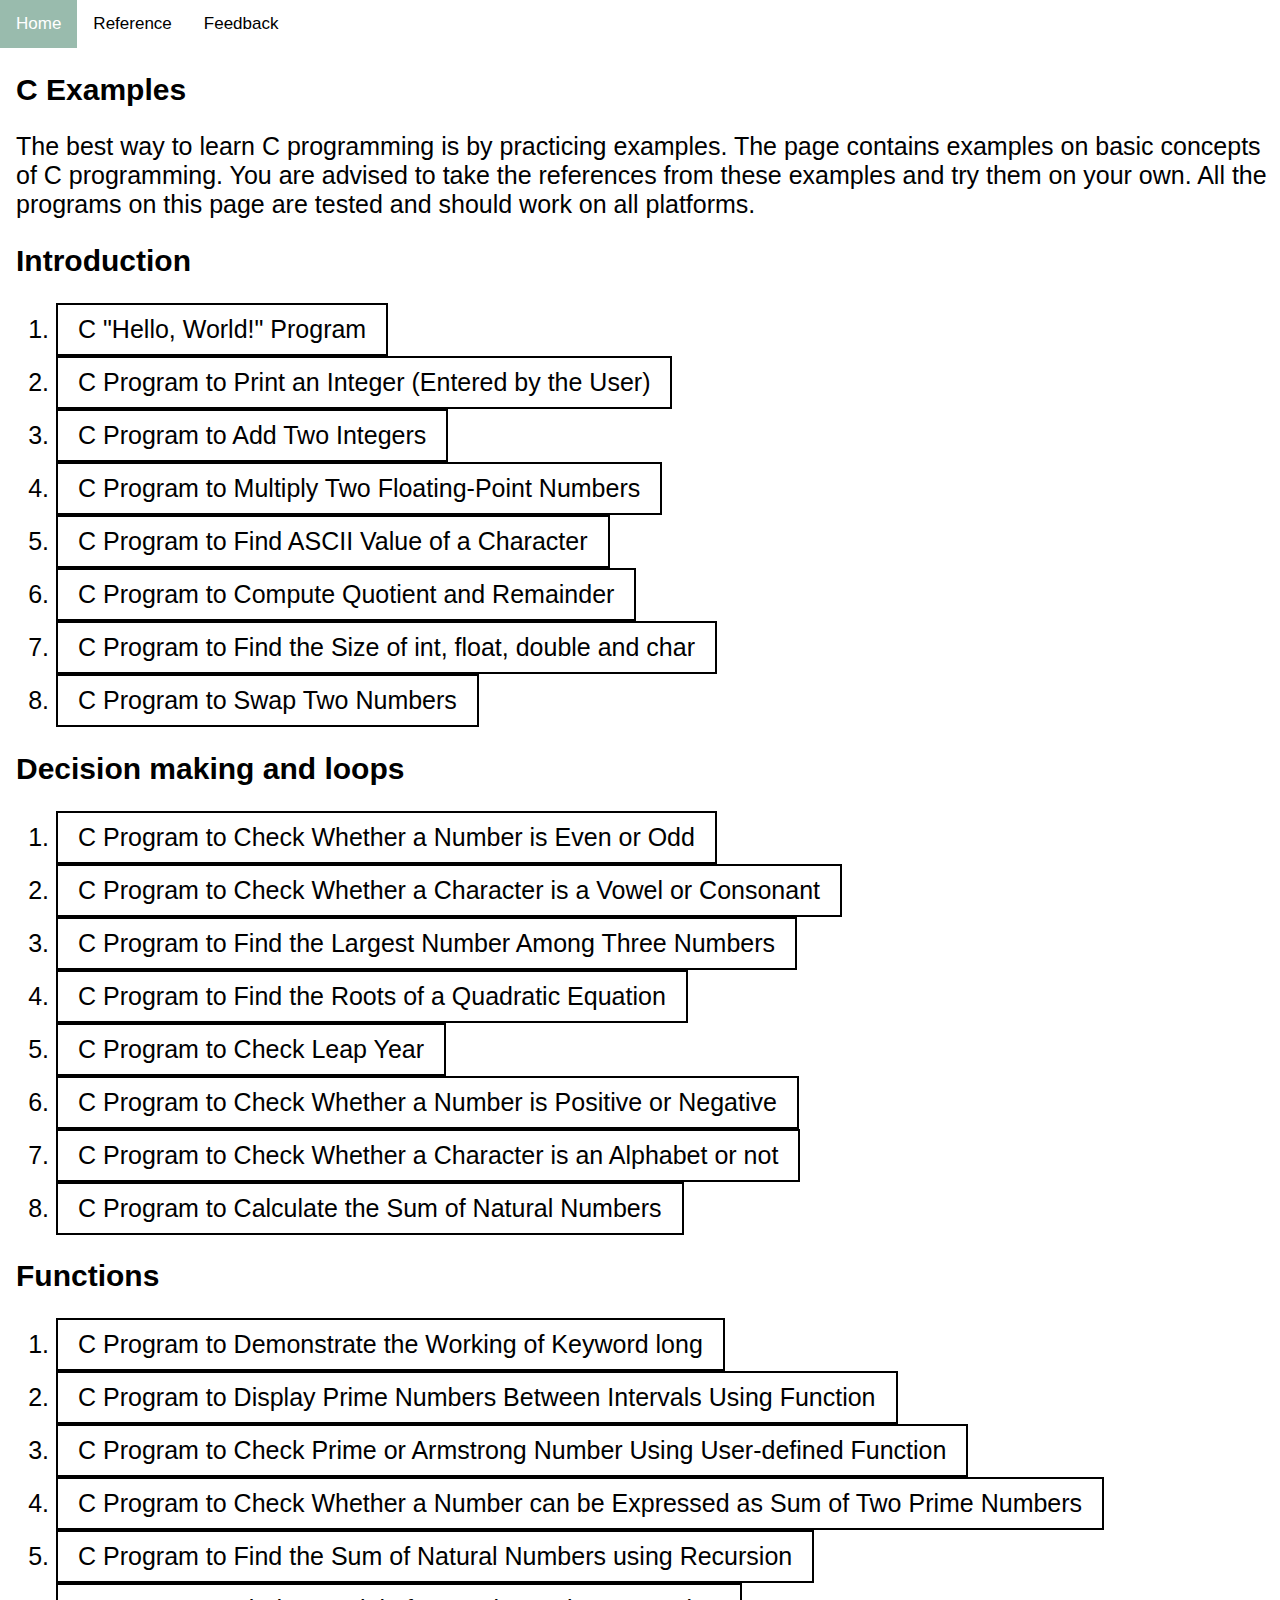
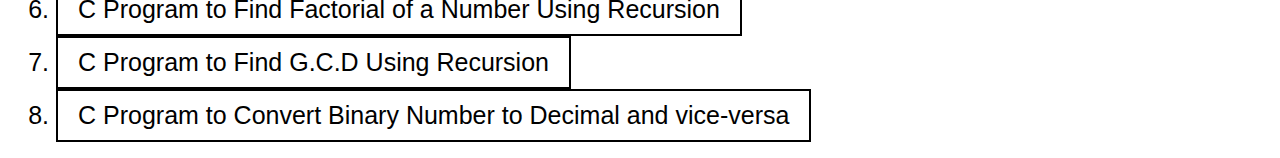
<file: Web Development/Mini Project/Practice_C.html>
<!DOCTYPE html>
<html lang="en">
<head>
    <meta charset="UTF-8">
    <meta http-equiv="X-UA-Compatible" content="IE=edge">
    <meta name="viewport" content="width=device-width, initial-scale=1.0">
    <title>Practice</title>
    <style>
        body {
          margin: 0;
          font-family: Arial, Helvetica, sans-serif;
        }
        
        .topnav {
          overflow: hidden;
          background-color: white;
        }
        
        .topnav a {
          float: left;
          display: block;
          color: black;
          text-align: center;
          padding: 14px 16px;
          text-decoration: none;
          font-size: 17px;
        }
        
        .topnav a:hover {
          background-color: #ddd;
          color: black;
        }
        
        .topnav a.active {
          background-color: #99bbad;
          color: white;
        }
        
        .topnav .icon {
          display: none;
        }
        
        @media screen and (max-width: 600px) {
          .topnav a:not(:first-child) {display: none;}
          .topnav a.icon {
            float: right;
            display: block;
          }
        }
        
        @media screen and (max-width: 600px) {
          .topnav.responsive {position: relative;}
          .topnav.responsive .icon {
            position: absolute;
            right: 0;
            top: 0;
          }
          .topnav.responsive a {
            float: none;
            display: block;
            text-align: left;
          }
        }
        .links a:link, a:visited {
          background-color: white;
          color: black;
          border: 2px solid black;
          padding: 10px 20px;
          text-align: center;
          text-decoration: none;
          display: inline-block;
        }
        .links a:hover, a:active {
          background-color: #6e7c7c;
          color: white;
        }
        h2 {
            font-size: 30px;
        }
        p {
            font-size: 25px;
        }
       li {
          font-size: 25px;
        }
        </style>
</head>
<body>
    <div class="topnav" id="myTopnav">
        <a href="C:\Users\kisho\Web Development\Mini Project\index.html" class="active">Home</a>
        <a href="C:\Users\kisho\Web Development\Mini Project\C.html">Reference</a>
        <a href="#contact">Feedback</a>
        <a href="javascript:void(0);" class="icon" onclick="myFunction()">
          <i class="fa fa-bars"></i>
        </a>
      </div>
      
      <div style="padding-left:16px">
        <h2>C Examples</h2>
        <p>The best way to learn C programming is by practicing examples. The page contains examples on basic concepts of C programming. You are advised to take the references from these examples and try them on your own.

            All the programs on this page are tested and should work on all platforms.</p>
            <h2>Introduction</h2>
            <div class="links">
        <ol>
          <li><a href="https://www.programiz.com/c-programming/examples/print-sentence">C "Hello, World!" Program</a></li>
          <li><a href="https://www.programiz.com/c-programming/examples/print-integer">C Program to Print an Integer (Entered by the User)</a></li>
          <li><a href="https://www.programiz.com/c-programming/examples/add-numbers">C Program to Add Two Integers</a></li>
          <li><a href="https://www.programiz.com/c-programming/examples/product-numbers">C Program to Multiply Two Floating-Point Numbers</a></li>
          <li><a href="https://www.programiz.com/c-programming/examples/ASCII-value-character">C Program to Find ASCII Value of a Character</a></li>
          <li><a href="https://www.programiz.com/c-programming/examples/remainder-quotient">C Program to Compute Quotient and Remainder</a></li>
          <li><a href="https://www.programiz.com/c-programming/examples/sizeof-operator-example">C Program to Find the Size of int, float, double and char</a></li>
          <li><a href="https://www.programiz.com/c-programming/examples/swapping">C Program to Swap Two Numbers</a></li>
        </ol>
      </div>
      <h2>Decision making and loops</h2>
      <div class="links">
        <ol>
          <li><a href="https://www.programiz.com/c-programming/examples/even-odd">C Program to Check Whether a Number is Even or Odd</a></li>
          <li><a href="https://www.programiz.com/c-programming/examples/vowel-consonant">C Program to Check Whether a Character is a Vowel or Consonant</a></li>
          <li><a href="https://www.programiz.com/c-programming/examples/largest-number-three">C Program to Find the Largest Number Among Three Numbers</a></li>
          <li><a href="https://www.programiz.com/c-programming/examples/quadratic-roots">C Program to Find the Roots of a Quadratic Equation</a></li>
          <li><a href="https://www.programiz.com/c-programming/examples/leap-year">C Program to Check Leap Year</a></li>
          <li><a href="https://www.programiz.com/c-programming/examples/negative-positive-zero">C Program to Check Whether a Number is Positive or Negative</a></li>
          <li><a href="https://www.programiz.com/c-programming/examples/alphabet">C Program to Check Whether a Character is an Alphabet or not</a></li>
          <li><a href="https://www.programiz.com/c-programming/examples/sum-natural-numbers">C Program to Calculate the Sum of Natural Numbers</a></li>
        </ol>
      </div>
      <h2>Functions</h2>
      <div class="links">
        <ol>
          <li><a href="https://www.programiz.com/c-programming/examples/keyword-long">C Program to Demonstrate the Working of Keyword long</a></li>
          <li><a href="https://www.programiz.com/c-programming/examples/prime-interval-function">C Program to Display Prime Numbers Between Intervals Using Function</a></li>
          <li><a href="https://www.programiz.com/c-programming/examples/prime-armstrong-function">C Program to Check Prime or Armstrong Number Using User-defined Function</a></li>
          <li><a href="https://www.programiz.com/c-programming/examples/sum-prime-numbers">C Program to Check Whether a Number can be Expressed as Sum of Two Prime Numbers</a></li>
          <li><a href="https://www.programiz.com/c-programming/examples/natural-number-sum-recursion">C Program to Find the Sum of Natural Numbers using Recursion</a></li>
          <li><a href="https://www.programiz.com/c-programming/examples/factorial-recursion">C Program to Find Factorial of a Number Using Recursion</a></li>
          <li><a href="https://www.programiz.com/c-programming/examples/hcf-recursion">C Program to Find G.C.D Using Recursion</a></li>
          <li><a href=https://www.programiz.com/c-programming/examples/binary-decimal-convert"">C Program to Convert Binary Number to Decimal and vice-versa</a></li>
        </ol>
      </div>
      </div>
      <script>
      function myFunction() {
        var x = document.getElementById("myTopnav");
        if (x.className === "topnav") {
          x.className += " responsive";
        } else {
          x.className = "topnav";
        }
      }
      </script>
      
</body>
</html>
</file>
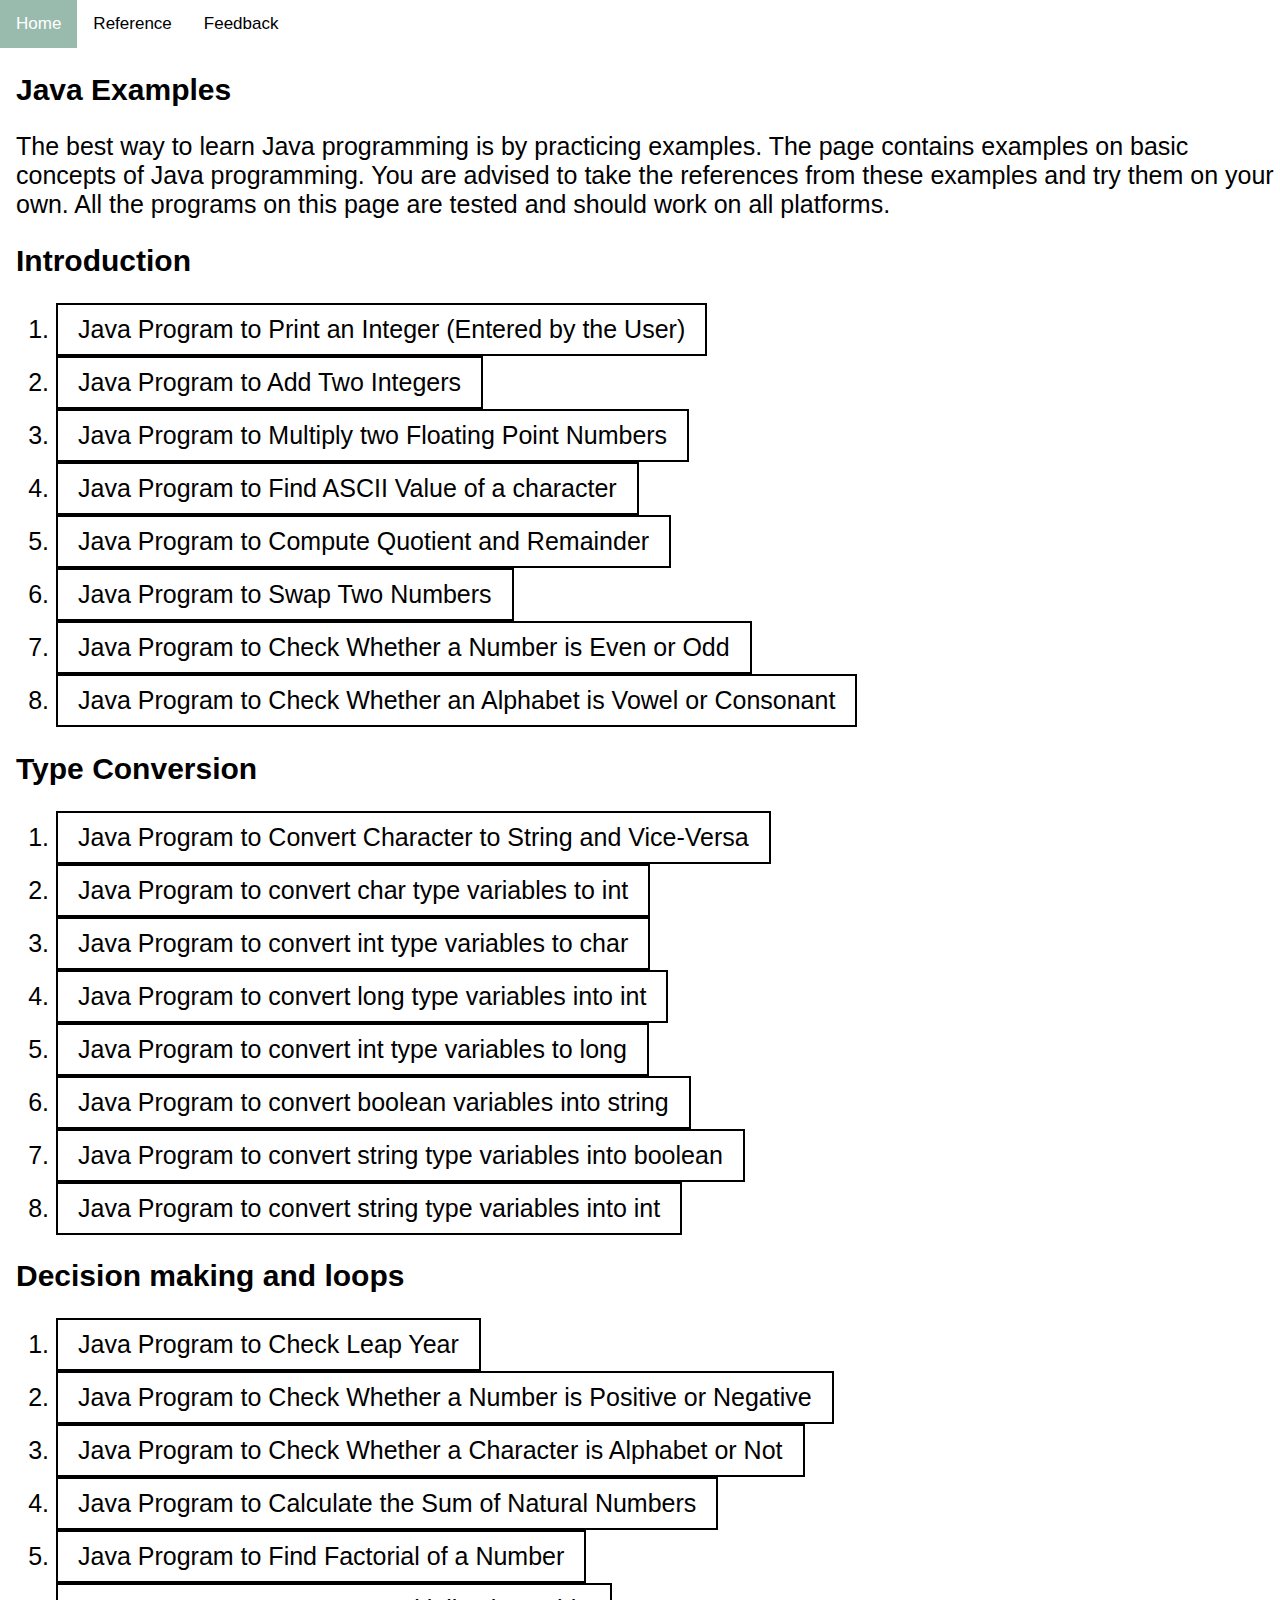
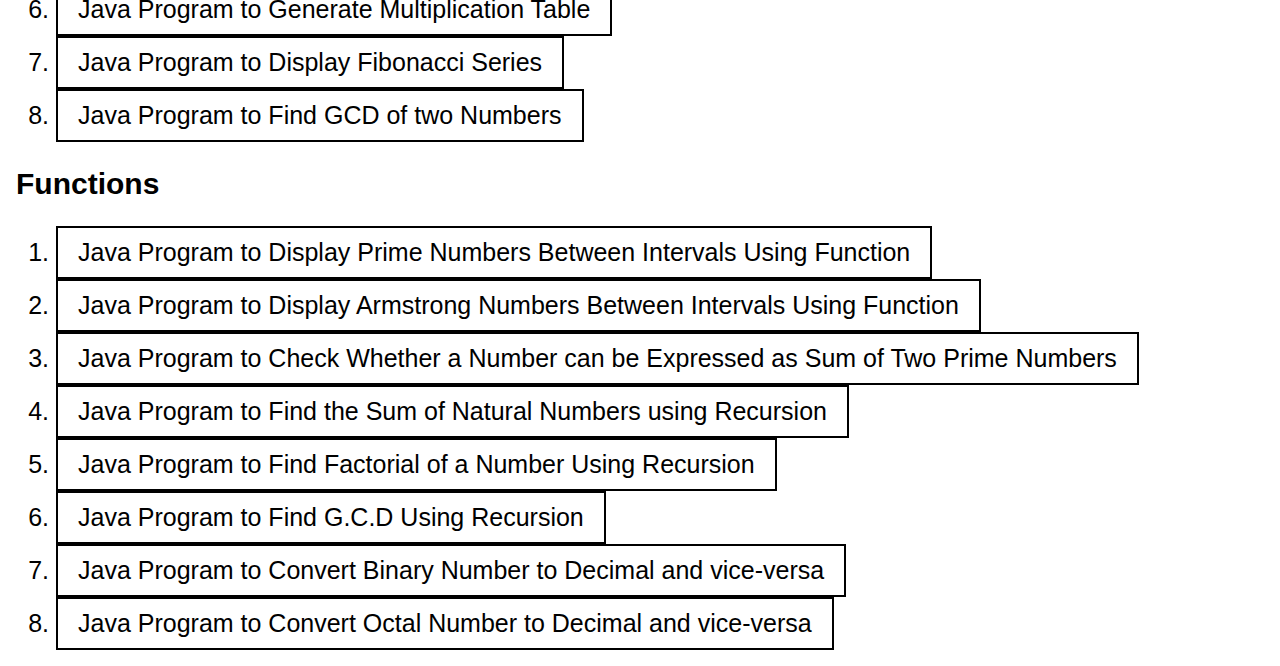
<file: Web Development/Mini Project/Practice_java.html>
<!DOCTYPE html>
<html lang="en">
<head>
    <meta charset="UTF-8">
    <meta http-equiv="X-UA-Compatible" content="IE=edge">
    <meta name="viewport" content="width=device-width, initial-scale=1.0">
    <title>Practice</title>
    <style>
        body {
          margin: 0;
          font-family: Arial, Helvetica, sans-serif;
        }
        
        .topnav {
          overflow: hidden;
          background-color: white;
        }
        
        .topnav a {
          float: left;
          display: block;
          color: black;
          text-align: center;
          padding: 14px 16px;
          text-decoration: none;
          font-size: 17px;
        }
        
        .topnav a:hover {
          background-color: #ddd;
          color: black;
        }
        
        .topnav a.active {
          background-color: #99bbad;
          color: white;
        }
        
        .topnav .icon {
          display: none;
        }
        
        @media screen and (max-width: 600px) {
          .topnav a:not(:first-child) {display: none;}
          .topnav a.icon {
            float: right;
            display: block;
          }
        }
        
        @media screen and (max-width: 600px) {
          .topnav.responsive {position: relative;}
          .topnav.responsive .icon {
            position: absolute;
            right: 0;
            top: 0;
          }
          .topnav.responsive a {
            float: none;
            display: block;
            text-align: left;
          }
        }
        .links a:link, a:visited {
          background-color: white;
          color: black;
          border: 2px solid black;
          padding: 10px 20px;
          text-align: center;
          text-decoration: none;
          display: inline-block;
        }
        .links a:hover, a:active {
          background-color: #6e7c7c;
          color: white;
        }
        h2 {
            font-size: 30px;
        }
        p {
            font-size: 25px;
        }
       li {
          font-size: 25px;
        }
        </style>
</head>
<body>
    <div class="topnav" id="myTopnav">
        <a href="C:\Users\kisho\Web Development\Mini Project\index.html" class="active">Home</a>
        <a href="C:\Users\kisho\Web Development\Mini Project\Java.html">Reference</a>
        <a href="#contact">Feedback</a>
        <a href="javascript:void(0);" class="icon" onclick="myFunction()">
          <i class="fa fa-bars"></i>
        </a>
      </div>
      
      <div style="padding-left:16px">
        <h2>Java Examples</h2>
        <p>The best way to learn Java programming is by practicing examples. The page contains examples on basic concepts of 
            Java programming. You are advised to take the references from these examples and try them on your own.

            All the programs on this page are tested and should work on all platforms.</p>
            <h2>Introduction</h2>
            <div class="links">
        <ol>
          <li><a href="https://www.programiz.com/java-programming/examples/print-integer">Java Program to Print an Integer (Entered by the User)</a></li>
          <li><a href="https://www.programiz.com/java-programming/examples/add-numbers">Java Program to Add Two Integers</a></li>
          <li><a href="https://www.programiz.com/java-programming/examples/multiply-floating-numbers">Java Program to Multiply two Floating Point Numbers
          </a></li>
          <li><a href="https://www.programiz.com/java-programming/examples/ascii-value-character">Java Program to Find ASCII Value of a character
          </a></li>
          <li><a href="https://www.programiz.com/java-programming/examples/compute-quotient-remainder">Java Program to Compute Quotient and Remainder
          </a></li>
          <li><a href="https://www.programiz.com/java-programming/examples/swap-two-numbers">Java Program to Swap Two Numbers
          </a></li>
          <li><a href="https://www.programiz.com/java-programming/examples/even-odd">Java Program to Check Whether a Number is Even or Odd
          </a></li>
          <li><a href="https://www.programiz.com/java-programming/examples/vowel-consonant">Java Program to Check Whether an Alphabet is Vowel or Consonant
              </a></li>
        </ol>
      </div>
      <h2>Type Conversion</h2>
      <div class="links">
          <ol>
            <li><a href="https://www.programiz.com/java-programming/examples/char-string">Java Program to Convert Character to String and Vice-Versa
            </a></li>
            <li><a href="https://www.programiz.com/java-programming/examples/char-to-int-conversion">Java Program to convert char type variables to int
            </a></li>
            <li><a href="https://www.programiz.com/java-programming/examples/int-to-char-conversion">Java Program to convert int type variables to char
            </a></li>
            <li><a href="https://www.programiz.com/java-programming/examples/long-to-int-conversion">Java Program to convert long type variables into int
            </a></li>
            <li><a href="https://www.programiz.com/java-programming/examples/int-to-long-conversion">Java Program to convert int type variables to long
            </a></li>
            <li><a href="https://www.programiz.com/java-programming/examples/boolean-to-string-conversion">Java Program to convert boolean variables into string
            </a></li>
            <li><a href="https://www.programiz.com/java-programming/examples/string-to-boolean-conversion">Java Program to convert string type variables into boolean
            </a></li>
            <li><a href="https://www.programiz.com/java-programming/examples/string-to-int-conversion">Java Program to convert string type variables into int
            </a></li>
          </ol>
      </div>
      <h2>Decision making and loops</h2>
      <div class="links">
        <ol>
            <li><a href="https://www.programiz.com/java-programming/examples/leap-year">Java Program to Check Leap Year
            </a></li>
            <li><a href="https://www.programiz.com/java-programming/examples/positive-negative">Java Program to Check Whether a Number is Positive or Negative</a></li>
            <li><a href="https://www.programiz.com/java-programming/examples/alphabet">Java Program to Check Whether a Character is Alphabet or Not</a></li>
            <li><a href="https://www.programiz.com/java-programming/examples/sum-natural-numbers">Java Program to Calculate the Sum of Natural Numbers</a></li>
            <li><a href="https://www.programiz.com/java-programming/examples/factorial">Java Program to Find Factorial of a Number</a></li>
            <li><a href="https://www.programiz.com/java-programming/examples/multiplication-table">Java Program to Generate Multiplication Table</a></li>
            <li><a href="https://www.programiz.com/java-programming/examples/fibonacci-series">Java Program to Display Fibonacci Series</a></li>
            <li><a href="https://www.programiz.com/java-programming/examples/hcf-gcd">Java Program to Find GCD of two Numbers</a></li>
        </ol>
      </div>
      <h2>Functions</h2>
      <div class="links">
        <ol>
            <li><a href="https://www.programiz.com/java-programming/examples/prime-number-function">Java Program to Display Prime Numbers Between Intervals Using Function</a></li>
            <li><a href="https://www.programiz.com/java-programming/examples/armstrong-number-function">Java Program to Display Armstrong Numbers Between Intervals Using Function  </a></li>
            <li><a href="https://www.programiz.com/java-programming/examples/sum-prime-numbers">Java Program to Check Whether a Number can be Expressed as Sum of Two Prime Numbers</a></li>
            <li><a href="https://www.programiz.com/java-programming/examples/sum-natural-numbers-recursion">Java Program to Find the Sum of Natural Numbers using Recursion</a></li>
            <li><a href="https://www.programiz.com/java-programming/examples/factorial-recursion">Java Program to Find Factorial of a Number Using Recursion</a></li>
            <li><a href="https://www.programiz.com/java-programming/examples/gcd-hcf-recursion">Java Program to Find G.C.D Using Recursion</a></li>
            <li><a href="https://www.programiz.com/java-programming/examples/binary-decimal-convert">Java Program to Convert Binary Number to Decimal and vice-versa</a></li>
            <li><a href="https://www.programiz.com/java-programming/examples/octal-decimal-convert">Java Program to Convert Octal Number to Decimal and vice-versa</a></li>
        </ol>
      </div>
      </div>
      <script>
      function myFunction() {
        var x = document.getElementById("myTopnav");
        if (x.className === "topnav") {
          x.className += " responsive";
        } else {
          x.className = "topnav";
        }
      }
      </script>
      
</body>
</html>
</file>
